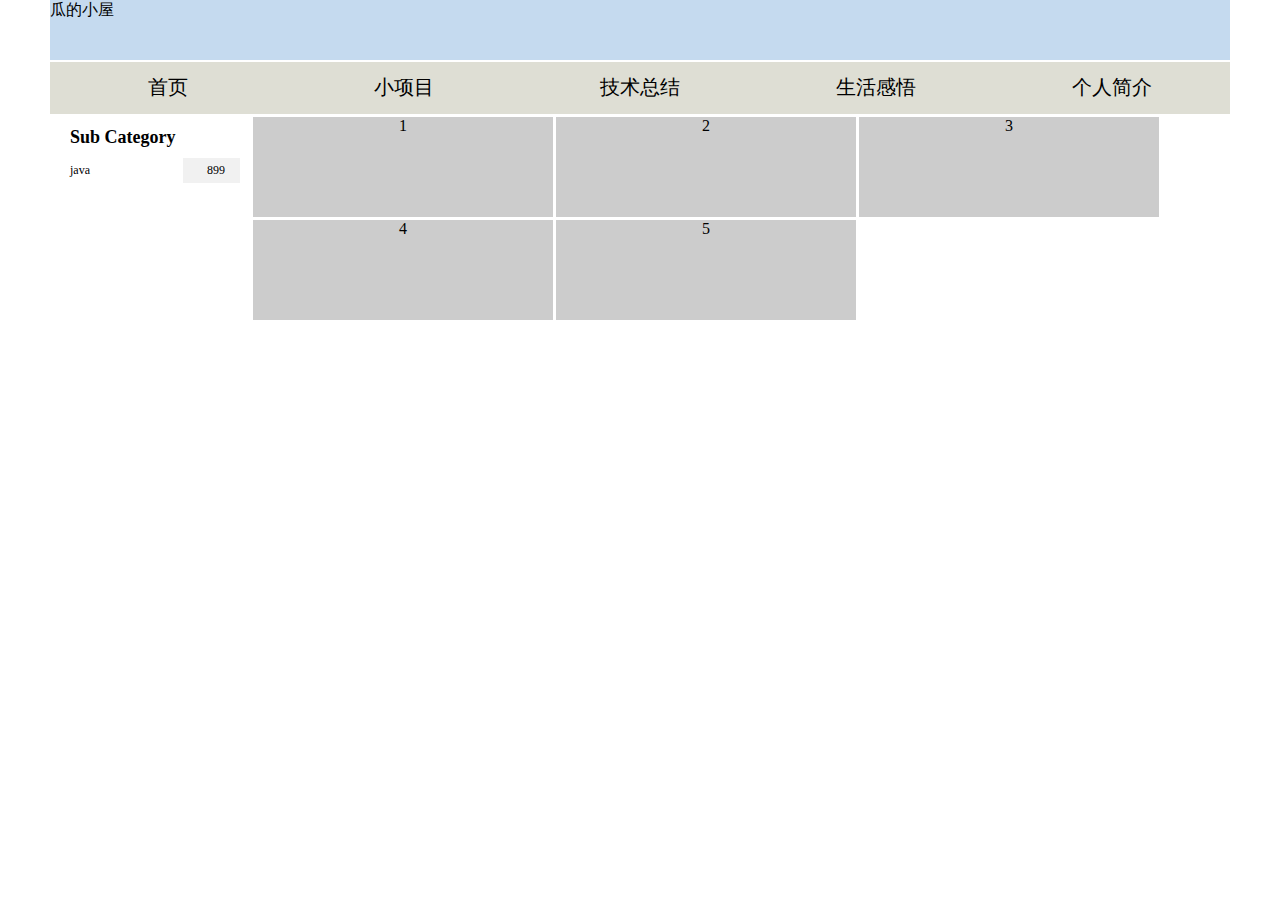
<file: index.html>
<!DOCTYPE html>
<html>
	<head>
		<meta charset="utf-8">
		<meta name="viewport" content="width=device-width, initial-scale=1.0">
		<title>瓜的小屋</title>
		<link rel="stylesheet" type="text/css" href="css/base.css">
		<link rel="stylesheet" type="text/css" href="css/index.css">
	</head>
	<body>
	<div class="container">
		<div class="logo_top">瓜的小屋</div>
		<div class="nav_bar">
			<ul class="bar_ul">
				<li datatype="index">首页</li>
				<li datatype="project">小项目</li>
				<li datatype="technology">技术总结</li>
				<li datatype="life">生活感悟</li>
                <li datatype="profile">个人简介</li>
			</ul>
		</div>
		<div class="main_body">
		    <div class="nav_bar_plug">
		        <div class="nav_bar_title_plug">Sub Category</div>
		        <ul class="nav_bar_ul_plug">
		            <li class="nav_bar_li_plug"><div class="nav_bar_div_left_plug">java</div><div class="nav_bar_div_right_plug">899</div></li>
		        </ul>
		    </div>
        	<div class="panel_context con1">1</div>
            <div class="panel_context con2">2</div>
            <div class="panel_context con3">3</div>
            <div class="panel_context con4">4</div>
            <div class="panel_context con5">5</div>
        </div>
    </div>
	</body>
	<script type="text/javascript" src="sea-modules/lib/seajs/2.2.0/sea.js"></script>
	<script type="text/javascript" src="sea-modules/config.js"></script>
	<script type="text/javascript">
        seajs.use("static/view/view_index",function(Index){
			Index.init();
			Index.initProjectList();
		});
	</script>
</html>
</file>
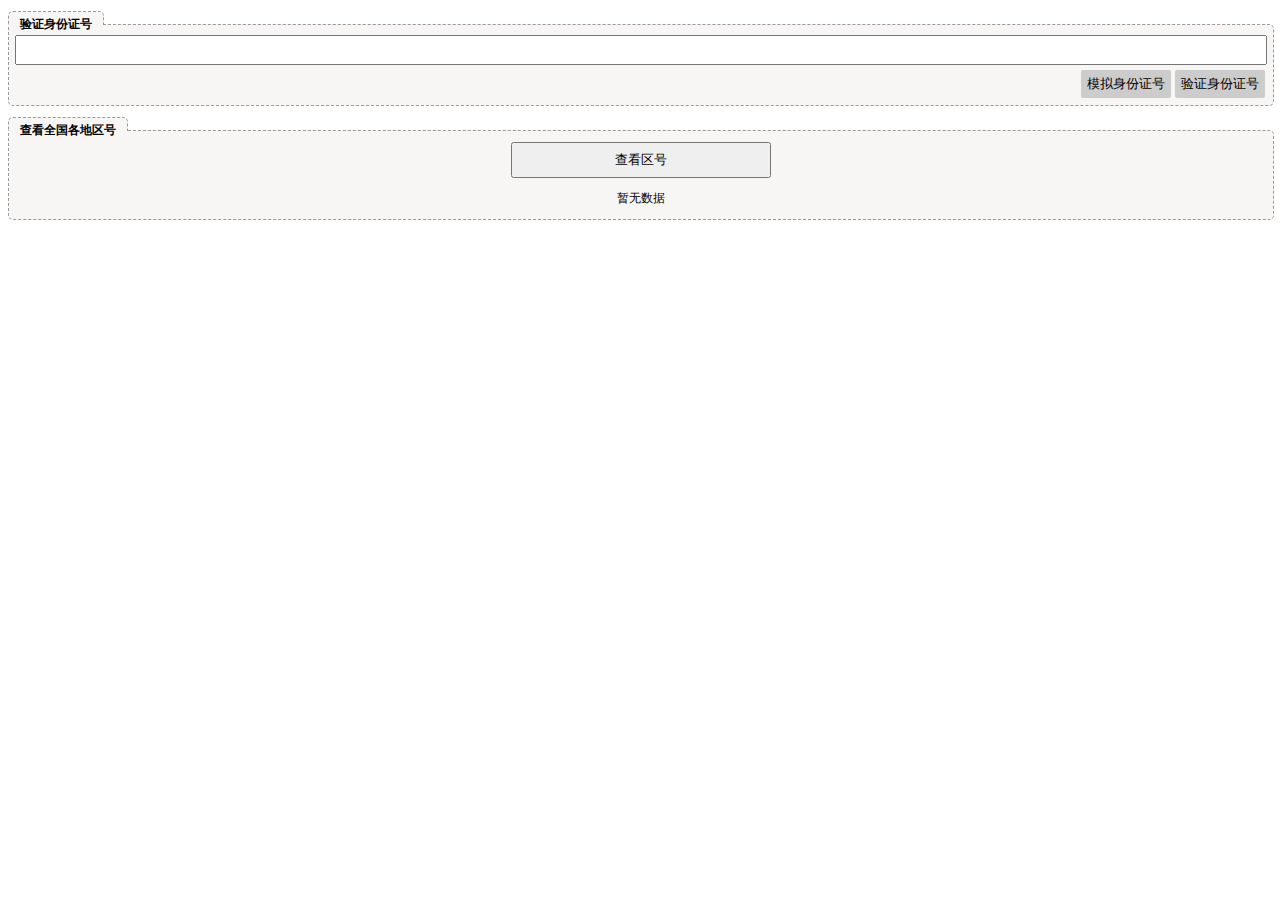
<file: tools/tools.html>
<html>
<head>
<meta http-equiv="Content-Type" content="text/html; charset=utf-8" />
<!-- meta name="viewport" content="width=device-width, initial-scale=1.0, maximum-scale=1.0, user-scalable=no,target-densitydpi=medium-dpi" -->
<meta name="viewport" content="width=device-width,target-densitydpi=high-dpi,initial-scale=1.0, minimum-scale=1.0, maximum-scale=1.0, user-scalable=no"/>
<title>small tools</title>
<script type="text/javascript">
/**
* 
* 检查身份证号码是否有效的方法
* 
*ISO 7064:1983.MOD11-2校验码计算法 : (身份证校验码-18位)
*假设某一17位数字是
*17位数字 1 2 3 4 5 6 7 8 9 0 1 2 3 4 5 6 7
*加权因子 7 9 10 5 8 4 2 1 6 3 7 9 10 5 8 4 2
*计算17位数字各位数字与对应的加权因子的乘积的和S：1×7＋2×9＋3×10＋4×5＋5×8＋6×4＋7×2＋8×1＋9×6＋0×3＋1×7＋2×9＋3×10＋4×5＋5×8＋6×4＋7×2＝368；
*计算S÷11的余数T：368 mod 11＝5；
*(( 余数0－10对应校验码为[1, 0, X , 9, 8, 7, 6, 5, 4, 3, 2]，算法如下 ))
*计算（12-T）÷11的余数R，如果R＝10，校验码为字母"X"；如果R≠10，校验码为数字"R"：（12-5）mod 11＝7。
*该17位数字的校验码就是7，聚合在一为123456789012345677。
*
*使用以上算法计算一下自己身份证最后一位，即可知道算法正确与否。
*/

var weightFactors = [7,9,10,5,8,4,2,1,6,3,7,9,10,5,8,4,2];
/**
* @param idCard 身份证号
* @return 是否有效
*/
function checkIdCard(idCard){
	if(isBlank(idCard)){
		return false;
	}
	var s = 0;
	if(/^[\d]{17}[\dXx]{1}/.test(idCard)){
		for(var i=0;i<17;i++){
			s += parseInt(idCard.substring(i, i+1))*weightFactors[i];
		}
		var t = s%11;
		var r = (12-t)%11==10?"X":(12-t)%11;
		if(idCard.substring(17) == r){
			return true;
		}	
	}
	return false;
}

/**
* 
* 模拟生成身份证号的方法 
*
* @param input 输入字符串
* @return 模拟身份证号
*/
function createIdCard(input){
	//处理字符串
	if(isBlank(input)){
		input = "";
	}
	var len = input.length<17?input.length:17;
	for(var i=0;i<len;i++){
		if(/[^\d]{1}/.test(input[i])){
			input = input.substring(0,i);
			break;
		}
	}
	input = rightPad(input, 17, "0");
	input = input.substring(0,17);
	//计算最后一位 
	var s = 0;
	for(var i=0;i<17;i++){
		s += parseInt(input.substring(i, i+1))*weightFactors[i];
	}
	var t = s%11;
	var r = (12-t)%11==10?"X":(12-t)%11;
	//返回结果
	return input+r;
}
/**
* 提示信息
*/
function showPrompt(input){
	var prompt = document.getElementById("prompt");
	var idcard = "";
	if(typeof input == "boolean"){
		prompt.innerHTML = "输入的身份证" + (input?"合法":"不合法");
		if(input){
			idcard = document.getElementById("idcard").value;
		}
	}else{
		prompt.innerHTML = "模拟身份证号：" + input;
		idcard = input;
	}
	//显示性别，年龄，地区等信息
	if(!isBlank(idcard)){
		prompt.innerHTML += "</br>"+explainIDCard(idcard);
	}
}

/**
*解析身份证号
*注意substring(start,stop) 与 substr(start [,length])的用法
*/
function explainIDCard(idcard){
	if(isBlank(idcard)||idcard.length!=18)return "";
	var sex = idcard.substring(16,17)%2==1?"男":"女";
	var birthday = idcard.substring(6,10)+"年"+idcard.substr(10,2)+"月"+idcard.substr(12,2)+"日";
	var area = eval("areaJson.a"+idcard.substring(0,6));
	area = isBlank(area)?"未知地区":area;
	return "性别："+sex+"</br>生日："+birthday+"</br>地区："+area;
}

function copyElement(targetID,sourceID,thisObj){
	var targetObj = document.getElementById(targetID);
	var sourceObj = document.getElementById(sourceID);
	if(targetObj.innerHTML == sourceObj.innerHTML){
		targetObj.innerHTML = "暂无数据";
		thisObj.value = "查看区号";
	}else{
		targetObj.innerHTML = sourceObj.innerHTML;
		thisObj.value = "收起数据";
	}
}


/**
 *验证是否为空值
 */
function isBlank(input){
	if(typeof input == 'undefined' || input == '' ||input == 'undefined')
	return true;
}

/**
*input右侧追加len个char字符，char为空默认追加空格
*/
function rightPad(input,len,char){
	if(isBlank(input)) input ="";
	if(isBlank(len)) len = 0;
	if(isBlank(char)) char=" ";
	for(var i=0;i<len;i++){
		input += char;	
	}
	return input;
}

</script>

<style type="text/css">
body{
	font-size:12px;
}

.panel{
	position:relative;
	width:100%;
	background-color:#F8F5F5;
	line-height:30px;
	border:1px dashed #999;
	border-radius:5px;
	-moz-border-radius:5px; /* 老的 Firefox */
	border-top-left-radius:0px;
	margin: 24px 0px 10px 0px;
}
.panel .title{
	position:absolute;
	height:13px;
	background-color: inherit;
	border:inherit;
	border-bottom:none;
	border-top-left-radius:5px;
	border-top-right-radius:5px;
	/*-moz-border-radius:5px; /* 老的 Firefox */
	font-weight:600;
	line-height:25px;
	color:#000;
	top: -14px;
	left:-1px;
	padding: 0px 11px 0px 11px;
}
.panel .context{
	margin:10px 6px 40px 6px;
}
.panel .context input[type='text']{
	width:100%;
	height:30px;
}
.panel .context .prompt{
	line-height:20px;
	color:#F00;
}
.panel .context .btns{
	float:right;
}
.panel .context .btns input[type='button']{
	height:28px;
	border:1px;
	border-radius:2px;
	background-color: #CCCCCC;
	margin:5px 2px 0px 2px;
	float:left;
}

/**给地区区号*/
.oneBtn .context{
	margin: 6px 6px 6px 6px;
    text-align: center;
}
.oneBtn .context input[type='button']{
    height: 36px;
    width: 50%;
    max-width: 260px;
    margin: 5px;
}
/**区号显示面板*/
.showdata{
	opacity:1.0;
	display:block;
	z-index:0;
}
.showdata span{
	font-size:14px;
	font-weight:600;
	line-height:30px;
}
.areaCode{
	display:none;
}
</style>
</head>

<body>
<div class="panel">
    <div class="title">验证身份证号</div>
    <div class="context">
        <input type="text" id="idcard" name="idcard"  alt="请输入身份证号" />
        <div class="prompt" id="prompt" ></div>
        <div class="btns">
            <input type="button" id="createBtn" name="createBtn" value="模拟身份证号"  onClick="showPrompt(createIdCard(idcard.value))"/>
        	<input type="button" id="verificationBtn" name="verifictionBtn" value="验证身份证号"  onClick="showPrompt(checkIdCard(idcard.value))"/>
        </div>
    </div>
</div>
<div class="panel oneBtn">
    <div class="title">查看全国各地区号</div>
    <div class="context">
    	<input type="button" id="queryAreaCode" name="queryAreaCode" value="查看区号"  onClick="copyElement('showdata','areaCode',this)"/>
        <div class="showdata" id="showdata">暂无数据</div>
    </div>
</div>
<!--  body底部处理数据较大代码 -->
<script type="text/javascript">
/**定义区号对应地区名json变量*/
var areaJson ={
"aa110000":"北京市",
"a110100":"北京市市辖区",
"a110101":"北京市东城区",
"a110102":"北京市西城区",
"a110103":"北京市崇文区",
"a110104":"北京市宣武区",
"a110105":"北京市朝阳区",
"a110106":"北京市丰台区",
"a110107":"北京市石景山区",
"a110108":"北京市海淀区",
"a110109":"北京市门头沟区",
"a110111":"北京市房山区",
"a110112":"北京市通州区",
"a110113":"北京市顺义区",
"a110200":"北京市县",
"a110221":"北京市昌平县",
"a110224":"北京市大兴县",
"a110226":"北京市平谷县",
"a110227":"北京市怀柔县",
"a110228":"北京市密云县",
"a110229":"北京市延庆县",

"a120000":"天津市",
"a120100":"天津市市辖区",
"a120101":"天津市和平区",
"a120102":"天津市河东区",
"a120103":"天津市河西区",
"a120104":"天津市南开区",
"a120105":"天津市河北区",
"a120106":"天津市红桥区",
"a120107":"天津市塘沽区",
"a120108":"天津市汉沽区",
"a120109":"天津市大港区",
"a120110":"天津市东丽区",
"a120111":"天津市西青区",
"a120112":"天津市津南区",
"a120113":"天津市北辰区",
"a120200":"天津市县",
"a120221":"天津市宁河县",
"a120222":"天津市武清县",
"a120223":"天津市静海县",
"a120224":"天津市宝坻县",
"a120225":"天津市蓟县",

"a130000":"河北省",
"a130100":"河北省石家庄市",
"a130101":"河北省石家庄市市辖区",
"a130102":"河北省石家庄市长安区",
"a130103":"河北省石家庄市桥东区",
"a130104":"河北省石家庄市桥西区",
"a130105":"河北省石家庄市新华区",
"a130106":"河北省石家庄市郊区",
"a130107":"河北省石家庄市井陉矿区",
"a130121":"河北省石家庄市井陉县",
"a130123":"河北省石家庄市正定县",
"a130124":"河北省石家庄市栾城县",
"a130125":"河北省石家庄市行唐县",
"a130126":"河北省石家庄市灵寿县",
"a130127":"河北省石家庄市高邑县",
"a130128":"河北省石家庄市深泽县",
"a130129":"河北省石家庄市赞皇县",
"a130130":"河北省石家庄市无极县",
"a130131":"河北省石家庄市平山县",
"a130132":"河北省石家庄市元氏县",
"a130133":"河北省石家庄市赵县",
"a130181":"河北省石家庄市辛集市",
"a130182":"河北省石家庄市藁城市",
"a130183":"河北省石家庄市晋州市",
"a130184":"河北省石家庄市新乐市",
"a130185":"河北省石家庄市鹿泉市",
"a130200":"河北省唐山市",
"a130201":"河北省唐山市市辖区",
"a130202":"河北省唐山市路南区",
"a130203":"河北省唐山市路北区",
"a130204":"河北省唐山市古冶区",
"a130205":"河北省唐山市开平区",
"a130206":"河北省唐山市新区",
"a130221":"河北省唐山市丰润县",
"a130223":"河北省唐山市滦县",
"a130224":"河北省唐山市滦南县",
"a130225":"河北省唐山市乐亭县",
"a130227":"河北省唐山市迁西县",
"a130229":"河北省唐山市玉田县",
"a130230":"河北省唐山市唐海县",
"a130281":"河北省唐山市遵化市",
"a130282":"河北省唐山市丰南市",
"a130283":"河北省唐山市迁安市",
"a130300":"河北省秦皇岛市秦皇岛市",
"a130301":"河北省秦皇岛市市辖区",
"a130302":"河北省秦皇岛市海港区",
"a130303":"河北省秦皇岛市山海关区",
"a130304":"河北省秦皇岛市北戴河区",
"a130321":"河北省秦皇岛市青龙满族自治县",
"a130322":"河北省秦皇岛市昌黎县",
"a130323":"河北省秦皇岛市抚宁县",
"a130324":"河北省秦皇岛市卢龙县",
"a130400":"河北省邯郸市邯郸市",
"a130401":"河北省邯郸市市辖区",
"a130402":"河北省邯郸市邯山区",
"a130403":"河北省邯郸市丛台区",
"a130404":"河北省邯郸市复兴区",
"a130406":"河北省邯郸市峰峰矿区",
"a130421":"河北省邯郸市邯郸县",
"a130423":"河北省邯郸市临漳县",
"a130424":"河北省邯郸市成安县",
"a130425":"河北省邯郸市大名县",
"a130426":"河北省邯郸市涉县",
"a130427":"河北省邯郸市磁县",
"a130428":"河北省邯郸市肥乡县",
"a130429":"河北省邯郸市永年县",
"a130430":"河北省邯郸市邱县",
"a130431":"河北省邯郸市鸡泽县",
"a130432":"河北省邯郸市广平县",
"a130433":"河北省邯郸市馆陶县",
"a130434":"河北省邯郸市魏县",
"a130435":"河北省邯郸市曲周县",
"a130481":"河北省邯郸市武安市",
"a130500":"河北省邢台市",
"a130501":"河北省邢台市市辖区",
"a130502":"河北省邢台市桥东区",
"a130503":"河北省邢台市桥西区",
"a130521":"河北省邢台市邢台县",
"a130522":"河北省邢台市临城县",
"a130523":"河北省邢台市内丘县",
"a130524":"河北省邢台市柏乡县",
"a130525":"河北省邢台市隆尧县",
"a130526":"河北省邢台市任县",
"a130527":"河北省邢台市南和县",
"a130528":"河北省邢台市宁晋县",
"a130529":"河北省邢台市巨鹿县",
"a130530":"河北省邢台市新河县",
"a130531":"河北省邢台市广宗县",
"a130532":"河北省邢台市平乡县",
"a130533":"河北省邢台市威县",
"a130534":"河北省邢台市清河县",
"a130535":"河北省邢台市临西县",
"a130581":"河北省邢台市南宫市",
"a130582":"河北省邢台市沙河市",
"a130600":"河北省保定市",
"a130601":"河北省保定市市辖区",
"a130602":"河北省保定市新市区",
"a130603":"河北省保定市北市区",
"a130604":"河北省保定市南市区",
"a130621":"河北省保定市满城县",
"a130622":"河北省保定市清苑县",
"a130623":"河北省保定市涞水县",
"a130624":"河北省保定市阜平县",
"a130625":"河北省保定市徐水县",
"a130626":"河北省保定市定兴县",
"a130627":"河北省保定市唐县",
"a130628":"河北省保定市高阳县",
"a130629":"河北省保定市容城县",
"a130630":"河北省保定市涞源县",
"a130631":"河北省保定市望都县",
"a130632":"河北省保定市安新县",
"a130633":"河北省保定市易县",
"a130634":"河北省保定市曲阳县",
"a130635":"河北省保定市蠡县",
"a130636":"河北省保定市顺平县",
"a130637":"河北省保定市博野县",
"a130638":"河北省保定市雄县",
"a130681":"河北省保定市涿州市",
"a130682":"河北省保定市定州市",
"a130683":"河北省保定市安国市",
"a130684":"河北省保定市高碑店市",
"a130700":"河北省张家口市",
"a130701":"河北省张家口市市辖区",
"a130702":"河北省张家口市桥东区",
"a130703":"河北省张家口市桥西区",
"a130705":"河北省张家口市宣化区",
"a130706":"河北省张家口市下花园区",
"a130721":"河北省张家口市宣化县",
"a130722":"河北省张家口市张北县",
"a130723":"河北省张家口市康保县",
"a130724":"河北省张家口市沽源县",
"a130725":"河北省张家口市尚义县",
"a130726":"河北省张家口市蔚县",
"a130727":"河北省张家口市阳原县",
"a130728":"河北省张家口市怀安县",
"a130729":"河北省张家口市万全县",
"a130730":"河北省张家口市怀来县",
"a130731":"河北省张家口市涿鹿县",
"a130732":"河北省张家口市赤城县",
"a130733":"河北省张家口市崇礼县",
"a130800":"河北省承德市",
"a130801":"河北省承德市市辖区",
"a130802":"河北省承德市双桥区",
"a130803":"河北省承德市双滦区",
"a130804":"河北省承德市鹰手营子矿区",
"a130821":"河北省承德市承德县",
"a130822":"河北省承德市兴隆县",
"a130823":"河北省承德市平泉县",
"a130824":"河北省承德市滦平县",
"a130825":"河北省承德市隆化县",
"a130826":"河北省承德市丰宁满族自治县",
"a130827":"河北省承德市宽城满族自治县",
"a130828":"河北省承德市围场满族蒙古族自治县",
"a130900":"河北省沧州市",
"a130901":"河北省沧州市市辖区",
"a130902":"河北省沧州市新华区",
"a130903":"河北省沧州市运河区",
"a130921":"河北省沧州市沧县",
"a130922":"河北省沧州市青县",
"a130923":"河北省沧州市东光县",
"a130924":"河北省沧州市海兴县",
"a130925":"河北省沧州市盐山县",
"a130926":"河北省沧州市肃宁县",
"a130927":"河北省沧州市南皮县",
"a130928":"河北省沧州市吴桥县",
"a130929":"河北省沧州市献县",
"a130930":"河北省沧州市孟村回族自治县",
"a130981":"河北省沧州市泊头市",
"a130982":"河北省沧州市任丘市",
"a130983":"河北省沧州市黄骅市",
"a130984":"河北省沧州市河间市",
"a131000":"河北省廊坊市",
"a131001":"河北省廊坊市市辖区",
"a131002":"河北省廊坊市安次区",
"a131022":"河北省廊坊市固安县",
"a131023":"河北省廊坊市永清县",
"a131024":"河北省廊坊市香河县",
"a131025":"河北省廊坊市大城县",
"a131026":"河北省廊坊市文安县",
"a131028":"河北省廊坊市大厂回族自治县",
"a131081":"河北省廊坊市霸州市",
"a131082":"河北省廊坊市三河市",
"a131100":"河北省衡水市",
"a131101":"河北省衡水市市辖区",
"a131102":"河北省衡水市桃城区",
"a131121":"河北省衡水市枣强县",
"a131122":"河北省衡水市武邑县",
"a131123":"河北省衡水市武强县",
"a131124":"河北省衡水市饶阳县",
"a131125":"河北省衡水市安平县",
"a131126":"河北省衡水市故城县",
"a131127":"河北省衡水市景县",
"a131128":"河北省衡水市阜城县",
"a131181":"河北省衡水市冀州市",
"a131182":"河北省衡水市深州市",

"a140000":"山西省",
"a140100":"山西省太原市",
"a140101":"山西省太原市市辖区",
"a140105":"山西省太原市小店区",
"a140106":"山西省太原市迎泽区",
"a140107":"山西省太原市杏花岭区",
"a140108":"山西省太原市尖草坪区",
"a140109":"山西省太原市万柏林区",
"a140110":"山西省太原市晋源区",
"a140121":"山西省太原市清徐县",
"a140122":"山西省太原市阳曲县",
"a140123":"山西省太原市娄烦县",
"a140181":"山西省太原市古交市",
"a140200":"山西省大同市",
"a140201":"山西省大同市市辖区",
"a140202":"山西省大同市城区",
"a140203":"山西省大同市矿区",
"a140211":"山西省大同市南郊区",
"a140212":"山西省大同市新荣区",
"a140221":"山西省大同市阳高县",
"a140222":"山西省大同市天镇县",
"a140223":"山西省大同市广灵县",
"a140224":"山西省大同市灵丘县",
"a140225":"山西省大同市浑源县",
"a140226":"山西省大同市左云县",
"a140227":"山西省大同市大同县",
"a140300":"山西省阳泉市",
"a140301":"山西省阳泉市市辖区",
"a140302":"山西省阳泉市城区",
"a140303":"山西省阳泉市矿区",
"a140311":"山西省阳泉市郊区",
"a140321":"山西省阳泉市平定县",
"a140322":"山西省阳泉市盂县",
"a140400":"山西省长治市",
"a140401":"山西省长治市市辖区",
"a140402":"山西省长治市城区",
"a140411":"山西省长治市郊区",
"a140421":"山西省长治市长治县",
"a140423":"山西省长治市襄垣县",
"a140424":"山西省长治市屯留县",
"a140425":"山西省长治市平顺县",
"a140426":"山西省长治市黎城县",
"a140427":"山西省长治市壶关县",
"a140428":"山西省长治市长子县",
"a140429":"山西省长治市武乡县",
"a140430":"山西省长治市沁县",
"a140431":"山西省长治市沁源县",
"a140481":"山西省长治市潞城市",
"a140500":"山西省晋城市",
"a140501":"山西省晋城市市辖区",
"a140502":"山西省晋城市城区",
"a140521":"山西省晋城市沁水县",
"a140522":"山西省晋城市阳城县",
"a140524":"山西省晋城市陵川县",
"a140525":"山西省晋城市泽州县",
"a140581":"山西省晋城市高平市",
"a140600":"山西省晋城市朔州市",
"a140601":"山西省晋城市市辖区",
"a140602":"山西省晋城市朔城区",
"a140603":"山西省晋城市平鲁区",
"a140621":"山西省晋城市山阴县",
"a140622":"山西省晋城市应县",
"a140623":"山西省晋城市右玉县",
"a140624":"山西省晋城市怀仁县",
"a142200":"山西省忻州地区",
"a142201":"山西省忻州地区忻州市",
"a142202":"山西省忻州地区原平市",
"a142222":"山西省忻州地区定襄县",
"a142223":"山西省忻州地区五台县",
"a142225":"山西省忻州地区代县",
"a142226":"山西省忻州地区繁峙县",
"a142227":"山西省忻州地区宁武县",
"a142228":"山西省忻州地区静乐县",
"a142229":"山西省忻州地区神池县",
"a142230":"山西省忻州地区五寨县",
"a142231":"山西省忻州地区岢岚县",
"a142232":"山西省忻州地区河曲县",
"a142233":"山西省忻州地区保德县",
"a142234":"山西省忻州地区偏关县",
"a142300":"山西省忻州地区吕梁地区",
"a142301":"山西省忻州地区孝义市",
"a142302":"山西省忻州地区离石市",
"a142303":"山西省忻州地区汾阳市",
"a142322":"山西省忻州地区文水县",
"a142323":"山西省忻州地区交城县",
"a142325":"山西省忻州地区兴县",
"a142326":"山西省忻州地区临县",
"a142327":"山西省忻州地区柳林县",
"a142328":"山西省忻州地区石楼县",
"a142329":"山西省忻州地区岚县",
"a142330":"山西省忻州地区方山县",
"a142332":"山西省忻州地区中阳县",
"a142333":"山西省忻州地区交口县",
"a142400":"山西省晋中地区",
"a142401":"山西省晋中地区榆次市",
"a142402":"山西省晋中地区介休市",
"a142421":"山西省晋中地区榆社县",
"a142422":"山西省晋中地区左权县",
"a142423":"山西省晋中地区和顺县",
"a142424":"山西省晋中地区昔阳县",
"a142427":"山西省晋中地区寿阳县",
"a142429":"山西省晋中地区太谷县",
"a142430":"山西省晋中地区祁县",
"a142431":"山西省晋中地区平遥县",
"a142433":"山西省晋中地区灵石县",
"a142600":"山西省临汾地区",
"a142601":"山西省临汾地区临汾市",
"a142602":"山西省临汾地区侯马市",
"a142603":"山西省临汾地区霍州市",
"a142621":"山西省临汾地区曲沃县",
"a142622":"山西省临汾地区翼城县",
"a142623":"山西省临汾地区襄汾县",
"a142625":"山西省临汾地区洪洞县",
"a142627":"山西省临汾地区古县",
"a142628":"山西省临汾地区安泽县",
"a142629":"山西省临汾地区浮山县",
"a142630":"山西省临汾地区吉县",
"a142631":"山西省临汾地区乡宁县",
"a142632":"山西省临汾地区蒲县",
"a142633":"山西省临汾地区大宁县",
"a142634":"山西省临汾地区永和县",
"a142635":"山西省临汾地区隰县",
"a142636":"山西省临汾地区汾西县",
"a142700":"山西省运城地区",
"a142701":"山西省运城地区运城市",
"a142702":"山西省运城地区永济市",
"a142703":"山西省运城地区河津市",
"a142723":"山西省运城地区芮城县",
"a142724":"山西省运城地区临猗县",
"a142725":"山西省运城地区万荣县",
"a142726":"山西省运城地区新绛县",
"a142727":"山西省运城地区稷山县",
"a142729":"山西省运城地区闻喜县",
"a142730":"山西省运城地区夏县",
"a142731":"山西省运城地区绛县",
"a142732":"山西省运城地区平陆县",
"a142733":"山西省运城地区垣曲县",

"a150000":"内蒙古自治区",
"a150100":"内蒙古自治区呼和浩特市",
"a150101":"内蒙古自治区呼和浩特市市辖区",
"a150102":"内蒙古自治区呼和浩特市新城区",
"a150103":"内蒙古自治区呼和浩特市回民区",
"a150104":"内蒙古自治区呼和浩特市玉泉区",
"a150105":"内蒙古自治区呼和浩特市郊区",
"a150121":"内蒙古自治区呼和浩特市土默特左旗",
"a150122":"内蒙古自治区呼和浩特市托克托县",
"a150123":"内蒙古自治区呼和浩特市和林格尔县",
"a150124":"内蒙古自治区呼和浩特市清水河县",
"a150125":"内蒙古自治区呼和浩特市武川县",
"a150200":"内蒙古自治区包头市",
"a150201":"内蒙古自治区包头市市辖区",
"a150202":"内蒙古自治区包头市东河区",
"a150203":"内蒙古自治区包头市昆都伦区",
"a150204":"内蒙古自治区包头市青山区",
"a150205":"内蒙古自治区包头市石拐矿区",
"a150206":"内蒙古自治区包头市白云矿区",
"a150207":"内蒙古自治区包头市郊区",
"a150221":"内蒙古自治区包头市土默特右旗",
"a150222":"内蒙古自治区包头市固阳县",
"a150223":"内蒙古自治区包头市达尔罕茂明安联合旗",
"a150300":"内蒙古自治区乌海市",
"a150301":"内蒙古自治区乌海市市辖区",
"a150302":"内蒙古自治区乌海市海勃湾区",
"a150303":"内蒙古自治区乌海市海南区",
"a150304":"内蒙古自治区乌海市乌达区",
"a150400":"内蒙古自治区赤峰市",
"a150401":"内蒙古自治区赤峰市市辖区",
"a150402":"内蒙古自治区赤峰市红山区",
"a150403":"内蒙古自治区赤峰市元宝山区",
"a150404":"内蒙古自治区赤峰市松山区",
"a150421":"内蒙古自治区赤峰市阿鲁科尔沁旗",
"a150422":"内蒙古自治区赤峰市巴林左旗",
"a150423":"内蒙古自治区赤峰市巴林右旗",
"a150424":"内蒙古自治区赤峰市林西县",
"a150425":"内蒙古自治区赤峰市克什克腾旗",
"a150426":"内蒙古自治区赤峰市翁牛特旗",
"a150428":"内蒙古自治区赤峰市喀喇沁旗",
"a150429":"内蒙古自治区赤峰市宁城县",
"a150430":"内蒙古自治区赤峰市敖汉旗",
"a152100":"内蒙古自治区呼伦贝尔市",
"a152101":"内蒙古自治区呼伦贝尔市海拉尔区",
"a152102":"内蒙古自治区呼伦贝尔市满洲里市",
"a152103":"内蒙古自治区呼伦贝尔市扎兰屯市",
"a152104":"内蒙古自治区呼伦贝尔市牙克石市",
"a152105":"内蒙古自治区呼伦贝尔市根河市",
"a152106":"内蒙古自治区呼伦贝尔市额尔古纳市",
"a152122":"内蒙古自治区呼伦贝尔市阿荣旗",
"a152123":"内蒙古自治区呼伦贝尔市莫力达瓦达斡尔族自治旗",
"a152127":"内蒙古自治区呼伦贝尔市鄂伦春自治旗",
"a152128":"内蒙古自治区呼伦贝尔市鄂温克族自治旗",
"a152129":"内蒙古自治区呼伦贝尔市新巴尔虎右旗",
"a152130":"内蒙古自治区呼伦贝尔市新巴尔虎左旗",
"a152131":"内蒙古自治区呼伦贝尔市陈巴尔虎旗",
"a152200":"内蒙古自治区兴安盟",
"a152201":"内蒙古自治区兴安盟乌兰浩特市",
"a152202":"内蒙古自治区兴安盟阿尔山市",
"a152221":"内蒙古自治区兴安盟科尔沁右翼前旗",
"a152222":"内蒙古自治区兴安盟科尔沁右翼中旗",
"a152223":"内蒙古自治区兴安盟扎赉特旗",
"a152224":"内蒙古自治区兴安盟突泉县",
"a152300":"内蒙古自治区哲里木盟",
"a152301":"内蒙古自治区哲里木盟通辽市",
"a152302":"内蒙古自治区哲里木盟霍林郭勒市",
"a152322":"内蒙古自治区哲里木盟科尔沁左翼中旗",
"a152323":"内蒙古自治区哲里木盟科尔沁左翼后旗",
"a152324":"内蒙古自治区哲里木盟开鲁县",
"a152325":"内蒙古自治区哲里木盟库伦旗",
"a152326":"内蒙古自治区哲里木盟奈曼旗",
"a152327":"内蒙古自治区哲里木盟扎鲁特旗",
"a152500":"内蒙古自治区锡林郭勒盟",
"a152501":"内蒙古自治区锡林郭勒盟二连浩特市",
"a152502":"内蒙古自治区锡林郭勒盟锡林浩特市",
"a152522":"内蒙古自治区锡林郭勒盟阿巴嘎旗",
"a152523":"内蒙古自治区锡林郭勒盟苏尼特左旗",
"a152524":"内蒙古自治区锡林郭勒盟苏尼特右旗",
"a152525":"内蒙古自治区锡林郭勒盟东乌珠穆沁旗",
"a152526":"内蒙古自治区锡林郭勒盟西乌珠穆沁旗",
"a152527":"内蒙古自治区锡林郭勒盟太仆寺旗",
"a152528":"内蒙古自治区锡林郭勒盟镶黄旗",
"a152529":"内蒙古自治区锡林郭勒盟正镶白旗",
"a152530":"内蒙古自治区锡林郭勒盟正蓝旗",
"a152531":"内蒙古自治区锡林郭勒盟多伦县",
"a152600":"内蒙古自治区乌兰察布盟",
"a152601":"内蒙古自治区乌兰察布盟集宁市",
"a152602":"内蒙古自治区乌兰察布盟丰镇市",
"a152624":"内蒙古自治区乌兰察布盟卓资县",
"a152625":"内蒙古自治区乌兰察布盟化德县",
"a152626":"内蒙古自治区乌兰察布盟商都县",
"a152627":"内蒙古自治区乌兰察布盟兴和县",
"a152629":"内蒙古自治区乌兰察布盟凉城县",
"a152630":"内蒙古自治区乌兰察布盟察哈尔右翼前旗",
"a152631":"内蒙古自治区乌兰察布盟察哈尔右翼中旗",
"a152632":"内蒙古自治区乌兰察布盟察哈尔右翼后旗",
"a152634":"内蒙古自治区乌兰察布盟四子王旗",
"a152700":"内蒙古自治区伊克昭盟",
"a152701":"内蒙古自治区伊克昭盟东胜市",
"a152722":"内蒙古自治区伊克昭盟达拉特旗",
"a152723":"内蒙古自治区伊克昭盟准格尔旗",
"a152724":"内蒙古自治区伊克昭盟鄂托克前旗",
"a152725":"内蒙古自治区伊克昭盟鄂托克旗",
"a152726":"内蒙古自治区伊克昭盟杭锦旗",
"a152727":"内蒙古自治区伊克昭盟乌审旗",
"a152728":"内蒙古自治区伊克昭盟伊金霍洛旗",
"a152800":"内蒙古自治区巴彦淖尔盟",
"a152801":"内蒙古自治区巴彦淖尔盟临河市",
"a152822":"内蒙古自治区巴彦淖尔盟五原县",
"a152823":"内蒙古自治区巴彦淖尔盟磴口县",
"a152824":"内蒙古自治区巴彦淖尔盟乌拉特前旗",
"a152825":"内蒙古自治区巴彦淖尔盟乌拉特中旗",
"a152826":"内蒙古自治区巴彦淖尔盟乌拉特后旗",
"a152827":"内蒙古自治区巴彦淖尔盟杭锦后旗",
"a152900":"内蒙古自治区阿拉善盟",
"a152921":"内蒙古自治区阿拉善盟阿拉善左旗",
"a152922":"内蒙古自治区阿拉善盟阿拉善右旗",
"a152923":"内蒙古自治区阿拉善盟额济纳旗",

"a210000":"辽宁省",
"a210100":"辽宁省沈阳市",
"a210101":"辽宁省沈阳市市辖区",
"a210102":"辽宁省沈阳市和平区",
"a210103":"辽宁省沈阳市沈河区",
"a210104":"辽宁省沈阳市大东区",
"a210105":"辽宁省沈阳市皇姑区",
"a210106":"辽宁省沈阳市铁西区",
"a210111":"辽宁省沈阳市苏家屯区",
"a210112":"辽宁省沈阳市东陵区",
"a210113":"辽宁省沈阳市新城子区",
"a210114":"辽宁省沈阳市于洪区",
"a210122":"辽宁省沈阳市辽中县",
"a210123":"辽宁省沈阳市康平县",
"a210124":"辽宁省沈阳市法库县",
"a210181":"辽宁省沈阳市新民市",
"a210200":"辽宁省大连市",
"a210201":"辽宁省大连市市辖区",
"a210202":"辽宁省大连市中山区",
"a210203":"辽宁省大连市西岗区",
"a210204":"辽宁省大连市沙河口区",
"a210211":"辽宁省大连市甘井子区",
"a210212":"辽宁省大连市旅顺口区",
"a210213":"辽宁省大连市金州区",
"a210224":"辽宁省大连市长海县",
"a210281":"辽宁省大连市瓦房店市",
"a210282":"辽宁省大连市普兰店市",
"a210283":"辽宁省大连市庄河市",
"a210300":"辽宁省鞍山市",
"a210301":"辽宁省鞍山市市辖区",
"a210302":"辽宁省鞍山市铁东区",
"a210303":"辽宁省鞍山市铁西区",
"a210304":"辽宁省鞍山市立山区",
"a210311":"辽宁省鞍山市千山区",
"a210321":"辽宁省鞍山市台安县",
"a210323":"辽宁省鞍山市岫岩满族自治县",
"a210381":"辽宁省鞍山市海城市",
"a210400":"辽宁省抚顺市",
"a210401":"辽宁省抚顺市市辖区",
"a210402":"辽宁省抚顺市新抚区",
"a210403":"辽宁省抚顺市露天区",
"a210404":"辽宁省抚顺市望花区",
"a210411":"辽宁省抚顺市顺城区",
"a210421":"辽宁省抚顺市抚顺县",
"a210422":"辽宁省抚顺市新宾满族自治县",
"a210423":"辽宁省抚顺市清原满族自治县",
"a210500":"辽宁省本溪市",
"a210501":"辽宁省本溪市市辖区",
"a210502":"辽宁省本溪市平山区",
"a210503":"辽宁省本溪市溪湖区",
"a210504":"辽宁省本溪市明山区",
"a210505":"辽宁省本溪市南芬区",
"a210521":"辽宁省本溪市本溪满族自治县",
"a210522":"辽宁省本溪市桓仁满族自治县",
"a210600":"辽宁省丹东市",
"a210601":"辽宁省丹东市市辖区",
"a210602":"辽宁省丹东市元宝区",
"a210603":"辽宁省丹东市振兴区",
"a210604":"辽宁省丹东市振安区",
"a210624":"辽宁省丹东市宽甸满族自治县",
"a210681":"辽宁省丹东市东港市",
"a210682":"辽宁省丹东市凤城市",
"a210700":"辽宁省锦州市",
"a210701":"辽宁省锦州市市辖区",
"a210702":"辽宁省锦州市古塔区",
"a210703":"辽宁省锦州市凌河区",
"a210711":"辽宁省锦州市太和区",
"a210726":"辽宁省锦州市黑山县",
"a210727":"辽宁省锦州市义县",
"a210781":"辽宁省锦州市凌海市",
"a210782":"辽宁省锦州市北宁市",
"a210800":"辽宁省营口市",
"a210801":"辽宁省营口市市辖区",
"a210802":"辽宁省营口市站前区",
"a210803":"辽宁省营口市西市区",
"a210804":"辽宁省营口市鲅鱼圈区",
"a210811":"辽宁省营口市老边区",
"a210881":"辽宁省营口市盖州市",
"a210882":"辽宁省营口市大石桥市",
"a210900":"辽宁省阜新市",
"a210901":"辽宁省阜新市市辖区",
"a210902":"辽宁省阜新市海州区",
"a210903":"辽宁省阜新市新邱区",
"a210904":"辽宁省阜新市太平区",
"a210905":"辽宁省阜新市清河门区",
"a210911":"辽宁省阜新市细河区",
"a210921":"辽宁省阜新市阜新蒙古族自治县",
"a210922":"辽宁省阜新市彰武县",
"a211000":"辽宁省辽阳市",
"a211001":"辽宁省辽阳市市辖区",
"a211002":"辽宁省辽阳市白塔区",
"a211003":"辽宁省辽阳市文圣区",
"a211004":"辽宁省辽阳市宏伟区",
"a211005":"辽宁省辽阳市弓长岭区",
"a211011":"辽宁省辽阳市太子河区",
"a211021":"辽宁省辽阳市辽阳县",
"a211081":"辽宁省辽阳市灯塔市",
"a211100":"辽宁省盘锦市",
"a211101":"辽宁省盘锦市市辖区",
"a211102":"辽宁省盘锦市双台子区",
"a211103":"辽宁省盘锦市兴隆台区",
"a211121":"辽宁省盘锦市大洼县",
"a211122":"辽宁省盘锦市盘山县",
"a211200":"辽宁省铁岭市",
"a211201":"辽宁省铁岭市市辖区",
"a211202":"辽宁省铁岭市银州区",
"a211204":"辽宁省铁岭市清河区",
"a211221":"辽宁省铁岭市铁岭县",
"a211223":"辽宁省铁岭市西丰县",
"a211224":"辽宁省铁岭市昌图县",
"a211281":"辽宁省铁岭市铁法市",
"a211282":"辽宁省铁岭市开原市",
"a211300":"辽宁省朝阳市",
"a211301":"辽宁省朝阳市市辖区",
"a211302":"辽宁省朝阳市双塔区",
"a211303":"辽宁省朝阳市龙城区",
"a211321":"辽宁省朝阳市朝阳县",
"a211322":"辽宁省朝阳市建平县",
"a211324":"辽宁省朝阳市喀喇沁左翼蒙古族自治县",
"a211381":"辽宁省朝阳市北票市",
"a211382":"辽宁省朝阳市凌源市",
"a211400":"辽宁省葫芦岛市",
"a211401":"辽宁省葫芦岛市市辖区",
"a211402":"辽宁省葫芦岛市连山区",
"a211403":"辽宁省葫芦岛市龙港区",
"a211404":"辽宁省葫芦岛市南票区",
"a211421":"辽宁省葫芦岛市绥中县",
"a211422":"辽宁省葫芦岛市建昌县",
"a211481":"辽宁省葫芦岛市兴城市",
"a220000":"吉林省",
"a220100":"吉林省长春市",
"a220101":"吉林省长春市市辖区",
"a220102":"吉林省长春市南关区",
"a220103":"吉林省长春市宽城区",
"a220104":"吉林省长春市朝阳区",
"a220105":"吉林省长春市二道区",
"a220106":"吉林省长春市绿园区",
"a220112":"吉林省长春市双阳区",
"a220122":"吉林省长春市农安县",
"a220181":"吉林省长春市九台市",
"a220182":"吉林省长春市榆树市",
"a220183":"吉林省长春市德惠市",
"a220200":"吉林省吉林市",
"a220201":"吉林省吉林市市辖区",
"a220202":"吉林省吉林市昌邑区",
"a220203":"吉林省吉林市龙潭区",
"a220204":"吉林省吉林市船营区",
"a220211":"吉林省吉林市丰满区",
"a220221":"吉林省吉林市永吉县",
"a220281":"吉林省吉林市蛟河市",
"a220282":"吉林省吉林市桦甸市",
"a220283":"吉林省吉林市舒兰市",
"a220284":"吉林省吉林市磐石市",
"a220300":"吉林省四平市",
"a220301":"吉林省四平市市辖区",
"a220302":"吉林省四平市铁西区",
"a220303":"吉林省四平市铁东区",
"a220322":"吉林省四平市梨树县",
"a220323":"吉林省四平市伊通满族自治县",
"a220381":"吉林省四平市公主岭市",
"a220382":"吉林省四平市双辽市",
"a220400":"吉林省辽源市",
"a220401":"吉林省辽源市市辖区",
"a220402":"吉林省辽源市龙山区",
"a220403":"吉林省辽源市西安区",
"a220421":"吉林省辽源市东丰县",
"a220422":"吉林省辽源市东辽县",
"a220500":"吉林省通化市",
"a220501":"吉林省通化市市辖区",
"a220502":"吉林省通化市东昌区",
"a220503":"吉林省通化市二道江区",
"a220521":"吉林省通化市通化县",
"a220523":"吉林省通化市辉南县",
"a220524":"吉林省通化市柳河县",
"a220581":"吉林省通化市梅河口市",
"a220582":"吉林省通化市集安市",
"a220600":"吉林省白山市",
"a220601":"吉林省白山市市辖区",
"a220602":"吉林省白山市八道江区",
"a220621":"吉林省白山市抚松县",
"a220622":"吉林省白山市靖宇县",
"a220623":"吉林省白山市长白朝鲜族自治县",
"a220625":"吉林省白山市江源县",
"a220681":"吉林省白山市临江市",
"a220700":"吉林省松原市",
"a220701":"吉林省松原市市辖区",
"a220702":"吉林省松原市宁江区",
"a220721":"吉林省松原市前郭尔罗斯蒙古族自治县",
"a220722":"吉林省松原市长岭县",
"a220723":"吉林省松原市乾安县",
"a220724":"吉林省松原市扶余县",
"a220800":"吉林省白城市",
"a220801":"吉林省白城市市辖区",
"a220802":"吉林省白城市洮北区",
"a220821":"吉林省白城市镇赉县",
"a220822":"吉林省白城市通榆县",
"a220881":"吉林省白城市洮南市",
"a220882":"吉林省白城市大安市",
"a222400":"吉林省延边朝鲜族自治州",
"a222401":"吉林省延边朝鲜族自治州延吉市",
"a222402":"吉林省延边朝鲜族自治州图们市",
"a222403":"吉林省延边朝鲜族自治州敦化市",
"a222404":"吉林省延边朝鲜族自治州珲春市",
"a222405":"吉林省延边朝鲜族自治州龙井市",
"a222406":"吉林省延边朝鲜族自治州和龙市",
"a222424":"吉林省延边朝鲜族自治州汪清县",
"a222426":"吉林省延边朝鲜族自治州安图县",
"a230000":"黑龙江省",
"a230100":"黑龙江省哈尔滨市",
"a230101":"黑龙江省哈尔滨市市辖区",
"a230102":"黑龙江省哈尔滨市道里区",
"a230103":"黑龙江省哈尔滨市南岗区",
"a230104":"黑龙江省哈尔滨市道外区",
"a230105":"黑龙江省哈尔滨市太平区",
"a230106":"黑龙江省哈尔滨市香坊区",
"a230107":"黑龙江省哈尔滨市动力区",
"a230108":"黑龙江省哈尔滨市平房区",
"a230121":"黑龙江省哈尔滨市呼兰县",
"a230123":"黑龙江省哈尔滨市依兰县",
"a230124":"黑龙江省哈尔滨市方正县",
"a230125":"黑龙江省哈尔滨市宾县",
"a230126":"黑龙江省哈尔滨市巴彦县",
"a230127":"黑龙江省哈尔滨市木兰县",
"a230128":"黑龙江省哈尔滨市通河县",
"a230129":"黑龙江省哈尔滨市延寿县",
"a230181":"黑龙江省哈尔滨市阿城市",
"a230182":"黑龙江省哈尔滨市双城市",
"a230183":"黑龙江省哈尔滨市尚志市",
"a230184":"黑龙江省哈尔滨市五常市",
"a230200":"黑龙江省齐齐哈尔市",
"a230201":"黑龙江省齐齐哈尔市市辖区",
"a230202":"黑龙江省齐齐哈尔市龙沙区",
"a230203":"黑龙江省齐齐哈尔市建华区",
"a230204":"黑龙江省齐齐哈尔市铁锋区",
"a230205":"黑龙江省齐齐哈尔市昂昂溪区",
"a230206":"黑龙江省齐齐哈尔市富拉尔基区",
"a230207":"黑龙江省齐齐哈尔市碾子山区",
"a230208":"黑龙江省齐齐哈尔市梅里斯达斡尔族区",
"a230221":"黑龙江省齐齐哈尔市龙江县",
"a230223":"黑龙江省齐齐哈尔市依安县",
"a230224":"黑龙江省齐齐哈尔市泰来县",
"a230225":"黑龙江省齐齐哈尔市甘南县",
"a230227":"黑龙江省齐齐哈尔市富裕县",
"a230229":"黑龙江省齐齐哈尔市克山县",
"a230230":"黑龙江省齐齐哈尔市克东县",
"a230231":"黑龙江省齐齐哈尔市拜泉县",
"a230281":"黑龙江省齐齐哈尔市讷河市",
"a230300":"黑龙江省鸡西市",
"a230301":"黑龙江省鸡西市市辖区",
"a230302":"黑龙江省鸡西市鸡冠区",
"a230303":"黑龙江省鸡西市恒山区",
"a230304":"黑龙江省鸡西市滴道区",
"a230305":"黑龙江省鸡西市梨树区",
"a230306":"黑龙江省鸡西市城子河区",
"a230307":"黑龙江省鸡西市麻山区",
"a230321":"黑龙江省鸡西市鸡东县",
"a230381":"黑龙江省鸡西市虎林市",
"a230382":"黑龙江省鸡西市密山市",
"a230400":"黑龙江省鹤岗市",
"a230401":"黑龙江省鹤岗市市辖区",
"a230402":"黑龙江省鹤岗市向阳区",
"a230403":"黑龙江省鹤岗市工农区",
"a230404":"黑龙江省鹤岗市南山区",
"a230405":"黑龙江省鹤岗市兴安区",
"a230406":"黑龙江省鹤岗市东山区",
"a230407":"黑龙江省鹤岗市兴山区",
"a230421":"黑龙江省鹤岗市萝北县",
"a230422":"黑龙江省鹤岗市绥滨县",
"a230500":"黑龙江省双鸭山市",
"a230501":"黑龙江省双鸭山市市辖区",
"a230502":"黑龙江省双鸭山市尖山区",
"a230503":"黑龙江省双鸭山市岭东区",
"a230505":"黑龙江省双鸭山市四方台区",
"a230506":"黑龙江省双鸭山市宝山区",
"a230521":"黑龙江省双鸭山市集贤县",
"a230522":"黑龙江省双鸭山市友谊县",
"a230523":"黑龙江省双鸭山市宝清县",
"a230524":"黑龙江省双鸭山市饶河县",
"a230600":"黑龙江省大庆市",
"a230601":"黑龙江省大庆市市辖区",
"a230602":"黑龙江省大庆市萨尔图区",
"a230603":"黑龙江省大庆市龙凤区",
"a230604":"黑龙江省大庆市让胡路区",
"a230605":"黑龙江省大庆市红岗区",
"a230606":"黑龙江省大庆市大同区",
"a230621":"黑龙江省大庆市肇州县",
"a230622":"黑龙江省大庆市肇源县",
"a230623":"黑龙江省大庆市林甸县",
"a230624":"黑龙江省大庆市杜尔伯特蒙古族自治县",
"a230700":"黑龙江省伊春市",
"a230701":"黑龙江省伊春市市辖区",
"a230702":"黑龙江省伊春市伊春区",
"a230703":"黑龙江省伊春市南岔区",
"a230704":"黑龙江省伊春市友好区",
"a230705":"黑龙江省伊春市西林区",
"a230706":"黑龙江省伊春市翠峦区",
"a230707":"黑龙江省伊春市新青区",
"a230708":"黑龙江省伊春市美溪区",
"a230709":"黑龙江省伊春市金山屯区",
"a230710":"黑龙江省伊春市五营区",
"a230711":"黑龙江省伊春市乌马河区",
"a230712":"黑龙江省伊春市汤旺河区",
"a230713":"黑龙江省伊春市带岭区",
"a230714":"黑龙江省伊春市乌伊岭区",
"a230715":"黑龙江省伊春市红星区",
"a230716":"黑龙江省伊春市上甘岭区",
"a230722":"黑龙江省伊春市嘉荫县",
"a230781":"黑龙江省伊春市铁力市",
"a230800":"黑龙江省佳木斯市",
"a230801":"黑龙江省佳木斯市市辖区",
"a230802":"黑龙江省佳木斯市永红区",
"a230803":"黑龙江省佳木斯市向阳区",
"a230804":"黑龙江省佳木斯市前进区",
"a230805":"黑龙江省佳木斯市东风区",
"a230811":"黑龙江省佳木斯市郊区",
"a230822":"黑龙江省佳木斯市桦南县",
"a230826":"黑龙江省佳木斯市桦川县",
"a230828":"黑龙江省佳木斯市汤原县",
"a230833":"黑龙江省佳木斯市抚远县",
"a230881":"黑龙江省佳木斯市同江市",
"a230882":"黑龙江省佳木斯市富锦市",
"a230900":"黑龙江省七台河市",
"a230901":"黑龙江省七台河市市辖区",
"a230902":"黑龙江省七台河市新兴区",
"a230903":"黑龙江省七台河市桃山区",
"a230904":"黑龙江省七台河市茄子河区",
"a230921":"黑龙江省七台河市勃利县",
"a231000":"黑龙江省牡丹江市",
"a231001":"黑龙江省牡丹江市市辖区",
"a231002":"黑龙江省牡丹江市东安区",
"a231003":"黑龙江省牡丹江市阳明区",
"a231004":"黑龙江省牡丹江市爱民区",
"a231005":"黑龙江省牡丹江市西安区",
"a231024":"黑龙江省牡丹江市东宁县",
"a231025":"黑龙江省牡丹江市林口县",
"a231081":"黑龙江省牡丹江市绥芬河市",
"a231083":"黑龙江省牡丹江市海林市",
"a231084":"黑龙江省牡丹江市宁安市",
"a231085":"黑龙江省牡丹江市穆棱市",
"a231100":"黑龙江省黑河市",
"a231101":"黑龙江省黑河市市辖区",
"a231102":"黑龙江省黑河市爱辉区",
"a231121":"黑龙江省黑河市嫩江县",
"a231123":"黑龙江省黑河市逊克县",
"a231124":"黑龙江省黑河市孙吴县",
"a231181":"黑龙江省黑河市北安市",
"a231182":"黑龙江省黑河市五大连池市",
"a232300":"黑龙江省绥化地区",
"a232301":"黑龙江省绥化地区绥化市",
"a232302":"黑龙江省绥化地区安达市",
"a232303":"黑龙江省绥化地区肇东市",
"a232304":"黑龙江省绥化地区海伦市",
"a232324":"黑龙江省绥化地区望奎县",
"a232325":"黑龙江省绥化地区兰西县",
"a232326":"黑龙江省绥化地区青冈县",
"a232330":"黑龙江省绥化地区庆安县",
"a232331":"黑龙江省绥化地区明水县",
"a232332":"黑龙江省绥化地区绥棱县",
"a232700":"黑龙江省大兴安岭地区",
"a232721":"黑龙江省大兴安岭地区呼玛县",
"a232722":"黑龙江省大兴安岭地区塔河县",
"a232723":"黑龙江省大兴安岭地区漠河县",
"a310000":"上海市",
"a310100":"上海市市辖区",
"a310101":"上海市黄浦区",
"a310102":"上海市南市区",
"a310103":"上海市卢湾区",
"a310104":"上海市徐汇区",
"a310105":"上海市长宁区",
"a310106":"上海市静安区",
"a310107":"上海市普陀区",
"a310108":"上海市闸北区",
"a310109":"上海市虹口区",
"a310110":"上海市杨浦区",
"a310112":"上海市闵行区",
"a310113":"上海市宝山区",
"a310114":"上海市嘉定区",
"a310115":"上海市浦东新区",
"a310116":"上海市金山区",
"a310117":"上海市松江区",
"a310226":"上海市奉贤区",
"a310229":"上海市青浦区",
"a310230":"上海市崇明县",

"a320000":"江苏省",
"a320100":"江苏省南京市",
"a320101":"江苏省南京市市辖区",
"a320102":"江苏省南京市玄武区",
"a320104":"江苏省南京市秦淮区",
"a320105":"江苏省南京市建邺区",
"a320106":"江苏省南京市鼓楼区",
"a320111":"江苏省南京市浦口区",
"a320113":"江苏省南京市栖霞区",
"a320114":"江苏省南京市雨花台区",
"a320121":"江苏省南京市江宁区",
"a320123":"江苏省南京市六合区",
"a320124":"江苏省南京市溧水区",
"a320125":"江苏省南京市高淳区",
"a320200":"江苏省无锡市",
"a320201":"江苏省无锡市市辖区",
"a320202":"江苏省无锡市崇安区",
"a320203":"江苏省无锡市南长区",
"a320204":"江苏省无锡市北塘区",
"a320211":"江苏省无锡市郊区",
"a320281":"江苏省无锡市江阴市",
"a320282":"江苏省无锡市宜兴市",
"a320283":"江苏省无锡市锡山区",
"a320300":"江苏省徐州市",
"a320301":"江苏省徐州市市辖区",
"a320302":"江苏省徐州市鼓楼区",
"a320303":"江苏省徐州市云龙区",
"a320304":"江苏省徐州市九里区",
"a320305":"江苏省徐州市贾汪区",
"a320311":"江苏省徐州市泉山区",
"a320321":"江苏省徐州市丰县",
"a320322":"江苏省徐州市沛县",
"a320323":"江苏省徐州市铜山区",
"a320324":"江苏省徐州市睢宁县",
"a320381":"江苏省徐州市新沂市",
"a320382":"江苏省徐州市邳州市",
"a320400":"江苏省常州市",
"a320401":"江苏省常州市市辖区",
"a320402":"江苏省常州市天宁区",
"a320404":"江苏省常州市钟楼区",
"a320405":"江苏省常州市戚墅堰区",
"a320411":"江苏省常州市郊区",
"a320481":"江苏省常州市溧阳市",
"a320482":"江苏省常州市金坛市",
"a320483":"江苏省常州市武进市",
"a320500":"江苏省苏州市",
"a320501":"江苏省苏州市市辖区",
"a320502":"江苏省苏州市沧浪区",
"a320503":"江苏省苏州市平江区",
"a320504":"江苏省苏州市金阊区",
"a320511":"江苏省苏州市郊区",
"a320581":"江苏省苏州市常熟市",
"a320582":"江苏省苏州市张家港市",
"a320583":"江苏省苏州市昆山市",
"a320584":"江苏省苏州市吴江市",
"a320585":"江苏省苏州市太仓市",
"a320586":"江苏省苏州市吴县市",
"a320600":"江苏省南通市",
"a320601":"江苏省南通市市辖区",
"a320602":"江苏省南通市崇川区",
"a320611":"江苏省南通市港闸区",
"a320621":"江苏省南通市海安县",
"a320623":"江苏省南通市如东县",
"a320681":"江苏省南通市启东市",
"a320682":"江苏省南通市如皋市",
"a320683":"江苏省南通市通州市",
"a320684":"江苏省南通市海门市",
"a320700":"江苏省连云港市",
"a320701":"江苏省连云港市市辖区",
"a320703":"江苏省连云港市连云区",
"a320704":"江苏省连云港市云台区",
"a320705":"江苏省连云港市新浦区",
"a320706":"江苏省连云港市海州区",
"a320721":"江苏省连云港市赣榆县",
"a320722":"江苏省连云港市东海县",
"a320723":"江苏省连云港市灌云县",
"a320724":"江苏省连云港市灌南县",
"a320800":"江苏省淮阴市",
"a320801":"江苏省淮阴市市辖区",
"a320802":"江苏省淮阴市清河区",
"a320811":"江苏省淮阴市清浦区",
"a320821":"江苏省淮阴市淮阴县",
"a320826":"江苏省淮阴市涟水县",
"a320829":"江苏省淮阴市洪泽县",
"a320830":"江苏省淮阴市盱眙县",
"a320831":"江苏省淮阴市金湖县",
"a320882":"江苏省淮阴市淮安市",
"a320900":"江苏省盐城市",
"a320901":"江苏省盐城市市辖区",
"a320902":"江苏省盐城市城区",
"a320921":"江苏省盐城市响水县",
"a320922":"江苏省盐城市滨海县",
"a320923":"江苏省盐城市阜宁县",
"a320924":"江苏省盐城市射阳县",
"a320925":"江苏省盐城市建湖县",
"a320928":"江苏省盐城市盐都县",
"a320981":"江苏省盐城市东台市",
"a320982":"江苏省盐城市大丰市",
"a321000":"江苏省扬州市",
"a321001":"江苏省扬州市市辖区",
"a321002":"江苏省扬州市广陵区",
"a321011":"江苏省扬州市郊区",
"a321023":"江苏省扬州市宝应县",
"a321027":"江苏省扬州市邗江县",
"a321081":"江苏省扬州市仪征市",
"a321084":"江苏省扬州市高邮市",
"a321088":"江苏省扬州市江都区",
"a321100":"江苏省镇江市",
"a321101":"江苏省镇江市市辖区",
"a321102":"江苏省镇江市京口区",
"a321111":"江苏省镇江市润州区",
"a321121":"江苏省镇江市丹徒县",
"a321181":"江苏省镇江市丹阳市",
"a321182":"江苏省镇江市扬中市",
"a321183":"江苏省镇江市句容市",
"a321200":"江苏省泰州市",
"a321201":"江苏省泰州市市辖区",
"a321202":"江苏省泰州市海陵区",
"a321203":"江苏省泰州市高港区",
"a321281":"江苏省泰州市兴化市",
"a321282":"江苏省泰州市靖江市",
"a321283":"江苏省泰州市泰兴市",
"a321284":"江苏省泰州市姜堰区",
"a321300":"江苏省宿迁市",
"a321301":"江苏省宿迁市市辖区",
"a321302":"江苏省宿迁市宿城区",
"a321321":"江苏省宿迁市宿豫县",
"a321322":"江苏省宿迁市沭阳县",
"a321323":"江苏省宿迁市泗阳县",
"a321324":"江苏省宿迁市泗洪县",
"a330000":"浙江省",
"a330100":"浙江省杭州市",
"a330101":"浙江省杭州市市辖区",
"a330102":"浙江省杭州市上城区",
"a330103":"浙江省杭州市下城区",
"a330104":"浙江省杭州市江干区",
"a330105":"浙江省杭州市拱墅区",
"a330106":"浙江省杭州市西湖区",
"a330108":"浙江省杭州市滨江区",
"a330122":"浙江省杭州市桐庐县",
"a330127":"浙江省杭州市淳安县",
"a330181":"浙江省杭州市萧山市",
"a330182":"浙江省杭州市建德市",
"a330183":"浙江省杭州市富阳市",
"a330184":"浙江省杭州市余杭市",
"a330185":"浙江省杭州市临安市",
"a330200":"浙江省宁波市",
"a330201":"浙江省宁波市市辖区",
"a330203":"浙江省宁波市海曙区",
"a330204":"浙江省宁波市江东区",
"a330205":"浙江省宁波市江北区",
"a330206":"浙江省宁波市北仑区",
"a330211":"浙江省宁波市镇海区",
"a330225":"浙江省宁波市象山县",
"a330226":"浙江省宁波市宁海县",
"a330227":"浙江省宁波市鄞县",
"a330281":"浙江省宁波市余姚市",
"a330282":"浙江省宁波市慈溪市",
"a330283":"浙江省宁波市奉化市",
"a330300":"浙江省温州市",
"a330301":"浙江省温州市市辖区",
"a330302":"浙江省温州市鹿城区",
"a330303":"浙江省温州市龙湾区",
"a330304":"浙江省温州市瓯海区",
"a330322":"浙江省温州市洞头县",
"a330324":"浙江省温州市永嘉县",
"a330326":"浙江省温州市平阳县",
"a330327":"浙江省温州市苍南县",
"a330328":"浙江省温州市文成县",
"a330329":"浙江省温州市泰顺县",
"a330381":"浙江省温州市瑞安市",
"a330382":"浙江省温州市乐清市",
"a330400":"浙江省嘉兴市",
"a330401":"浙江省嘉兴市市辖区",
"a330402":"浙江省嘉兴市秀城区",
"a330411":"浙江省嘉兴市郊区",
"a330421":"浙江省嘉兴市嘉善县",
"a330424":"浙江省嘉兴市海盐县",
"a330481":"浙江省嘉兴市海宁市",
"a330482":"浙江省嘉兴市平湖市",
"a330483":"浙江省嘉兴市桐乡市",
"a330500":"浙江省湖州市",
"a330501":"浙江省湖州市市辖区",
"a330521":"浙江省湖州市德清县",
"a330522":"浙江省湖州市长兴县",
"a330523":"浙江省湖州市安吉县",
"a330600":"浙江省绍兴市",
"a330601":"浙江省绍兴市市辖区",
"a330602":"浙江省绍兴市越城区",
"a330621":"浙江省绍兴市绍兴县",
"a330624":"浙江省绍兴市新昌县",
"a330681":"浙江省绍兴市诸暨市",
"a330682":"浙江省绍兴市上虞市",
"a330683":"浙江省绍兴市嵊州市",
"a330700":"浙江省金华市",
"a330701":"浙江省金华市市辖区",
"a330702":"浙江省金华市婺城区",
"a330721":"浙江省金华市金华县",
"a330723":"浙江省金华市武义县",
"a330726":"浙江省金华市浦江县",
"a330727":"浙江省金华市磐安县",
"a330781":"浙江省金华市兰溪市",
"a330782":"浙江省金华市义乌市",
"a330783":"浙江省金华市东阳市",
"a330784":"浙江省金华市永康市",
"a330800":"浙江省衢州市",
"a330801":"浙江省衢州市市辖区",
"a330802":"浙江省衢州市柯城区",
"a330821":"浙江省衢州市衢县",
"a330822":"浙江省衢州市常山县",
"a330824":"浙江省衢州市开化县",
"a330825":"浙江省衢州市龙游县",
"a330881":"浙江省衢州市江山市",
"a330900":"浙江省舟山市",
"a330901":"浙江省舟山市市辖区",
"a330902":"浙江省舟山市定海区",
"a330903":"浙江省舟山市普陀区",
"a330921":"浙江省舟山市岱山县",
"a330922":"浙江省舟山市嵊泗县",
"a331000":"浙江省台州市",
"a331001":"浙江省台州市市辖区",
"a331002":"浙江省台州市椒江区",
"a331003":"浙江省台州市黄岩区",
"a331004":"浙江省台州市路桥区",
"a331021":"浙江省台州市玉环县",
"a331022":"浙江省台州市三门县",
"a331023":"浙江省台州市天台县",
"a331024":"浙江省台州市仙居县",
"a331081":"浙江省台州市温岭市",
"a331082":"浙江省台州市临海市",
"a332500":"浙江省丽水地区",
"a332501":"浙江省丽水地区丽水市",
"a332502":"浙江省丽水地区龙泉市",
"a332522":"浙江省丽水地区青田县",
"a332523":"浙江省丽水地区云和县",
"a332525":"浙江省丽水地区庆元县",
"a332526":"浙江省丽水地区缙云县",
"a332527":"浙江省丽水地区遂昌县",
"a332528":"浙江省丽水地区松阳县",
"a332529":"浙江省丽水地区景宁畲族自治县",
"a340000":"安徽省",
"a340100":"安徽省合肥市",
"a340101":"安徽省合肥市市辖区",
"a340102":"安徽省合肥市东市区",
"a340103":"安徽省合肥市中市区",
"a340104":"安徽省合肥市西市区",
"a340111":"安徽省合肥市郊区",
"a340121":"安徽省合肥市长丰县",
"a340122":"安徽省合肥市肥东县",
"a340123":"安徽省合肥市肥西县",
"a340200":"安徽省芜湖市",
"a340201":"安徽省芜湖市市辖区",
"a340202":"安徽省芜湖市镜湖区",
"a340203":"安徽省芜湖市马塘区",
"a340204":"安徽省芜湖市新芜区",
"a340207":"安徽省芜湖市鸠江区",
"a340221":"安徽省芜湖市芜湖县",
"a340222":"安徽省芜湖市繁昌县",
"a340223":"安徽省芜湖市南陵县",
"a340300":"安徽省蚌埠市",
"a340301":"安徽省蚌埠市市辖区",
"a340302":"安徽省蚌埠市东市区",
"a340303":"安徽省蚌埠市中市区",
"a340304":"安徽省蚌埠市西市区",
"a340311":"安徽省蚌埠市郊区",
"a340321":"安徽省蚌埠市怀远县",
"a340322":"安徽省蚌埠市五河县",
"a340323":"安徽省蚌埠市固镇县",
"a340400":"安徽省淮南市",
"a340401":"安徽省淮南市市辖区",
"a340402":"安徽省淮南市大通区",
"a340403":"安徽省淮南市田家庵区",
"a340404":"安徽省淮南市谢家集区",
"a340405":"安徽省淮南市八公山区",
"a340406":"安徽省淮南市潘集区",
"a340421":"安徽省淮南市凤台县",
"a340500":"安徽省马鞍山市",
"a340501":"安徽省马鞍山市市辖区",
"a340502":"安徽省马鞍山市金家庄区",
"a340503":"安徽省马鞍山市花山区",
"a340504":"安徽省马鞍山市雨山区",
"a340505":"安徽省马鞍山市向山区",
"a340521":"安徽省马鞍山市当涂县",
"a340600":"安徽省淮北市",
"a340601":"安徽省淮北市市辖区",
"a340602":"安徽省淮北市杜集区",
"a340603":"安徽省淮北市相山区",
"a340604":"安徽省淮北市烈山区",
"a340621":"安徽省淮北市濉溪县",
"a340700":"安徽省铜陵市",
"a340701":"安徽省铜陵市市辖区",
"a340702":"安徽省铜陵市铜官山区",
"a340703":"安徽省铜陵市狮子山区",
"a340711":"安徽省铜陵市郊区",
"a340721":"安徽省铜陵市铜陵县",
"a340800":"安徽省安庆市",
"a340801":"安徽省安庆市市辖区",
"a340802":"安徽省安庆市迎江区",
"a340803":"安徽省安庆市大观区",
"a340811":"安徽省安庆市郊区",
"a340822":"安徽省安庆市怀宁县",
"a340823":"安徽省安庆市枞阳县",
"a340824":"安徽省安庆市潜山县",
"a340825":"安徽省安庆市太湖县",
"a340826":"安徽省安庆市宿松县",
"a340827":"安徽省安庆市望江县",
"a340828":"安徽省安庆市岳西县",
"a340881":"安徽省安庆市桐城市",
"a341000":"安徽省黄山市",
"a341001":"安徽省黄山市市辖区",
"a341002":"安徽省黄山市屯溪区",
"a341003":"安徽省黄山市黄山区",
"a341004":"安徽省黄山市徽州区",
"a341021":"安徽省黄山市歙县",
"a341022":"安徽省黄山市休宁县",
"a341023":"安徽省黄山市黟县",
"a341024":"安徽省黄山市祁门县",
"a341100":"安徽省滁州市",
"a341101":"安徽省滁州市市辖区",
"a341102":"安徽省滁州市琅琊区",
"a341103":"安徽省滁州市南谯区",
"a341122":"安徽省滁州市来安县",
"a341124":"安徽省滁州市全椒县",
"a341125":"安徽省滁州市定远县",
"a341126":"安徽省滁州市凤阳县",
"a341181":"安徽省滁州市天长市",
"a341182":"安徽省滁州市明光市",
"a341200":"安徽省阜阳市",
"a341201":"安徽省阜阳市市辖区",
"a341202":"安徽省阜阳市颍州区",
"a341203":"安徽省阜阳市颍东区",
"a341204":"安徽省阜阳市颍泉区",
"a341221":"安徽省阜阳市临泉县",
"a341222":"安徽省阜阳市太和县",
"a341223":"安徽省阜阳市涡阳县",
"a341224":"安徽省阜阳市蒙城县",
"a341225":"安徽省阜阳市阜南县",
"a341226":"安徽省阜阳市颍上县",
"a341227":"安徽省阜阳市利辛县",
"a341281":"安徽省阜阳市亳州市",
"a341282":"安徽省阜阳市界首市",
"a341300":"安徽省宿州市",
"a341301":"安徽省宿州市市辖区",
"a341302":"安徽省宿州市甬桥区",
"a341321":"安徽省宿州市砀山县",
"a341322":"安徽省宿州市萧县",
"a341323":"安徽省宿州市灵璧县",
"a341324":"安徽省宿州市泗县",
"a342400":"安徽省六安地区",
"a342401":"安徽省六安地区六安市",
"a342422":"安徽省六安地区寿县",
"a342423":"安徽省六安地区霍邱县",
"a342425":"安徽省六安地区舒城县",
"a342426":"安徽省六安地区金寨县",
"a342427":"安徽省六安地区霍山县",
"a342500":"安徽省宣城地区",
"a342501":"安徽省宣城地区宣州市",
"a342502":"安徽省宣城地区宁国市",
"a342522":"安徽省宣城地区郎溪县",
"a342523":"安徽省宣城地区广德县",
"a342529":"安徽省宣城地区泾县",
"a342530":"安徽省宣城地区旌德县",
"a342531":"安徽省宣城地区绩溪县",
"a342600":"安徽省巢湖地区",
"a342601":"安徽省巢湖地区巢湖市",
"a342622":"安徽省巢湖地区庐江县",
"a342623":"安徽省巢湖地区无为县",
"a342625":"安徽省巢湖地区含山县",
"a342626":"安徽省巢湖地区和县",
"a342900":"安徽省池州地区",
"a342901":"安徽省池州地区贵池市",
"a342921":"安徽省池州地区东至县",
"a342922":"安徽省池州地区石台县",
"a342923":"安徽省池州地区青阳县",
"a350000":"福建省",
"a350100":"福建省福州市",
"a350101":"福建省福州市市辖区",
"a350102":"福建省福州市鼓楼区",
"a350103":"福建省福州市台江区",
"a350104":"福建省福州市仓山区",
"a350105":"福建省福州市马尾区",
"a350111":"福建省福州市晋安区",
"a350121":"福建省福州市闽侯县",
"a350122":"福建省福州市连江县",
"a350123":"福建省福州市罗源县",
"a350124":"福建省福州市闽清县",
"a350125":"福建省福州市永泰县",
"a350128":"福建省福州市平潭县",
"a350181":"福建省福州市福清市",
"a350182":"福建省福州市长乐市",
"a350200":"福建省厦门市",
"a350201":"福建省厦门市市辖区",
"a350202":"福建省厦门市鼓浪屿区",
"a350203":"福建省厦门市思明区",
"a350204":"福建省厦门市开元区",
"a350205":"福建省厦门市杏林区",
"a350206":"福建省厦门市湖里区",
"a350211":"福建省厦门市集美区",
"a350212":"福建省厦门市同安区",
"a350300":"福建省莆田市",
"a350301":"福建省莆田市市辖区",
"a350302":"福建省莆田市城厢区",
"a350303":"福建省莆田市涵江区",
"a350321":"福建省莆田市莆田县",
"a350322":"福建省莆田市仙游县",
"a350400":"福建省三明市",
"a350401":"福建省三明市市辖区",
"a350402":"福建省三明市梅列区",
"a350403":"福建省三明市三元区",
"a350421":"福建省三明市明溪县",
"a350423":"福建省三明市清流县",
"a350424":"福建省三明市宁化县",
"a350425":"福建省三明市大田县",
"a350426":"福建省三明市尤溪县",
"a350427":"福建省三明市沙县",
"a350428":"福建省三明市将乐县",
"a350429":"福建省三明市泰宁县",
"a350430":"福建省三明市建宁县",
"a350481":"福建省三明市永安市",
"a350500":"福建省泉州市",
"a350501":"福建省泉州市市辖区",
"a350502":"福建省泉州市鲤城区",
"a350503":"福建省泉州市丰泽区",
"a350504":"福建省泉州市洛江区",
"a350521":"福建省泉州市惠安县",
"a350524":"福建省泉州市安溪县",
"a350525":"福建省泉州市永春县",
"a350526":"福建省泉州市德化县",
"a350527":"福建省泉州市金门县",
"a350581":"福建省泉州市石狮市",
"a350582":"福建省泉州市晋江市",
"a350583":"福建省泉州市南安市",
"a350600":"福建省漳州市",
"a350601":"福建省漳州市市辖区",
"a350602":"福建省漳州市芗城区",
"a350603":"福建省漳州市龙文区",
"a350622":"福建省漳州市云霄县",
"a350623":"福建省漳州市漳浦县",
"a350624":"福建省漳州市诏安县",
"a350625":"福建省漳州市长泰县",
"a350626":"福建省漳州市东山县",
"a350627":"福建省漳州市南靖县",
"a350628":"福建省漳州市平和县",
"a350629":"福建省漳州市华安县",
"a350681":"福建省漳州市龙海市",
"a350700":"福建省南平市",
"a350701":"福建省南平市市辖区",
"a350702":"福建省南平市延平区",
"a350721":"福建省南平市顺昌县",
"a350722":"福建省南平市浦城县",
"a350723":"福建省南平市光泽县",
"a350724":"福建省南平市松溪县",
"a350725":"福建省南平市政和县",
"a350781":"福建省南平市邵武市",
"a350782":"福建省南平市武夷山市",
"a350783":"福建省南平市建瓯市",
"a350784":"福建省南平市建阳市",
"a350800":"福建省龙岩市",
"a350801":"福建省龙岩市市辖区",
"a350802":"福建省龙岩市新罗区",
"a350821":"福建省龙岩市长汀县",
"a350822":"福建省龙岩市永定县",
"a350823":"福建省龙岩市上杭县",
"a350824":"福建省龙岩市武平县",
"a350825":"福建省龙岩市连城县",
"a350881":"福建省龙岩市漳平市",
"a352200":"福建省宁德地区",
"a352201":"福建省宁德地区宁德市",
"a352202":"福建省宁德地区福安市",
"a352203":"福建省宁德地区福鼎市",
"a352225":"福建省宁德地区霞浦县",
"a352227":"福建省宁德地区古田县",
"a352228":"福建省宁德地区屏南县",
"a352229":"福建省宁德地区寿宁县",
"a352230":"福建省宁德地区周宁县",
"a352231":"福建省宁德地区柘荣县",

"a360000":"江西省",
"a360100":"江西省南昌市",
"a360101":"江西省南昌市市辖区",
"a360102":"江西省南昌市东湖区",
"a360103":"江西省南昌市西湖区",
"a360104":"江西省南昌市青云谱区",
"a360105":"江西省南昌市湾里区",
"a360111":"江西省南昌市郊区",
"a360121":"江西省南昌市南昌县",
"a360122":"江西省南昌市新建县",
"a360123":"江西省南昌市安义县",
"a360124":"江西省南昌市进贤县",
"a360200":"江西省景德镇市",
"a360201":"江西省景德镇市市辖区",
"a360202":"江西省景德镇市昌江区",
"a360203":"江西省景德镇市珠山区",
"a360222":"江西省景德镇市浮梁县",
"a360281":"江西省景德镇市乐平市",
"a360300":"江西省萍乡市",
"a360301":"江西省萍乡市市辖区",
"a360302":"江西省萍乡市安源区",
"a360313":"江西省萍乡市湘东区",
"a360321":"江西省萍乡市莲花县",
"a360322":"江西省萍乡市上栗县",
"a360323":"江西省萍乡市芦溪县",
"a360400":"江西省九江市",
"a360401":"江西省九江市市辖区",
"a360402":"江西省九江市庐山区",
"a360403":"江西省九江市浔阳区",
"a360421":"江西省九江市九江县",
"a360423":"江西省九江市武宁县",
"a360424":"江西省九江市修水县",
"a360425":"江西省九江市永修县",
"a360426":"江西省九江市德安县",
"a360427":"江西省九江市星子县",
"a360428":"江西省九江市都昌县",
"a360429":"江西省九江市湖口县",
"a360430":"江西省九江市彭泽县",
"a360481":"江西省九江市瑞昌市",
"a360500":"江西省新余市",
"a360501":"江西省新余市市辖区",
"a360502":"江西省新余市渝水区",
"a360521":"江西省新余市分宜县",
"a360600":"江西省鹰潭市",
"a360601":"江西省鹰潭市市辖区",
"a360602":"江西省鹰潭市月湖区",
"a360622":"江西省鹰潭市余江县",
"a360681":"江西省鹰潭市贵溪市",
"a360700":"江西省赣州市",
"a360701":"江西省赣州市市辖区",
"a360702":"江西省赣州市章贡区",
"a360721":"江西省赣州市赣县",
"a360722":"江西省赣州市信丰县",
"a360723":"江西省赣州市大余县",
"a360724":"江西省赣州市上犹县",
"a360725":"江西省赣州市崇义县",
"a360726":"江西省赣州市安远县",
"a360727":"江西省赣州市龙南县",
"a360728":"江西省赣州市定南县",
"a360729":"江西省赣州市全南县",
"a360730":"江西省赣州市宁都县",
"a360731":"江西省赣州市于都县",
"a360732":"江西省赣州市兴国县",
"a360733":"江西省赣州市会昌县",
"a360734":"江西省赣州市寻乌县",
"a360735":"江西省赣州市石城县",
"a360781":"江西省赣州市瑞金市",
"a360782":"江西省赣州市南康市",
"a362200":"江西省宜春地区",
"a362201":"江西省宜春地区宜春市",
"a362202":"江西省宜春地区丰城市",
"a362203":"江西省宜春地区樟树市",
"a362204":"江西省宜春地区高安市",
"a362226":"江西省宜春地区奉新县",
"a362227":"江西省宜春地区万载县",
"a362228":"江西省宜春地区上高县",
"a362229":"江西省宜春地区宜丰县",
"a362232":"江西省宜春地区靖安县",
"a362233":"江西省宜春地区铜鼓县",
"a362300":"江西省上饶地区",
"a362301":"江西省上饶地区上饶市",
"a362302":"江西省上饶地区德兴市",
"a362321":"江西省上饶地区上饶县",
"a362322":"江西省上饶地区广丰县",
"a362323":"江西省上饶地区玉山县",
"a362324":"江西省上饶地区铅山县",
"a362325":"江西省上饶地区横峰县",
"a362326":"江西省上饶地区弋阳县",
"a362329":"江西省上饶地区余干县",
"a362330":"江西省上饶地区波阳县",
"a362331":"江西省上饶地区万年县",
"a362334":"江西省上饶地区婺源县",
"a362400":"江西省吉安地区",
"a362401":"江西省吉安地区吉安市",
"a362402":"江西省吉安地区井冈山市",
"a362421":"江西省吉安地区吉安县",
"a362422":"江西省吉安地区吉水县",
"a362423":"江西省吉安地区峡江县",
"a362424":"江西省吉安地区新干县",
"a362425":"江西省吉安地区永丰县",
"a362426":"江西省吉安地区泰和县",
"a362427":"江西省吉安地区遂川县",
"a362428":"江西省吉安地区万安县",
"a362429":"江西省吉安地区安福县",
"a362430":"江西省吉安地区永新县",
"a362432":"江西省吉安地区宁冈县",
"a362500":"江西省抚州地区",
"a362502":"江西省抚州地区临川市",
"a362522":"江西省抚州地区南城县",
"a362523":"江西省抚州地区黎川县",
"a362524":"江西省抚州地区南丰县",
"a362525":"江西省抚州地区崇仁县",
"a362526":"江西省抚州地区乐安县",
"a362527":"江西省抚州地区宜黄县",
"a362528":"江西省抚州地区金溪县",
"a362529":"江西省抚州地区资溪县",
"a362531":"江西省抚州地区东乡县",
"a362532":"江西省抚州地区广昌县",

"a370000":"山东省",
"a370100":"山东省济南市",
"a370101":"山东省济南市市辖区",
"a370102":"山东省济南市历下区",
"a370103":"山东省济南市市中区",
"a370104":"山东省济南市槐荫区",
"a370105":"山东省济南市天桥区",
"a370112":"山东省济南市历城区",
"a370123":"山东省济南市长清县",
"a370124":"山东省济南市平阴县",
"a370125":"山东省济南市济阳县",
"a370126":"山东省济南市商河县",
"a370181":"山东省济南市章丘市",
"a370200":"山东省青岛市",
"a370201":"山东省青岛市市辖区",
"a370202":"山东省青岛市市南区",
"a370203":"山东省青岛市市北区",
"a370205":"山东省青岛市四方区",
"a370211":"山东省青岛市黄岛区",
"a370212":"山东省青岛市崂山区",
"a370213":"山东省青岛市李沧区",
"a370214":"山东省青岛市城阳区",
"a370281":"山东省青岛市胶州市",
"a370282":"山东省青岛市即墨市",
"a370283":"山东省青岛市平度市",
"a370284":"山东省青岛市胶南市",
"a370285":"山东省青岛市莱西市",
"a370300":"山东省淄博市",
"a370301":"山东省淄博市市辖区",
"a370302":"山东省淄博市淄川区",
"a370303":"山东省淄博市张店区",
"a370304":"山东省淄博市博山区",
"a370305":"山东省淄博市临淄区",
"a370306":"山东省淄博市周村区",
"a370321":"山东省淄博市桓台县",
"a370322":"山东省淄博市高青县",
"a370323":"山东省淄博市沂源县",
"a370400":"山东省枣庄市",
"a370401":"山东省枣庄市市辖区",
"a370402":"山东省枣庄市市中区",
"a370403":"山东省枣庄市薛城区",
"a370404":"山东省枣庄市峄城区",
"a370405":"山东省枣庄市台儿庄区",
"a370406":"山东省枣庄市山亭区",
"a370481":"山东省枣庄市滕州市",
"a370500":"山东省东营市",
"a370501":"山东省东营市市辖区",
"a370502":"山东省东营市东营区",
"a370503":"山东省东营市河口区",
"a370521":"山东省东营市垦利县",
"a370522":"山东省东营市利津县",
"a370523":"山东省东营市广饶县",
"a370600":"山东省烟台市",
"a370601":"山东省烟台市市辖区",
"a370602":"山东省烟台市芝罘区",
"a370611":"山东省烟台市福山区",
"a370612":"山东省烟台市牟平区",
"a370613":"山东省烟台市莱山区",
"a370634":"山东省烟台市长岛县",
"a370681":"山东省烟台市龙口市",
"a370682":"山东省烟台市莱阳市",
"a370683":"山东省烟台市莱州市",
"a370684":"山东省烟台市蓬莱市",
"a370685":"山东省烟台市招远市",
"a370686":"山东省烟台市栖霞市",
"a370687":"山东省烟台市海阳市",
"a370700":"山东省潍坊市",
"a370701":"山东省潍坊市市辖区",
"a370702":"山东省潍坊市潍城区",
"a370703":"山东省潍坊市寒亭区",
"a370704":"山东省潍坊市坊子区",
"a370705":"山东省潍坊市奎文区",
"a370724":"山东省潍坊市临朐县",
"a370725":"山东省潍坊市昌乐县",
"a370781":"山东省潍坊市青州市",
"a370782":"山东省潍坊市诸城市",
"a370783":"山东省潍坊市寿光市",
"a370784":"山东省潍坊市安丘市",
"a370785":"山东省潍坊市高密市",
"a370786":"山东省潍坊市昌邑市",
"a370800":"山东省济宁市",
"a370801":"山东省济宁市市辖区",
"a370802":"山东省济宁市市中区",
"a370811":"山东省济宁市任城区",
"a370826":"山东省济宁市微山县",
"a370827":"山东省济宁市鱼台县",
"a370828":"山东省济宁市金乡县",
"a370829":"山东省济宁市嘉祥县",
"a370830":"山东省济宁市汶上县",
"a370831":"山东省济宁市泗水县",
"a370832":"山东省济宁市梁山县",
"a370881":"山东省济宁市曲阜市",
"a370882":"山东省济宁市兖州市",
"a370883":"山东省济宁市邹城市",
"a370900":"山东省泰安市",
"a370901":"山东省泰安市市辖区",
"a370902":"山东省泰安市泰山区",
"a370911":"山东省泰安市郊区",
"a370921":"山东省泰安市宁阳县",
"a370923":"山东省泰安市东平县",
"a370982":"山东省泰安市新泰市",
"a370983":"山东省泰安市肥城市",
"a371000":"山东省威海市",
"a371001":"山东省威海市市辖区",
"a371002":"山东省威海市环翠区",
"a371081":"山东省威海市文登市",
"a371082":"山东省威海市荣成市",
"a371083":"山东省威海市乳山市",
"a371100":"山东省日照市",
"a371101":"山东省日照市市辖区",
"a371102":"山东省日照市东港区",
"a371121":"山东省日照市五莲县",
"a371122":"山东省日照市莒县",
"a371200":"山东省莱芜市",
"a371201":"山东省莱芜市市辖区",
"a371202":"山东省莱芜市莱城区",
"a371203":"山东省莱芜市钢城区",
"a371300":"山东省临沂市",
"a371301":"山东省临沂市市辖区",
"a371302":"山东省临沂市兰山区",
"a371311":"山东省临沂市罗庄区",
"a371312":"山东省临沂市河东区",
"a371321":"山东省临沂市沂南县",
"a371322":"山东省临沂市郯城县",
"a371323":"山东省临沂市沂水县",
"a371324":"山东省临沂市苍山县",
"a371325":"山东省临沂市费县",
"a371326":"山东省临沂市平邑县",
"a371327":"山东省临沂市莒南县",
"a371328":"山东省临沂市蒙阴县",
"a371329":"山东省临沂市临沭县",
"a371400":"山东省德州市",
"a371401":"山东省德州市市辖区",
"a371402":"山东省德州市德城区",
"a371421":"山东省德州市陵县",
"a371422":"山东省德州市宁津县",
"a371423":"山东省德州市庆云县",
"a371424":"山东省德州市临邑县",
"a371425":"山东省德州市齐河县",
"a371426":"山东省德州市平原县",
"a371427":"山东省德州市夏津县",
"a371428":"山东省德州市武城县",
"a371481":"山东省德州市乐陵市",
"a371482":"山东省德州市禹城市",
"a371500":"山东省聊城市",
"a371501":"山东省聊城市市辖区",
"a371502":"山东省聊城市东昌府区",
"a371521":"山东省聊城市阳谷县",
"a371522":"山东省聊城市莘县",
"a371523":"山东省聊城市茌平县",
"a371524":"山东省聊城市东阿县",
"a371525":"山东省聊城市冠县",
"a371526":"山东省聊城市高唐县",
"a371581":"山东省聊城市临清市",
"a372300":"山东省滨州地区",
"a372301":"山东省滨州地区滨州市",
"a372321":"山东省滨州地区惠民县",
"a372323":"山东省滨州地区阳信县",
"a372324":"山东省滨州地区无棣县",
"a372325":"山东省滨州地区沾化县",
"a372328":"山东省滨州地区博兴县",
"a372330":"山东省滨州地区邹平县",
"a372900":"山东省菏泽地区",
"a372901":"山东省菏泽地区菏泽市",
"a372922":"山东省菏泽地区曹县",
"a372923":"山东省菏泽地区定陶县",
"a372924":"山东省菏泽地区成武县",
"a372925":"山东省菏泽地区单县",
"a372926":"山东省菏泽地区巨野县",
"a372928":"山东省菏泽地区郓城县",
"a372929":"山东省菏泽地区鄄城县",
"a372930":"山东省菏泽地区东明县",

"a410000":"河南省",
"a410100":"河南省郑州市",
"a410101":"河南省郑州市市辖区",
"a410102":"河南省郑州市中原区",
"a410103":"河南省郑州市二七区",
"a410104":"河南省郑州市管城回族区",
"a410105":"河南省郑州市金水区",
"a410106":"河南省郑州市上街区",
"a410108":"河南省郑州市邙山区",
"a410122":"河南省郑州市中牟县",
"a410181":"河南省郑州市巩义市",
"a410182":"河南省郑州市荥阳市",
"a410183":"河南省郑州市新密市",
"a410184":"河南省郑州市新郑市",
"a410185":"河南省郑州市登封市",
"a410200":"河南省开封市",
"a410201":"河南省开封市市辖区",
"a410202":"河南省开封市龙亭区",
"a410203":"河南省开封市顺河回族区",
"a410204":"河南省开封市鼓楼区",
"a410205":"河南省开封市南关区",
"a410211":"河南省开封市郊区",
"a410221":"河南省开封市杞县",
"a410222":"河南省开封市通许县",
"a410223":"河南省开封市尉氏县",
"a410224":"河南省开封市开封县",
"a410225":"河南省开封市兰考县",
"a410300":"河南省洛阳市",
"a410301":"河南省洛阳市市辖区",
"a410302":"河南省洛阳市老城区",
"a410303":"河南省洛阳市西工区",
"a410304":"河南省洛阳市廛河回族区",
"a410305":"河南省洛阳市涧西区",
"a410306":"河南省洛阳市吉利区",
"a410311":"河南省洛阳市郊区",
"a410322":"河南省洛阳市孟津县",
"a410323":"河南省洛阳市新安县",
"a410324":"河南省洛阳市栾川县",
"a410325":"河南省洛阳市嵩县",
"a410326":"河南省洛阳市汝阳县",
"a410327":"河南省洛阳市宜阳县",
"a410328":"河南省洛阳市洛宁县",
"a410329":"河南省洛阳市伊川县",
"a410381":"河南省洛阳市偃师市",
"a410400":"河南省平顶山市",
"a410401":"河南省平顶山市市辖区",
"a410402":"河南省平顶山市新华区",
"a410403":"河南省平顶山市卫东区",
"a410404":"河南省平顶山市石龙区",
"a410411":"河南省平顶山市湛河区",
"a410421":"河南省平顶山市宝丰县",
"a410422":"河南省平顶山市叶县",
"a410423":"河南省平顶山市鲁山县",
"a410425":"河南省平顶山市郏县",
"a410481":"河南省平顶山市舞钢市",
"a410482":"河南省平顶山市汝州市",
"a410500":"河南省安阳市",
"a410501":"河南省安阳市市辖区",
"a410502":"河南省安阳市文峰区",
"a410503":"河南省安阳市北关区",
"a410504":"河南省安阳市铁西区",
"a410511":"河南省安阳市郊区",
"a410522":"河南省安阳市安阳县",
"a410523":"河南省安阳市汤阴县",
"a410526":"河南省安阳市滑县",
"a410527":"河南省安阳市内黄县",
"a410581":"河南省安阳市林州市",
"a410600":"河南省鹤壁市",
"a410601":"河南省鹤壁市市辖区",
"a410602":"河南省鹤壁市鹤山区",
"a410603":"河南省鹤壁市山城区",
"a410611":"河南省鹤壁市郊区",
"a410621":"河南省鹤壁市浚县",
"a410622":"河南省鹤壁市淇县",
"a410700":"河南省新乡市",
"a410701":"河南省新乡市市辖区",
"a410702":"河南省新乡市红旗区",
"a410703":"河南省新乡市新华区",
"a410704":"河南省新乡市北站区",
"a410711":"河南省新乡市郊区",
"a410721":"河南省新乡市新乡县",
"a410724":"河南省新乡市获嘉县",
"a410725":"河南省新乡市原阳县",
"a410726":"河南省新乡市延津县",
"a410727":"河南省新乡市封丘县",
"a410728":"河南省新乡市长垣县",
"a410781":"河南省新乡市卫辉市",
"a410782":"河南省新乡市辉县市",
"a410800":"河南省焦作市",
"a410801":"河南省焦作市市辖区",
"a410802":"河南省焦作市解放区",
"a410803":"河南省焦作市中站区",
"a410804":"河南省焦作市马村区",
"a410811":"河南省焦作市山阳区",
"a410821":"河南省焦作市修武县",
"a410822":"河南省焦作市博爱县",
"a410823":"河南省焦作市武陟县",
"a410825":"河南省焦作市温县",
"a410881":"河南省焦作市济源市",
"a410882":"河南省焦作市沁阳市",
"a410883":"河南省焦作市孟州市",
"a410900":"河南省濮阳市",
"a410901":"河南省濮阳市市辖区",
"a410902":"河南省濮阳市市区",
"a410922":"河南省濮阳市清丰县",
"a410923":"河南省濮阳市南乐县",
"a410926":"河南省濮阳市范县",
"a410927":"河南省濮阳市台前县",
"a410928":"河南省濮阳市濮阳县",
"a411000":"河南省许昌市",
"a411001":"河南省许昌市市辖区",
"a411002":"河南省许昌市魏都区",
"a411023":"河南省许昌市许昌县",
"a411024":"河南省许昌市鄢陵县",
"a411025":"河南省许昌市襄城县",
"a411081":"河南省许昌市禹州市",
"a411082":"河南省许昌市长葛市",
"a411100":"河南省漯河市",
"a411101":"河南省漯河市市辖区",
"a411102":"河南省漯河市源汇区",
"a411121":"河南省漯河市舞阳县",
"a411122":"河南省漯河市临颍县",
"a411123":"河南省漯河市郾城县",
"a411200":"河南省三门峡市",
"a411201":"河南省三门峡市市辖区",
"a411202":"河南省三门峡市湖滨区",
"a411221":"河南省三门峡市渑池县",
"a411222":"河南省三门峡市陕县",
"a411224":"河南省三门峡市卢氏县",
"a411281":"河南省三门峡市义马市",
"a411282":"河南省三门峡市灵宝市",
"a411300":"河南省南阳市",
"a411301":"河南省南阳市市辖区",
"a411302":"河南省南阳市宛城区",
"a411303":"河南省南阳市卧龙区",
"a411321":"河南省南阳市南召县",
"a411322":"河南省南阳市方城县",
"a411323":"河南省南阳市西峡县",
"a411324":"河南省南阳市镇平县",
"a411325":"河南省南阳市内乡县",
"a411326":"河南省南阳市淅川县",
"a411327":"河南省南阳市社旗县",
"a411328":"河南省南阳市唐河县",
"a411329":"河南省南阳市新野县",
"a411330":"河南省南阳市桐柏县",
"a411381":"河南省南阳市邓州市",
"a411400":"河南省商丘市",
"a411401":"河南省商丘市市辖区",
"a411402":"河南省商丘市梁园区",
"a411403":"河南省商丘市睢阳区",
"a411421":"河南省商丘市民权县",
"a411422":"河南省商丘市睢县",
"a411423":"河南省商丘市宁陵县",
"a411424":"河南省商丘市柘城县",
"a411425":"河南省商丘市虞城县",
"a411426":"河南省商丘市夏邑县",
"a411481":"河南省商丘市永城市",
"a411500":"河南省信阳市",
"a411501":"河南省信阳市市辖区",
"a411502":"河南省信阳市师河区",
"a411503":"河南省信阳市平桥区",
"a411521":"河南省信阳市罗山县",
"a411522":"河南省信阳市光山县",
"a411523":"河南省信阳市新县",
"a411524":"河南省信阳市商城县",
"a411525":"河南省信阳市固始县",
"a411526":"河南省信阳市潢川县",
"a411527":"河南省信阳市淮滨县",
"a411528":"河南省信阳市息县",
"a412700":"河南省周口地区",
"a412701":"河南省周口地区周口市",
"a412702":"河南省周口地区项城市",
"a412721":"河南省周口地区扶沟县",
"a412722":"河南省周口地区西华县",
"a412723":"河南省周口地区商水县",
"a412724":"河南省周口地区太康县",
"a412725":"河南省周口地区鹿邑县",
"a412726":"河南省周口地区郸城县",
"a412727":"河南省周口地区淮阳县",
"a412728":"河南省周口地区沈丘县",
"a412800":"河南省驻马店地区",
"a412801":"河南省驻马店地区驻马店市",
"a412821":"河南省驻马店地区确山县",
"a412822":"河南省驻马店地区泌阳县",
"a412823":"河南省驻马店地区遂平县",
"a412824":"河南省驻马店地区西平县",
"a412825":"河南省驻马店地区上蔡县",
"a412826":"河南省驻马店地区汝南县",
"a412827":"河南省驻马店地区平舆县",
"a412828":"河南省驻马店地区新蔡县",
"a412829":"河南省驻马店地区正阳县",
"a420000":"湖北省",
"a420100":"湖北省武汉市",
"a420101":"湖北省武汉市市辖区",
"a420102":"湖北省武汉市江岸区",
"a420103":"湖北省武汉市江汉区",
"a420104":"湖北省武汉市乔口区",
"a420105":"湖北省武汉市汉阳区",
"a420106":"湖北省武汉市武昌区",
"a420107":"湖北省武汉市青山区",
"a420111":"湖北省武汉市洪山区",
"a420112":"湖北省武汉市东西湖区",
"a420113":"湖北省武汉市汉南区",
"a420114":"湖北省武汉市蔡甸区",
"a420115":"湖北省武汉市江夏区",
"a420116":"湖北省武汉市黄陂区",
"a420117":"湖北省武汉市新洲区",
"a420200":"湖北省黄石市",
"a420201":"湖北省黄石市市辖区",
"a420202":"湖北省黄石市黄石港区",
"a420203":"湖北省黄石市石灰窑区",
"a420204":"湖北省黄石市下陆区",
"a420205":"湖北省黄石市铁山区",
"a420222":"湖北省黄石市阳新县",
"a420281":"湖北省黄石市大冶市",
"a420300":"湖北省十堰市",
"a420301":"湖北省十堰市市辖区",
"a420302":"湖北省十堰市茅箭区",
"a420303":"湖北省十堰市张湾区",
"a420321":"湖北省十堰市郧县",
"a420322":"湖北省十堰市郧西县",
"a420323":"湖北省十堰市竹山县",
"a420324":"湖北省十堰市竹溪县",
"a420325":"湖北省十堰市房县",
"a420381":"湖北省十堰市丹江口市",
"a420500":"湖北省宜昌市",
"a420501":"湖北省宜昌市市辖区",
"a420502":"湖北省宜昌市西陵区",
"a420503":"湖北省宜昌市伍家岗区",
"a420504":"湖北省宜昌市点军区",
"a420505":"湖北省宜昌市虎亭区",
"a420521":"湖北省宜昌市宜昌县",
"a420525":"湖北省宜昌市远安县",
"a420526":"湖北省宜昌市兴山县",
"a420527":"湖北省宜昌市秭归县",
"a420528":"湖北省宜昌市长阳土家族自治县",
"a420529":"湖北省宜昌市五峰土家族自治县",
"a420581":"湖北省宜昌市宜都市",
"a420582":"湖北省宜昌市当阳市",
"a420583":"湖北省宜昌市枝江市",
"a420600":"湖北省襄樊市",
"a420601":"湖北省襄樊市市辖区",
"a420602":"湖北省襄樊市襄城区",
"a420606":"湖北省襄樊市樊城区",
"a420621":"湖北省襄樊市襄阳县",
"a420624":"湖北省襄樊市南漳县",
"a420625":"湖北省襄樊市谷城县",
"a420626":"湖北省襄樊市保康县",
"a420682":"湖北省襄樊市老河口市",
"a420683":"湖北省襄樊市枣阳市",
"a420684":"湖北省襄樊市宜城市",
"a420700":"湖北省鄂州市",
"a420701":"湖北省鄂州市市辖区",
"a420702":"湖北省鄂州市梁子湖区",
"a420703":"湖北省鄂州市华容区",
"a420704":"湖北省鄂州市鄂城区",
"a420800":"湖北省荆门市",
"a420801":"湖北省荆门市市辖区",
"a420802":"湖北省荆门市东宝区",
"a420821":"湖北省荆门市京山县",
"a420822":"湖北省荆门市沙洋县",
"a420881":"湖北省荆门市钟祥市",
"a420900":"湖北省孝感市",
"a420901":"湖北省孝感市市辖区",
"a420902":"湖北省孝感市孝南区",
"a420921":"湖北省孝感市孝昌县",
"a420922":"湖北省孝感市大悟县",
"a420923":"湖北省孝感市云梦县",
"a420981":"湖北省孝感市应城市",
"a420982":"湖北省孝感市安陆市",
"a420983":"湖北省孝感市广水市",
"a420984":"湖北省孝感市汉川市",
"a421000":"湖北省荆州市",
"a421001":"湖北省荆州市市辖区",
"a421002":"湖北省荆州市沙市区",
"a421003":"湖北省荆州市荆州区",
"a421022":"湖北省荆州市公安县",
"a421023":"湖北省荆州市监利县",
"a421024":"湖北省荆州市江陵县",
"a421081":"湖北省荆州市石首市",
"a421083":"湖北省荆州市洪湖市",
"a421087":"湖北省荆州市松滋市",
"a421100":"湖北省黄冈市",
"a421101":"湖北省黄冈市市辖区",
"a421102":"湖北省黄冈市黄州区",
"a421121":"湖北省黄冈市团风县",
"a421122":"湖北省黄冈市红安县",
"a421123":"湖北省黄冈市罗田县",
"a421124":"湖北省黄冈市英山县",
"a421125":"湖北省黄冈市浠水县",
"a421126":"湖北省黄冈市蕲春县",
"a421127":"湖北省黄冈市黄梅县",
"a421181":"湖北省黄冈市麻城市",
"a421182":"湖北省黄冈市武穴市",
"a421200":"湖北省咸宁市",
"a421201":"湖北省咸宁市市辖区",
"a421202":"湖北省咸宁市咸安区",
"a421221":"湖北省咸宁市嘉鱼县",
"a421222":"湖北省咸宁市通城县",
"a421223":"湖北省咸宁市崇阳县",
"a421224":"湖北省咸宁市通山县",
"a422800":"湖北省施土家族苗族自治州",
"a422801":"湖北省恩施土家族苗族自治州恩施县",
"a422802":"湖北省恩施土家族苗族自治州利川市",
"a422822":"湖北省恩施土家族苗族自治州建始县",
"a422823":"湖北省恩施土家族苗族自治州巴东县",
"a422825":"湖北省恩施土家族苗族自治州宣恩县",
"a422826":"湖北省恩施土家族苗族自治州咸丰县",
"a422827":"湖北省恩施土家族苗族自治州来凤县",
"a422828":"湖北省恩施土家族苗族自治州鹤峰县",
"a429000":"湖北省省直辖县级行政单位",
"a429001":"湖北省随州市",
"a429004":"湖北省仙桃市",
"a429005":"湖北省潜江市",
"a429006":"湖北省天门市",
"a429021":"湖北省神农架林区",

"a430000":"湖南省",
"a430100":"湖南省长沙市",
"a430101":"湖南省长沙市市辖区",
"a430102":"湖南省长沙市芙蓉区",
"a430103":"湖南省长沙市天心区",
"a430104":"湖南省长沙市岳麓区",
"a430105":"湖南省长沙市开福区",
"a430111":"湖南省长沙市雨花区",
"a430121":"湖南省长沙市长沙县",
"a430122":"湖南省长沙市望城县",
"a430124":"湖南省长沙市宁乡县",
"a430181":"湖南省长沙市浏阳市",
"a430200":"湖南省株洲市",
"a430201":"湖南省株洲市市辖区",
"a430202":"湖南省株洲市荷塘区",
"a430203":"湖南省株洲市芦淞区",
"a430204":"湖南省株洲市石峰区",
"a430211":"湖南省株洲市天元区",
"a430221":"湖南省株洲市株洲县",
"a430223":"湖南省株洲市攸县",
"a430224":"湖南省株洲市茶陵县",
"a430225":"湖南省株洲市炎陵县",
"a430281":"湖南省株洲市醴陵市",
"a430300":"湖南省湘潭市",
"a430301":"湖南省湘潭市市辖区",
"a430302":"湖南省湘潭市雨湖区",
"a430304":"湖南省湘潭市岳塘区",
"a430321":"湖南省湘潭市湘潭县",
"a430381":"湖南省湘潭市湘乡市",
"a430382":"湖南省湘潭市韶山市",
"a430400":"湖南省衡阳市",
"a430401":"湖南省衡阳市市辖区",
"a430402":"湖南省衡阳市江东区",
"a430403":"湖南省衡阳市城南区",
"a430404":"湖南省衡阳市城北区",
"a430411":"湖南省衡阳市郊区",
"a430412":"湖南省衡阳市南岳区",
"a430421":"湖南省衡阳市衡阳县",
"a430422":"湖南省衡阳市衡南县",
"a430423":"湖南省衡阳市衡山县",
"a430424":"湖南省衡阳市衡东县",
"a430426":"湖南省衡阳市祁东县",
"a430481":"湖南省衡阳市耒阳市",
"a430482":"湖南省衡阳市常宁市",
"a430500":"湖南省邵阳市",
"a430501":"湖南省邵阳市市辖区",
"a430502":"湖南省邵阳市双清区",
"a430503":"湖南省邵阳市大祥区",
"a430511":"湖南省邵阳市北塔区",
"a430521":"湖南省邵阳市邵东县",
"a430522":"湖南省邵阳市新邵县",
"a430523":"湖南省邵阳市邵阳县",
"a430524":"湖南省邵阳市隆回县",
"a430525":"湖南省邵阳市洞口县",
"a430527":"湖南省邵阳市绥宁县",
"a430528":"湖南省邵阳市新宁县",
"a430529":"湖南省邵阳市城步苗族自治县",
"a430581":"湖南省邵阳市武冈市",
"a430600":"湖南省岳阳市",
"a430601":"湖南省岳阳市市辖区",
"a430602":"湖南省岳阳市岳阳楼区",
"a430603":"湖南省岳阳市云溪区",
"a430611":"湖南省岳阳市君山区",
"a430621":"湖南省岳阳市岳阳县",
"a430623":"湖南省岳阳市华容县",
"a430624":"湖南省岳阳市湘阴县",
"a430626":"湖南省岳阳市平江县",
"a430681":"湖南省岳阳市汨罗市",
"a430682":"湖南省岳阳市临湘市",
"a430700":"湖南省常德市",
"a430701":"湖南省常德市市辖区",
"a430702":"湖南省常德市武陵区",
"a430703":"湖南省常德市鼎城区",
"a430721":"湖南省常德市安乡县",
"a430722":"湖南省常德市汉寿县",
"a430723":"湖南省常德市澧县",
"a430724":"湖南省常德市临澧县",
"a430725":"湖南省常德市桃源县",
"a430726":"湖南省常德市石门县",
"a430781":"湖南省常德市津市市",
"a430800":"湖南省张家界市",
"a430801":"湖南省张家界市市辖区",
"a430802":"湖南省张家界市永定区",
"a430811":"湖南省张家界市武陵源区",
"a430821":"湖南省张家界市慈利县",
"a430822":"湖南省张家界市桑植县",
"a430900":"湖南省益阳市",
"a430901":"湖南省益阳市市辖区",
"a430902":"湖南省益阳市资阳区",
"a430903":"湖南省益阳市赫山区",
"a430921":"湖南省益阳市南县",
"a430922":"湖南省益阳市桃江县",
"a430923":"湖南省益阳市安化县",
"a430981":"湖南省益阳市沅江市",
"a431000":"湖南省郴州市",
"a431001":"湖南省郴州市市辖区",
"a431002":"湖南省郴州市北湖区",
"a431003":"湖南省郴州市苏仙区",
"a431021":"湖南省郴州市桂阳县",
"a431022":"湖南省郴州市宜章县",
"a431023":"湖南省郴州市永兴县",
"a431024":"湖南省郴州市嘉禾县",
"a431025":"湖南省郴州市临武县",
"a431026":"湖南省郴州市汝城县",
"a431027":"湖南省郴州市桂东县",
"a431028":"湖南省郴州市安仁县",
"a431081":"湖南省郴州市资兴市",
"a431100":"湖南省永州市",
"a431101":"湖南省永州市市辖区",
"a431102":"湖南省永州市芝山区",
"a431103":"湖南省永州市冷水滩区",
"a431121":"湖南省永州市祁阳县",
"a431122":"湖南省永州市东安县",
"a431123":"湖南省永州市双牌县",
"a431124":"湖南省永州市道县",
"a431125":"湖南省永州市江永县",
"a431126":"湖南省永州市宁远县",
"a431127":"湖南省永州市蓝山县",
"a431128":"湖南省永州市新田县",
"a431129":"湖南省永州市江华瑶族自治县",
"a431200":"湖南省怀化市",
"a431201":"湖南省怀化市市辖区",
"a431202":"湖南省怀化市鹤城区",
"a431221":"湖南省怀化市中方县",
"a431222":"湖南省怀化市沅陵县",
"a431223":"湖南省怀化市辰溪县",
"a431224":"湖南省怀化市溆浦县",
"a431225":"湖南省怀化市会同县",
"a431226":"湖南省怀化市麻阳苗族自治县",
"a431227":"湖南省怀化市新晃侗族自治县",
"a431228":"湖南省怀化市芷江侗族自治县",
"a431229":"湖南省怀化市靖州苗族侗族自治县",
"a431230":"湖南省怀化市通道侗族自治县",
"a431281":"湖南省怀化市洪江市",
"a432500":"湖南省娄底地区",
"a432501":"湖南省娄底地区娄底市",
"a432502":"湖南省娄底地区冷水江市",
"a432503":"湖南省娄底地区涟源市",
"a432522":"湖南省娄底地区双峰县",
"a432524":"湖南省娄底地区新化县",
"a433000":"湖南省怀化市",
"a433001":"湖南省怀化市",
"a433100":"湖南省湘西土家族苗族自治州",
"a433101":"湖南省湘西土家族苗族自治州吉首市",
"a433122":"湖南省湘西土家族苗族自治州泸溪县",
"a433123":"湖南省湘西土家族苗族自治州凤凰县",
"a433124":"湖南省湘西土家族苗族自治州花垣县",
"a433125":"湖南省湘西土家族苗族自治州保靖县",
"a433126":"湖南省湘西土家族苗族自治州古丈县",
"a433127":"湖南省湘西土家族苗族自治州永顺县",
"a433130":"湖南省湘西土家族苗族自治州龙山县",

"a440000":"广东省",
"a440100":"广东省广州市",
"a440101":"广东省广州市市辖区",
"a440102":"广东省广州市东山区",
"a440103":"广东省广州市荔湾区",
"a440104":"广东省广州市越秀区",
"a440105":"广东省广州市海珠区",
"a440106":"广东省广州市天河区",
"a440107":"广东省广州市芳村区",
"a440111":"广东省广州市白云区",
"a440112":"广东省广州市黄埔区",
"a440181":"广东省广州市番禺市",
"a440182":"广东省广州市花都市",
"a440183":"广东省广州市增城市",
"a440184":"广东省广州市从化市",
"a440200":"广东省韶关市",
"a440201":"广东省韶关市市辖区",
"a440202":"广东省韶关市北江区",
"a440203":"广东省韶关市武江区",
"a440204":"广东省韶关市浈江区",
"a440221":"广东省韶关市曲江县",
"a440222":"广东省韶关市始兴县",
"a440224":"广东省韶关市仁化县",
"a440229":"广东省韶关市翁源县",
"a440232":"广东省韶关市乳源瑶族自治县",
"a440233":"广东省韶关市新丰县",
"a440281":"广东省韶关市乐昌市",
"a440282":"广东省韶关市南雄市",
"a440300":"广东省深圳市",
"a440301":"广东省深圳市市辖区",
"a440303":"广东省深圳市罗湖区",
"a440304":"广东省深圳市福田区",
"a440305":"广东省深圳市南山区",
"a440306":"广东省深圳市宝安区",
"a440307":"广东省深圳市龙岗区",
"a440308":"广东省深圳市盐田区",
"a440400":"广东省珠海市",
"a440401":"广东省珠海市市辖区",
"a440402":"广东省珠海市香洲区",
"a440421":"广东省珠海市斗门县",
"a440500":"广东省汕头市",
"a440501":"广东省汕头市市辖区",
"a440506":"广东省汕头市达濠区",
"a440507":"广东省汕头市龙湖区",
"a440508":"广东省汕头市金园区",
"a440509":"广东省汕头市升平区",
"a440510":"广东省汕头市河浦区",
"a440523":"广东省汕头市南澳县",
"a440582":"广东省汕头市潮阳市",
"a440583":"广东省汕头市澄海市",
"a440600":"广东省佛山市",
"a440601":"广东省佛山市市辖区",
"a440602":"广东省佛山市城区",
"a440603":"广东省佛山市石湾区",
"a440681":"广东省佛山市顺德市",
"a440682":"广东省佛山市南海市",
"a440683":"广东省佛山市三水市",
"a440684":"广东省佛山市高明市",
"a440700":"广东省江门市",
"a440701":"广东省江门市市辖区",
"a440703":"广东省江门市蓬江区",
"a440704":"广东省江门市江海区",
"a440781":"广东省江门市台山市",
"a440782":"广东省江门市新会市",
"a440783":"广东省江门市开平市",
"a440784":"广东省江门市鹤山市",
"a440785":"广东省江门市恩平市",
"a440800":"广东省湛江市",
"a440801":"广东省湛江市市辖区",
"a440802":"广东省湛江市赤坎区",
"a440803":"广东省湛江市霞山区",
"a440804":"广东省湛江市坡头区",
"a440811":"广东省湛江市麻章区",
"a440823":"广东省湛江市遂溪县",
"a440825":"广东省湛江市徐闻县",
"a440881":"广东省湛江市廉江市",
"a440882":"广东省湛江市雷州市",
"a440883":"广东省湛江市吴川市",
"a440900":"广东省茂名市",
"a440901":"广东省茂名市市辖区",
"a440902":"广东省茂名市茂南区",
"a440923":"广东省茂名市电白县",
"a440981":"广东省茂名市高州市",
"a440982":"广东省茂名市化州市",
"a440983":"广东省茂名市信宜市",
"a441200":"广东省肇庆市",
"a441201":"广东省肇庆市市辖区",
"a441202":"广东省肇庆市端州区",
"a441203":"广东省肇庆市鼎湖区",
"a441223":"广东省肇庆市广宁县",
"a441224":"广东省肇庆市怀集县",
"a441225":"广东省肇庆市封开县",
"a441226":"广东省肇庆市德庆县",
"a441283":"广东省肇庆市高要市",
"a441284":"广东省肇庆市四会市",
"a441300":"广东省惠州市",
"a441301":"广东省惠州市市辖区",
"a441302":"广东省惠州市惠城区",
"a441322":"广东省惠州市博罗县",
"a441323":"广东省惠州市惠东县",
"a441324":"广东省惠州市龙门县",
"a441381":"广东省惠州市惠阳市",
"a441400":"广东省梅州市",
"a441401":"广东省梅州市市辖区",
"a441402":"广东省梅州市梅江区",
"a441421":"广东省梅州市梅县",
"a441422":"广东省梅州市大埔县",
"a441423":"广东省梅州市丰顺县",
"a441424":"广东省梅州市五华县",
"a441426":"广东省梅州市平远县",
"a441427":"广东省梅州市蕉岭县",
"a441481":"广东省梅州市兴宁市",
"a441500":"广东省汕尾市",
"a441501":"广东省汕尾市市辖区",
"a441502":"广东省汕尾市城区",
"a441521":"广东省汕尾市海丰县",
"a441523":"广东省汕尾市陆河县",
"a441581":"广东省汕尾市陆丰市",
"a441600":"广东省河源市",
"a441601":"广东省河源市市辖区",
"a441602":"广东省河源市源城区",
"a441621":"广东省河源市紫金县",
"a441622":"广东省河源市龙川县",
"a441623":"广东省河源市连平县",
"a441624":"广东省河源市和平县",
"a441625":"广东省河源市东源县",
"a441700":"广东省阳江市",
"a441701":"广东省阳江市市辖区",
"a441702":"广东省阳江市江城区",
"a441721":"广东省阳江市阳西县",
"a441723":"广东省阳江市阳东县",
"a441781":"广东省阳江市阳春市",
"a441800":"广东省清远市",
"a441801":"广东省清远市市辖区",
"a441802":"广东省清远市清城区",
"a441821":"广东省清远市佛冈县",
"a441823":"广东省清远市阳山县",
"a441825":"广东省清远市连山壮族瑶族自治县",
"a441826":"广东省清远市连南瑶族自治县",
"a441827":"广东省清远市清新县",
"a441881":"广东省清远市英德市",
"a441882":"广东省清远市连州市",
"a441900":"广东省东莞市",
"a441901":"广东省东莞市市辖区",
"a442000":"广东省中山市",
"a442001":"广东省中山市市辖区",
"a445100":"广东省潮州市",
"a445101":"广东省潮州市市辖区",
"a445102":"广东省潮州市湘桥区",
"a445121":"广东省潮州市潮安县",
"a445122":"广东省潮州市饶平县",
"a445200":"广东省揭阳市",
"a445201":"广东省揭阳市市辖区",
"a445202":"广东省揭阳市榕城区",
"a445221":"广东省揭阳市揭东县",
"a445222":"广东省揭阳市揭西县",
"a445224":"广东省揭阳市惠来县",
"a445281":"广东省揭阳市普宁市",
"a445300":"广东省云浮市",
"a445301":"广东省云浮市市辖区",
"a445302":"广东省云浮市云城区",
"a445321":"广东省云浮市新兴县",
"a445322":"广东省云浮市郁南县",
"a445323":"广东省云浮市云安县",
"a445381":"广东省云浮市罗定市",

"a450000":"广西壮族自治区",
"a450100":"广西壮族自治区南宁市",
"a450101":"广西壮族自治区南宁市市辖区",
"a450102":"广西壮族自治区南宁市兴宁区",
"a450103":"广西壮族自治区南宁市新城区",
"a450104":"广西壮族自治区南宁市城北区",
"a450105":"广西壮族自治区南宁市江南区",
"a450106":"广西壮族自治区南宁市永新区",
"a450111":"广西壮族自治区南宁市市郊区",
"a450121":"广西壮族自治区南宁市邕宁县",
"a450122":"广西壮族自治区南宁市武鸣县",
"a450200":"广西壮族自治区柳州市",
"a450201":"广西壮族自治区柳州市市辖区",
"a450202":"广西壮族自治区柳州市城中区",
"a450203":"广西壮族自治区柳州市鱼峰区",
"a450204":"广西壮族自治区柳州市柳南区",
"a450205":"广西壮族自治区柳州市柳北区",
"a450211":"广西壮族自治区柳州市市郊区",
"a450221":"广西壮族自治区柳州市柳江县",
"a450222":"广西壮族自治区柳州市柳城县",
"a450300":"广西壮族自治区桂林市",
"a450301":"广西壮族自治区桂林市市辖区",
"a450302":"广西壮族自治区桂林市秀峰区",
"a450303":"广西壮族自治区桂林市叠彩区",
"a450304":"广西壮族自治区桂林市象山区",
"a450305":"广西壮族自治区桂林市七星区",
"a450311":"广西壮族自治区桂林市雁山区",
"a450321":"广西壮族自治区桂林市阳朔县",
"a450322":"广西壮族自治区桂林市临桂县",
"a450323":"广西壮族自治区桂林市灵川县",
"a450324":"广西壮族自治区桂林市全州县",
"a450325":"广西壮族自治区桂林市兴安县",
"a450326":"广西壮族自治区桂林市永福县",
"a450327":"广西壮族自治区桂林市灌阳县",
"a450328":"广西壮族自治区桂林市龙胜各族自治县",
"a450329":"广西壮族自治区桂林市资源县",
"a450330":"广西壮族自治区桂林市平乐县",
"a450331":"广西壮族自治区桂林市荔浦县",
"a450332":"广西壮族自治区桂林市恭城瑶族自治县",
"a450400":"广西壮族自治区梧州市",
"a450401":"广西壮族自治区梧州市市辖区",
"a450403":"广西壮族自治区梧州市万秀区",
"a450404":"广西壮族自治区梧州市蝶山区",
"a450411":"广西壮族自治区梧州市市郊区",
"a450421":"广西壮族自治区梧州市苍梧县",
"a450422":"广西壮族自治区梧州市藤县",
"a450423":"广西壮族自治区梧州市蒙山县",
"a450481":"广西壮族自治区梧州市岑溪市",
"a450500":"广西壮族自治区北海市",
"a450501":"广西壮族自治区北海市市辖区",
"a450502":"广西壮族自治区北海市海城区",
"a450503":"广西壮族自治区北海市银海区",
"a450512":"广西壮族自治区北海市铁山港区",
"a450521":"广西壮族自治区北海市合浦县",
"a450600":"广西壮族自治区防城港市",
"a450601":"广西壮族自治区防城港市市辖区",
"a450602":"广西壮族自治区防城港市港口区",
"a450603":"广西壮族自治区防城港市防城区",
"a450621":"广西壮族自治区防城港市上思县",
"a450681":"广西壮族自治区防城港市东兴市",
"a450700":"广西壮族自治区钦州市",
"a450701":"广西壮族自治区钦州市市辖区",
"a450702":"广西壮族自治区钦州市钦南区",
"a450703":"广西壮族自治区钦州市钦北区",
"a450721":"广西壮族自治区钦州市灵山县",
"a450722":"广西壮族自治区钦州市浦北县",
"a450800":"广西壮族自治区贵港市",
"a450801":"广西壮族自治区贵港市市辖区",
"a450802":"广西壮族自治区贵港市港北区",
"a450803":"广西壮族自治区贵港市港南区",
"a450821":"广西壮族自治区贵港市平南县",
"a450881":"广西壮族自治区贵港市桂平市",
"a450900":"广西壮族自治区玉林市",
"a450901":"广西壮族自治区玉林市市辖区",
"a450902":"广西壮族自治区玉林市玉州区",
"a450921":"广西壮族自治区玉林市容县",
"a450922":"广西壮族自治区玉林市陆川县",
"a450923":"广西壮族自治区玉林市博白县",
"a450924":"广西壮族自治区玉林市兴业县",
"a450981":"广西壮族自治区玉林市北流市",
"a452100":"广西壮族自治区南宁地区",
"a452101":"广西壮族自治区南宁地区凭祥市",
"a452122":"广西壮族自治区南宁地区横县",
"a452123":"广西壮族自治区南宁地区宾阳县",
"a452124":"广西壮族自治区南宁地区上林县",
"a452126":"广西壮族自治区南宁地区隆安县",
"a452127":"广西壮族自治区南宁地区马山县",
"a452128":"广西壮族自治区南宁地区扶绥县",
"a452129":"广西壮族自治区南宁地区崇左县",
"a452130":"广西壮族自治区南宁地区大新县",
"a452131":"广西壮族自治区南宁地区天等县",
"a452132":"广西壮族自治区南宁地区宁明县",
"a452133":"广西壮族自治区南宁地区龙州县",
"a452200":"广西壮族自治区柳州地区",
"a452201":"广西壮族自治区柳州地区合山市",
"a452223":"广西壮族自治区柳州地区鹿寨县",
"a452224":"广西壮族自治区柳州地区象州县",
"a452225":"广西壮族自治区柳州地区武宣县",
"a452226":"广西壮族自治区柳州地区来宾县",
"a452227":"广西壮族自治区柳州地区融安县",
"a452228":"广西壮族自治区柳州地区三江侗族自治县",
"a452229":"广西壮族自治区柳州地区融水苗族自治县",
"a452230":"广西壮族自治区柳州地区金秀瑶族自治县",
"a452231":"广西壮族自治区柳州地区忻城县",
"a452400":"广西壮族自治区贺州地区",
"a452402":"广西壮族自治区贺州地区贺州市",
"a452424":"广西壮族自治区贺州地区昭平县",
"a452427":"广西壮族自治区贺州地区钟山县",
"a452428":"广西壮族自治区贺州地区富川瑶族自治县",
"a452600":"广西壮族自治区百色地区",
"a452601":"广西壮族自治区百色地区百色市",
"a452622":"广西壮族自治区百色地区田阳县",
"a452623":"广西壮族自治区百色地区田东县",
"a452624":"广西壮族自治区百色地区平果县",
"a452625":"广西壮族自治区百色地区德保县",
"a452626":"广西壮族自治区百色地区靖西县",
"a452627":"广西壮族自治区百色地区那坡县",
"a452628":"广西壮族自治区百色地区凌云县",
"a452629":"广西壮族自治区百色地区乐业县",
"a452630":"广西壮族自治区百色地区田林县",
"a452631":"广西壮族自治区百色地区隆林各族自治县",
"a452632":"广西壮族自治区百色地区西林县",
"a452700":"广西壮族自治区河池地区",
"a452701":"广西壮族自治区河池地区河池市",
"a452702":"广西壮族自治区河池地区宜州市",
"a452723":"广西壮族自治区河池地区罗城仫佬族自治县",
"a452724":"广西壮族自治区河池地区环江毛南族自治县",
"a452725":"广西壮族自治区河池地区南丹县",
"a452726":"广西壮族自治区河池地区天峨县",
"a452727":"广西壮族自治区河池地区凤山县",
"a452728":"广西壮族自治区河池地区东兰县",
"a452729":"广西壮族自治区河池地区巴马瑶族自治县",
"a452730":"广西壮族自治区河池地区都安瑶族自治县",
"a452731":"广西壮族自治区河池地区大化瑶族自治县",
"a460000":"海南省",
"a460001":"海南省三亚市通什市",
"a460002":"海南省三亚市琼海市",
"a460003":"海南省三亚市儋州市",
"a460004":"海南省三亚市琼山市",
"a460005":"海南省三亚市文昌市",
"a460006":"海南省三亚市万宁市",
"a460007":"海南省三亚市东方市",
"a460025":"海南省三亚市定安县",
"a460026":"海南省三亚市屯昌县",
"a460027":"海南省三亚市澄迈县",
"a460028":"海南省三亚市临高县",
"a460030":"海南省三亚市白沙黎族自治县",
"a460031":"海南省三亚市昌江黎族自治县",
"a460033":"海南省三亚市乐东黎族自治县",
"a460034":"海南省三亚市陵水黎族自治县",
"a460035":"海南省三亚市保亭黎族苗族自治县",
"a460036":"海南省三亚市琼中黎族苗族自治县",
"a460037":"海南省西沙群岛",
"a460038":"海南省南沙群岛",
"a460039":"海南省中沙群岛的岛礁及其海域",
"a460100":"海南省海口市",
"a460101":"海南省海口市市辖区",
"a460102":"海南省海口市振东区",
"a460103":"海南省海口市新华区",
"a460104":"海南省海口市秀英区",
"a460200":"海南省三亚市",
"a460201":"海南省三亚市市辖区",

"a500000":"重庆市",
"a500100":"重庆市市辖区",
"a500101":"重庆市万州区",
"a500102":"重庆市涪陵区",
"a500103":"重庆市渝中区",
"a500104":"重庆市大渡口区",
"a500105":"重庆市江北区",
"a500106":"重庆市沙坪坝区",
"a500107":"重庆市九龙坡区",
"a500108":"重庆市南岸区",
"a500109":"重庆市北碚区",
"a500110":"重庆市万盛区",
"a500111":"重庆市双桥区",
"a500112":"重庆市渝北区",
"a500113":"重庆市巴南区",
"a500200":"重庆市县",
"a500221":"重庆市长寿县",
"a500222":"重庆市綦江县",
"a500223":"重庆市潼南县",
"a500224":"重庆市铜梁县",
"a500225":"重庆市大足县",
"a500226":"重庆市荣昌县",
"a500227":"重庆市璧山县",
"a500228":"重庆市梁平县",
"a500229":"重庆市城口县",
"a500230":"重庆市丰都县",
"a500231":"重庆市垫江县",
"a500232":"重庆市武隆县",
"a500233":"重庆市忠县",
"a500234":"重庆市开县",
"a500235":"重庆市云阳县",
"a500236":"重庆市奉节县",
"a500237":"重庆市巫山县",
"a500238":"重庆市巫溪县",
"a500239":"重庆市黔江土家族苗族自治县",
"a500240":"重庆市石柱土家族自治县",
"a500241":"重庆市秀山土家族苗族自治县",
"a500242":"重庆市酉阳土家族苗族自治县",
"a500243":"重庆市彭水苗族土家族自治县",
"a500300":"重庆市(市)",
"a500381":"重庆市江津市",
"a500382":"重庆市合川市",
"a500383":"重庆市永川市",
"a500384":"重庆市南川市",

"a510000":"四川省",
"a510100":"四川省成都市",
"a510101":"四川省成都市市辖区",
"a510104":"四川省成都市锦江区",
"a510105":"四川省成都市青羊区",
"a510106":"四川省成都市金牛区",
"a510107":"四川省成都市武侯区",
"a510108":"四川省成都市成华区",
"a510112":"四川省成都市龙泉驿区",
"a510113":"四川省成都市青白江区",
"a510121":"四川省成都市金堂县",
"a510122":"四川省成都市双流县",
"a510123":"四川省成都市温江县",
"a510124":"四川省成都市郫县",
"a510125":"四川省成都市新都县",
"a510129":"四川省成都市大邑县",
"a510131":"四川省成都市蒲江县",
"a510132":"四川省成都市新津县",
"a510181":"四川省成都市都江堰市",
"a510182":"四川省成都市彭州市",
"a510183":"四川省成都市邛崃市",
"a510184":"四川省成都市崇州市",
"a510300":"四川省自贡市",
"a510301":"四川省自贡市市辖区",
"a510302":"四川省自贡市自流井区",
"a510303":"四川省自贡市贡井区",
"a510304":"四川省自贡市大安区",
"a510311":"四川省自贡市沿滩区",
"a510321":"四川省自贡市荣县",
"a510322":"四川省自贡市富顺县",
"a510400":"四川省攀枝花市",
"a510401":"四川省攀枝花市市辖区",
"a510402":"四川省攀枝花市东区",
"a510403":"四川省攀枝花市西区",
"a510411":"四川省攀枝花市仁和区",
"a510421":"四川省攀枝花市米易县",
"a510422":"四川省攀枝花市盐边县",
"a510500":"四川省泸州市",
"a510501":"四川省泸州市市辖区",
"a510502":"四川省泸州市江阳区",
"a510503":"四川省泸州市纳溪区",
"a510504":"四川省泸州市龙马潭区",
"a510521":"四川省泸州市泸县",
"a510522":"四川省泸州市合江县",
"a510524":"四川省泸州市叙永县",
"a510525":"四川省泸州市古蔺县",
"a510600":"四川省德阳市",
"a510601":"四川省德阳市市辖区",
"a510603":"四川省德阳市旌阳区",
"a510623":"四川省德阳市中江县",
"a510626":"四川省德阳市罗江县",
"a510681":"四川省德阳市广汉市",
"a510682":"四川省德阳市什邡市",
"a510683":"四川省德阳市绵竹市",
"a510700":"四川省绵阳市",
"a510701":"四川省绵阳市市辖区",
"a510703":"四川省绵阳市涪城区",
"a510704":"四川省绵阳市游仙区",
"a510722":"四川省绵阳市三台县",
"a510723":"四川省绵阳市盐亭县",
"a510724":"四川省绵阳市安县",
"a510725":"四川省绵阳市梓潼县",
"a510726":"四川省绵阳市北川县",
"a510727":"四川省绵阳市平武县",
"a510781":"四川省绵阳市江油市",
"a510800":"四川省广元市",
"a510801":"四川省广元市市辖区",
"a510802":"四川省广元市市中区",
"a510811":"四川省广元市元坝区",
"a510812":"四川省广元市朝天区",
"a510821":"四川省广元市旺苍县",
"a510822":"四川省广元市青川县",
"a510823":"四川省广元市剑阁县",
"a510824":"四川省广元市苍溪县",
"a510900":"四川省遂宁市",
"a510901":"四川省遂宁市市辖区",
"a510902":"四川省遂宁市市中区",
"a510921":"四川省遂宁市蓬溪县",
"a510922":"四川省遂宁市射洪县",
"a510923":"四川省遂宁市大英县",
"a511000":"四川省内江市",
"a511001":"四川省内江市市辖区",
"a511002":"四川省内江市市中区",
"a511011":"四川省内江市东兴区",
"a511024":"四川省内江市威远县",
"a511025":"四川省内江市资中县",
"a511028":"四川省内江市隆昌县",
"a511100":"四川省乐山市",
"a511101":"四川省乐山市市辖区",
"a511102":"四川省乐山市市中区",
"a511111":"四川省乐山市沙湾区",
"a511112":"四川省乐山市五通桥区",
"a511113":"四川省乐山市金口河区",
"a511123":"四川省乐山市犍为县",
"a511124":"四川省乐山市井研县",
"a511126":"四川省乐山市夹江县",
"a511129":"四川省乐山市沐川县",
"a511132":"四川省乐山市峨边彝族自治县",
"a511133":"四川省乐山市马边彝族自治县",
"a511181":"四川省乐山市峨眉山市",
"a511300":"四川省南充市",
"a511301":"四川省南充市市辖区",
"a511302":"四川省南充市顺庆区",
"a511303":"四川省南充市高坪区",
"a511304":"四川省南充市嘉陵区",
"a511321":"四川省南充市南部县",
"a511322":"四川省南充市营山县",
"a511323":"四川省南充市蓬安县",
"a511324":"四川省南充市仪陇县",
"a511325":"四川省南充市西充县",
"a511381":"四川省南充市阆中市",
"a511500":"四川省宜宾市",
"a511501":"四川省宜宾市市辖区",
"a511502":"四川省宜宾市翠屏区",
"a511521":"四川省宜宾市宜宾县",
"a511522":"四川省宜宾市南溪县",
"a511523":"四川省宜宾市江安县",
"a511524":"四川省宜宾市长宁县",
"a511525":"四川省宜宾市高县",
"a511526":"四川省宜宾市珙县",
"a511527":"四川省宜宾市筠连县",
"a511528":"四川省宜宾市兴文县",
"a511529":"四川省宜宾市屏山县",
"a511600":"四川省广安市",
"a511601":"四川省广安市市辖区",
"a511602":"四川省广安市广安区",
"a511621":"四川省广安市岳池县",
"a511622":"四川省广安市武胜县",
"a511623":"四川省广安市邻水县",
"a511681":"四川省广安市华蓥市",
"a513000":"四川省达川地区",
"a513001":"四川省达川地区达川市",
"a513002":"四川省达川地区万源市",
"a513021":"四川省达川地区达县",
"a513022":"四川省达川地区宣汉县",
"a513023":"四川省达川地区开江县",
"a513029":"四川省达川地区大竹县",
"a513030":"四川省达川地区渠县",
"a513100":"四川省雅安地区",
"a513101":"四川省雅安地区雅安市",
"a513122":"四川省雅安地区名山县",
"a513123":"四川省雅安地区荥经县",
"a513124":"四川省雅安地区汉源县",
"a513125":"四川省雅安地区石棉县",
"a513126":"四川省雅安地区天全县",
"a513127":"四川省雅安地区芦山县",
"a513128":"四川省雅安地区宝兴县",
"a513200":"四川省阿坝藏族羌族自治州",
"a513221":"四川省阿坝藏族羌族自治州汶川县",
"a513222":"四川省阿坝藏族羌族自治州理县",
"a513223":"四川省阿坝藏族羌族自治州茂县",
"a513224":"四川省阿坝藏族羌族自治州松潘县",
"a513225":"四川省阿坝藏族羌族自治州九寨沟县",
"a513226":"四川省阿坝藏族羌族自治州金川县",
"a513227":"四川省阿坝藏族羌族自治州小金县",
"a513228":"四川省阿坝藏族羌族自治州黑水县",
"a513229":"四川省阿坝藏族羌族自治州马尔康县",
"a513230":"四川省阿坝藏族羌族自治州壤塘县",
"a513231":"四川省阿坝藏族羌族自治州阿坝县",
"a513232":"四川省阿坝藏族羌族自治州若尔盖县",
"a513233":"四川省阿坝藏族羌族自治州红原县",
"a513300":"四川省甘孜藏族自治州",
"a513321":"四川省甘孜藏族自治州康定县",
"a513322":"四川省甘孜藏族自治州泸定县",
"a513323":"四川省甘孜藏族自治州丹巴县",
"a513324":"四川省甘孜藏族自治州九龙县",
"a513325":"四川省甘孜藏族自治州雅江县",
"a513326":"四川省甘孜藏族自治州道孚县",
"a513327":"四川省甘孜藏族自治州炉霍县",
"a513328":"四川省甘孜藏族自治州甘孜县",
"a513329":"四川省甘孜藏族自治州新龙县",
"a513330":"四川省甘孜藏族自治州德格县",
"a513331":"四川省甘孜藏族自治州白玉县",
"a513332":"四川省甘孜藏族自治州石渠县",
"a513333":"四川省甘孜藏族自治州色达县",
"a513334":"四川省甘孜藏族自治州理塘县",
"a513335":"四川省甘孜藏族自治州巴塘县",
"a513336":"四川省甘孜藏族自治州乡城县",
"a513337":"四川省甘孜藏族自治州稻城县",
"a513338":"四川省甘孜藏族自治州得荣县",
"a513400":"四川省凉山彝族自治州",
"a513401":"四川省凉山彝族自治州西昌市",
"a513422":"四川省凉山彝族自治州木里藏族自治县",
"a513423":"四川省凉山彝族自治州盐源县",
"a513424":"四川省凉山彝族自治州德昌县",
"a513425":"四川省凉山彝族自治州会理县",
"a513426":"四川省凉山彝族自治州会东县",
"a513427":"四川省凉山彝族自治州宁南县",
"a513428":"四川省凉山彝族自治州普格县",
"a513429":"四川省凉山彝族自治州布拖县",
"a513430":"四川省凉山彝族自治州金阳县",
"a513431":"四川省凉山彝族自治州昭觉县",
"a513432":"四川省凉山彝族自治州喜德县",
"a513433":"四川省凉山彝族自治州冕宁县",
"a513434":"四川省凉山彝族自治州越西县",
"a513435":"四川省凉山彝族自治州甘洛县",
"a513436":"四川省凉山彝族自治州美姑县",
"a513437":"四川省凉山彝族自治州雷波县",
"a513700":"四川省巴中地区",
"a513701":"四川省巴中地区巴中市",
"a513721":"四川省巴中地区通江县",
"a513722":"四川省巴中地区南江县",
"a513723":"四川省巴中地区平昌县",
"a513800":"四川省眉山地区",
"a513821":"四川省眉山地区眉山县",
"a513822":"四川省眉山地区仁寿县",
"a513823":"四川省眉山地区彭山县",
"a513824":"四川省眉山地区洪雅县",
"a513825":"四川省眉山地区丹棱县",
"a513826":"四川省眉山地区青神县",
"a513900":"四川省眉山地区资阳地区",
"a513901":"四川省眉山地区资阳市",
"a513902":"四川省眉山地区简阳市",
"a513921":"四川省眉山地区安岳县",
"a513922":"四川省眉山地区乐至县",

"a520000":"贵州省",
"a520100":"贵州省贵阳市",
"a520101":"贵州省贵阳市市辖区",
"a520102":"贵州省贵阳市南明区",
"a520103":"贵州省贵阳市云岩区",
"a520111":"贵州省贵阳市花溪区",
"a520112":"贵州省贵阳市乌当区",
"a520113":"贵州省贵阳市白云区",
"a520121":"贵州省贵阳市开阳县",
"a520122":"贵州省贵阳市息烽县",
"a520123":"贵州省贵阳市修文县",
"a520181":"贵州省贵阳市清镇市",
"a520200":"贵州省六盘水市",
"a520201":"贵州省六盘水市钟山区",
"a520202":"贵州省六盘水市盘县特区",
"a520203":"贵州省六盘水市六枝特区",
"a520221":"贵州省六盘水市水城县",
"a520300":"贵州省遵义市",
"a520301":"贵州省遵义市市辖区",
"a520302":"贵州省遵义市红花岗区",
"a520321":"贵州省遵义市遵义县",
"a520322":"贵州省遵义市桐梓县",
"a520323":"贵州省遵义市绥阳县",
"a520324":"贵州省遵义市正安县",
"a520325":"贵州省遵义市道真仡佬族苗族自治县",
"a520326":"贵州省遵义市务川仡佬族苗族自治县",
"a520327":"贵州省遵义市凤冈县",
"a520328":"贵州省遵义市湄潭县",
"a520329":"贵州省遵义市余庆县",
"a520330":"贵州省遵义市习水县",
"a520381":"贵州省遵义市赤水市",
"a520382":"贵州省遵义市仁怀市",
"a522200":"贵州省铜仁地区",
"a522201":"贵州省铜仁地区铜仁市",
"a522222":"贵州省铜仁地区江口县",
"a522223":"贵州省铜仁地区玉屏侗族自治县",
"a522224":"贵州省铜仁地区石阡县",
"a522225":"贵州省铜仁地区思南县",
"a522226":"贵州省铜仁地区印江土家族苗族自治县",
"a522227":"贵州省铜仁地区德江县",
"a522228":"贵州省铜仁地区沿河土家族自治县",
"a522229":"贵州省铜仁地区松桃苗族自治县",
"a522230":"贵州省铜仁地区万山特区",
"a522300":"贵州省黔西南布依族苗族自治州",
"a522301":"贵州省黔西南布依族苗族自治州兴义市",
"a522322":"贵州省黔西南布依族苗族自治州兴仁县",
"a522323":"贵州省黔西南布依族苗族自治州普安县",
"a522324":"贵州省黔西南布依族苗族自治州晴隆县",
"a522325":"贵州省黔西南布依族苗族自治州贞丰县",
"a522326":"贵州省黔西南布依族苗族自治州望谟县",
"a522327":"贵州省黔西南布依族苗族自治州册亨县",
"a522328":"贵州省黔西南布依族苗族自治州安龙县",
"a522400":"贵州省毕节地区",
"a522401":"贵州省毕节地区毕节市",
"a522422":"贵州省毕节地区大方县",
"a522423":"贵州省毕节地区黔西县",
"a522424":"贵州省毕节地区金沙县",
"a522425":"贵州省毕节地区织金县",
"a522426":"贵州省毕节地区纳雍县",
"a522427":"贵州省毕节地区威宁彝族回族苗族自治县",
"a522428":"贵州省毕节地区赫章县",
"a522500":"贵州省安顺地区",
"a522501":"贵州省安顺地区安顺市",
"a522526":"贵州省安顺地区平坝县",
"a522527":"贵州省安顺地区普定县",
"a522528":"贵州省安顺地区关岭布依族苗族自治县",
"a522529":"贵州省安顺地区镇宁布依族苗族自治县",
"a522530":"贵州省安顺地区紫云苗族布依族自治县",
"a522600":"贵州省黔东南苗族侗族自治州",
"a522601":"贵州省黔东南苗族侗族自治州凯里市",
"a522622":"贵州省黔东南苗族侗族自治州黄平县",
"a522623":"贵州省黔东南苗族侗族自治州施秉县",
"a522624":"贵州省黔东南苗族侗族自治州三穗县",
"a522625":"贵州省黔东南苗族侗族自治州镇远县",
"a522626":"贵州省黔东南苗族侗族自治州岑巩县",
"a522627":"贵州省黔东南苗族侗族自治州天柱县",
"a522628":"贵州省黔东南苗族侗族自治州锦屏县",
"a522629":"贵州省黔东南苗族侗族自治州剑河县",
"a522630":"贵州省黔东南苗族侗族自治州台江县",
"a522631":"贵州省黔东南苗族侗族自治州黎平县",
"a522632":"贵州省黔东南苗族侗族自治州榕江县",
"a522633":"贵州省黔东南苗族侗族自治州从江县",
"a522634":"贵州省黔东南苗族侗族自治州雷山县",
"a522635":"贵州省黔东南苗族侗族自治州麻江县",
"a522636":"贵州省黔东南苗族侗族自治州丹寨县",
"a522700":"贵州省黔南布依族苗族自治州",
"a522701":"贵州省黔南布依族苗族自治州都匀市",
"a522702":"贵州省黔南布依族苗族自治州福泉市",
"a522722":"贵州省黔南布依族苗族自治州荔波县",
"a522723":"贵州省黔南布依族苗族自治州贵定县",
"a522725":"贵州省黔南布依族苗族自治州瓮安县",
"a522726":"贵州省黔南布依族苗族自治州独山县",
"a522727":"贵州省黔南布依族苗族自治州平塘县",
"a522728":"贵州省黔南布依族苗族自治州罗甸县",
"a522729":"贵州省黔南布依族苗族自治州长顺县",
"a522730":"贵州省黔南布依族苗族自治州龙里县",
"a522731":"贵州省黔南布依族苗族自治州惠水县",
"a522732":"贵州省黔南布依族苗族自治州三都水族自治县",

"a530000":"云南省",
"a530100":"云南省昆明市",
"a530101":"云南省昆明市市辖区",
"a530102":"云南省昆明市五华区",
"a530103":"云南省昆明市盘龙区",
"a530111":"云南省昆明市官渡区",
"a530112":"云南省昆明市西山区",
"a530113":"云南省昆明市东川区",
"a530121":"云南省昆明市呈贡县",
"a530122":"云南省昆明市晋宁县",
"a530124":"云南省昆明市富民县",
"a530125":"云南省昆明市宜良县",
"a530126":"云南省昆明市石林彝族自治县",
"a530127":"云南省昆明市嵩明县",
"a530128":"云南省昆明市禄劝彝族苗族自治县",
"a530129":"云南省昆明市寻甸回族彝族自治县",
"a530181":"云南省昆明市安宁市",
"a530300":"云南省曲靖市",
"a530301":"云南省曲靖市市辖区",
"a530302":"云南省曲靖市麒麟区",
"a530321":"云南省曲靖市马龙县",
"a530322":"云南省曲靖市陆良县",
"a530323":"云南省曲靖市师宗县",
"a530324":"云南省曲靖市罗平县",
"a530325":"云南省曲靖市富源县",
"a530326":"云南省曲靖市会泽县",
"a530328":"云南省曲靖市沾益县",
"a530381":"云南省曲靖市宣威市",
"a530400":"云南省玉溪市",
"a530401":"云南省玉溪市市辖区",
"a530402":"云南省玉溪市红塔区",
"a530421":"云南省玉溪市江川县",
"a530422":"云南省玉溪市澄江县",
"a530423":"云南省玉溪市通海县",
"a530424":"云南省玉溪市华宁县",
"a530425":"云南省玉溪市易门县",
"a530426":"云南省玉溪市峨山彝族自治县",
"a530427":"云南省玉溪市新平彝族傣族自治县",
"a530428":"云南省玉溪市元江哈尼族彝族傣族自治县",
"a532100":"云南省昭通地区",
"a532101":"云南省昭通地区昭通市",
"a532122":"云南省昭通地区鲁甸县",
"a532123":"云南省昭通地区巧家县",
"a532124":"云南省昭通地区盐津县",
"a532125":"云南省昭通地区大关县",
"a532126":"云南省昭通地区永善县",
"a532127":"云南省昭通地区绥江县",
"a532128":"云南省昭通地区镇雄县",
"a532129":"云南省昭通地区彝良县",
"a532130":"云南省昭通地区威信县",
"a532131":"云南省昭通地区水富县",
"a532300":"云南省楚雄彝族自治州",
"a532301":"云南省楚雄彝族自治州楚雄市",
"a532322":"云南省楚雄彝族自治州双柏县",
"a532323":"云南省楚雄彝族自治州牟定县",
"a532324":"云南省楚雄彝族自治州南华县",
"a532325":"云南省楚雄彝族自治州姚安县",
"a532326":"云南省楚雄彝族自治州大姚县",
"a532327":"云南省楚雄彝族自治州永仁县",
"a532328":"云南省楚雄彝族自治州元谋县",
"a532329":"云南省楚雄彝族自治州武定县",
"a532331":"云南省楚雄彝族自治州禄丰县",
"a532500":"云南省红河哈尼族彝族自治州",
"a532501":"云南省红河哈尼族彝族自治州个旧市",
"a532502":"云南省红河哈尼族彝族自治州开远市",
"a532522":"云南省红河哈尼族彝族自治州蒙自县",
"a532523":"云南省红河哈尼族彝族自治州屏边苗族自治县",
"a532524":"云南省红河哈尼族彝族自治州建水县",
"a532525":"云南省红河哈尼族彝族自治州石屏县",
"a532526":"云南省红河哈尼族彝族自治州弥勒县",
"a532527":"云南省红河哈尼族彝族自治州泸西县",
"a532528":"云南省红河哈尼族彝族自治州元阳县",
"a532529":"云南省红河哈尼族彝族自治州红河县",
"a532530":"云南省红河哈尼族彝族自治州金平苗族瑶族傣族自治县",
"a532531":"云南省红河哈尼族彝族自治州绿春县",
"a532532":"云南省红河哈尼族彝族自治州河口瑶族自治县",
"a532600":"云南省文山壮族苗族自治州",
"a532621":"云南省文山壮族苗族自治州文山县",
"a532622":"云南省文山壮族苗族自治州砚山县",
"a532623":"云南省文山壮族苗族自治州西畴县",
"a532624":"云南省文山壮族苗族自治州麻栗坡县",
"a532625":"云南省文山壮族苗族自治州马关县",
"a532626":"云南省文山壮族苗族自治州丘北县",
"a532627":"云南省文山壮族苗族自治州广南县",
"a532628":"云南省文山壮族苗族自治州富宁县",
"a532700":"云南省思茅地区",
"a532701":"云南省思茅地区思茅市",
"a532722":"云南省思茅地区普洱哈尼族彝族自治县",
"a532723":"云南省思茅地区墨江哈尼族自治县",
"a532724":"云南省思茅地区景东彝族自治县",
"a532725":"云南省思茅地区景谷傣族彝族自治县",
"a532726":"云南省思茅地区镇沅彝族哈尼族拉祜族自治县",
"a532727":"云南省思茅地区江城哈尼族彝族自治县",
"a532728":"云南省思茅地区孟连傣族拉祜族佤族自治县",
"a532729":"云南省思茅地区澜沧拉祜族自治县",
"a532730":"云南省思茅地区西盟佤族自治县",
"a532800":"云南省西双版纳傣族自治州",
"a532801":"云南省西双版纳傣族自治州景洪市",
"a532822":"云南省西双版纳傣族自治州勐海县",
"a532823":"云南省西双版纳傣族自治州勐腊县",
"a532900":"云南省大理白族自治州",
"a532901":"云南省大理白族自治州大理市",
"a532922":"云南省大理白族自治州漾濞彝族自治县",
"a532923":"云南省大理白族自治州祥云县",
"a532924":"云南省大理白族自治州宾川县",
"a532925":"云南省大理白族自治州弥渡县",
"a532926":"云南省大理白族自治州南涧彝族自治县",
"a532927":"云南省大理白族自治州巍山彝族回族自治县",
"a532928":"云南省大理白族自治州永平县",
"a532929":"云南省大理白族自治州云龙县",
"a532930":"云南省大理白族自治州洱源县",
"a532931":"云南省大理白族自治州剑川县",
"a532932":"云南省大理白族自治州鹤庆县",
"a533000":"云南省保山地区",
"a533001":"云南省保山地区保山市",
"a533022":"云南省保山地区施甸县",
"a533023":"云南省保山地区腾冲县",
"a533024":"云南省保山地区龙陵县",
"a533025":"云南省保山地区昌宁县",
"a533100":"云南省德宏傣族景颇族自治州",
"a533101":"云南省德宏傣族景颇族自治州畹町市",
"a533102":"云南省德宏傣族景颇族自治州瑞丽市",
"a533103":"云南省德宏傣族景颇族自治州潞西市",
"a533122":"云南省德宏傣族景颇族自治州梁河县",
"a533123":"云南省德宏傣族景颇族自治州盈江县",
"a533124":"云南省德宏傣族景颇族自治州陇川县",
"a533200":"云南省丽江地区",
"a533221":"云南省丽江地区丽江纳西族自治县",
"a533222":"云南省丽江地区永胜县",
"a533223":"云南省丽江地区华坪县",
"a533224":"云南省丽江地区宁蒗彝族自治县",
"a533300":"云南省怒江傈僳族自治州",
"a533321":"云南省怒江傈僳族自治州泸水县",
"a533323":"云南省怒江傈僳族自治州福贡县",
"a533324":"云南省怒江傈僳族自治州贡山独龙族怒族自治县",
"a533325":"云南省怒江傈僳族自治州兰坪白族普米族自治县",
"a533400":"云南省迪庆藏族自治州",
"a533421":"云南省迪庆藏族自治州中甸县",
"a533422":"云南省迪庆藏族自治州德钦县",
"a533423":"云南省迪庆藏族自治州维西傈僳族自治县",
"a533500":"云南省临沧地区",
"a533521":"云南省临沧地区临沧县",
"a533522":"云南省临沧地区凤庆县",
"a533523":"云南省临沧地区云县",
"a533524":"云南省临沧地区永德县",
"a533525":"云南省临沧地区镇康县",
"a533526":"云南省临沧地区双江拉祜族佤族布朗族傣族自治县",
"a533527":"云南省临沧地区耿马傣族佤族自治县",
"a533528":"云南省临沧地区沧源佤族自治县",

"a540000":"西藏自治区",
"a540100":"西藏自治区拉萨市",
"a540101":"西藏自治区拉萨市市辖区",
"a540102":"西藏自治区拉萨市城关区",
"a540121":"西藏自治区拉萨市林周县",
"a540122":"西藏自治区拉萨市当雄县",
"a540123":"西藏自治区拉萨市尼木县",
"a540124":"西藏自治区拉萨市曲水县",
"a540125":"西藏自治区拉萨市堆龙德庆县",
"a540126":"西藏自治区拉萨市达孜县",
"a540127":"西藏自治区拉萨市墨竹工卡县",
"a542100":"西藏自治区昌都地区",
"a542121":"西藏自治区昌都地区昌都县",
"a542122":"西藏自治区昌都地区江达县",
"a542123":"西藏自治区昌都地区贡觉县",
"a542124":"西藏自治区昌都地区类乌齐县",
"a542125":"西藏自治区昌都地区丁青县",
"a542126":"西藏自治区昌都地区察雅县",
"a542127":"西藏自治区昌都地区八宿县",
"a542128":"西藏自治区昌都地区左贡县",
"a542129":"西藏自治区昌都地区芒康县",
"a542132":"西藏自治区昌都地区洛隆县",
"a542133":"西藏自治区昌都地区边坝县",
"a542134":"西藏自治区昌都地区盐井县",
"a542135":"西藏自治区昌都地区碧土县",
"a542136":"西藏自治区昌都地区妥坝县",
"a542137":"西藏自治区昌都地区生达县",
"a542200":"西藏自治区山南地区",
"a542221":"西藏自治区山南地区乃东县",
"a542222":"西藏自治区山南地区扎囊县",
"a542223":"西藏自治区山南地区贡嘎县",
"a542224":"西藏自治区山南地区桑日县",
"a542225":"西藏自治区山南地区琼结县",
"a542226":"西藏自治区山南地区曲松县",
"a542227":"西藏自治区山南地区措美县",
"a542228":"西藏自治区山南地区洛扎县",
"a542229":"西藏自治区山南地区加查县",
"a542231":"西藏自治区山南地区隆子县",
"a542232":"西藏自治区山南地区错那县",
"a542233":"西藏自治区山南地区浪卡子县",
"a542300":"西藏自治区日喀则地区",
"a542301":"西藏自治区日喀则地区日喀则市",
"a542322":"西藏自治区日喀则地区南木林县",
"a542323":"西藏自治区日喀则地区江孜县",
"a542324":"西藏自治区日喀则地区定日县",
"a542325":"西藏自治区日喀则地区萨迦县",
"a542326":"西藏自治区日喀则地区拉孜县",
"a542327":"西藏自治区日喀则地区昂仁县",
"a542328":"西藏自治区日喀则地区谢通门县",
"a542329":"西藏自治区日喀则地区白朗县",
"a542330":"西藏自治区日喀则地区仁布县",
"a542331":"西藏自治区日喀则地区康马县",
"a542332":"西藏自治区日喀则地区定结县",
"a542333":"西藏自治区日喀则地区仲巴县",
"a542334":"西藏自治区日喀则地区亚东县",
"a542335":"西藏自治区日喀则地区吉隆县",
"a542336":"西藏自治区日喀则地区聂拉木县",
"a542337":"西藏自治区日喀则地区萨嘎县",
"a542338":"西藏自治区日喀则地区岗巴县",
"a542400":"西藏自治区那曲地区",
"a542421":"西藏自治区那曲地区那曲县",
"a542422":"西藏自治区那曲地区嘉黎县",
"a542423":"西藏自治区那曲地区比如县",
"a542424":"西藏自治区那曲地区聂荣县",
"a542425":"西藏自治区那曲地区安多县",
"a542426":"西藏自治区那曲地区申扎县",
"a542427":"西藏自治区那曲地区索县",
"a542428":"西藏自治区那曲地区班戈县",
"a542429":"西藏自治区那曲地区巴青县",
"a542430":"西藏自治区那曲地区尼玛县",
"a542500":"西藏自治区阿里地区",
"a542521":"西藏自治区阿里地区普兰县",
"a542522":"西藏自治区阿里地区札达县",
"a542523":"西藏自治区阿里地区噶尔县",
"a542524":"西藏自治区阿里地区日土县",
"a542525":"西藏自治区阿里地区革吉县",
"a542526":"西藏自治区阿里地区改则县",
"a542527":"西藏自治区阿里地区措勤县",
"a542528":"西藏自治区阿里地区隆格尔县",
"a542600":"西藏自治区林芝地区",
"a542621":"西藏自治区林芝地区林芝县",
"a542622":"西藏自治区林芝地区工布江达县",
"a542623":"西藏自治区林芝地区米林县",
"a542624":"西藏自治区林芝地区墨脱县",
"a542625":"西藏自治区林芝地区波密县",
"a542626":"西藏自治区林芝地区察隅县",
"a542627":"西藏自治区林芝地区朗县",

"a610000":"陕西省",
"a610100":"陕西省西安市",
"a610101":"陕西省西安市市辖区",
"a610102":"陕西省西安市新城区",
"a610103":"陕西省西安市碑林区",
"a610104":"陕西省西安市莲湖区",
"a610111":"陕西省西安市灞桥区",
"a610112":"陕西省西安市未央区",
"a610113":"陕西省西安市雁塔区",
"a610114":"陕西省西安市阎良区",
"a610115":"陕西省西安市临潼区",
"a610121":"陕西省西安市长安县",
"a610122":"陕西省西安市蓝田县",
"a610124":"陕西省西安市周至县",
"a610125":"陕西省西安市户县",
"a610126":"陕西省西安市高陵县",
"a610200":"陕西省铜川市",
"a610201":"陕西省铜川市市辖区",
"a610202":"陕西省铜川市城区",
"a610203":"陕西省铜川市郊区",
"a610221":"陕西省铜川市耀县",
"a610222":"陕西省铜川市宜君县",
"a610300":"陕西省宝鸡市",
"a610301":"陕西省宝鸡市市辖区",
"a610302":"陕西省宝鸡市渭滨区",
"a610303":"陕西省宝鸡市金台区",
"a610321":"陕西省宝鸡市宝鸡县",
"a610322":"陕西省宝鸡市凤翔县",
"a610323":"陕西省宝鸡市岐山县",
"a610324":"陕西省宝鸡市扶风县",
"a610326":"陕西省宝鸡市眉县",
"a610327":"陕西省宝鸡市陇县",
"a610328":"陕西省宝鸡市千阳县",
"a610329":"陕西省宝鸡市麟游县",
"a610330":"陕西省宝鸡市凤县",
"a610331":"陕西省宝鸡市太白县",
"a610400":"陕西省咸阳市",
"a610401":"陕西省咸阳市市辖区",
"a610402":"陕西省咸阳市秦都区",
"a610403":"陕西省咸阳市杨陵区",
"a610404":"陕西省咸阳市渭城区",
"a610422":"陕西省咸阳市三原县",
"a610423":"陕西省咸阳市泾阳县",
"a610424":"陕西省咸阳市乾县",
"a610425":"陕西省咸阳市礼泉县",
"a610426":"陕西省咸阳市永寿县",
"a610427":"陕西省咸阳市彬县",
"a610428":"陕西省咸阳市长武县",
"a610429":"陕西省咸阳市旬邑县",
"a610430":"陕西省咸阳市淳化县",
"a610431":"陕西省咸阳市武功县",
"a610481":"陕西省咸阳市兴平市",
"a610500":"陕西省渭南市",
"a610501":"陕西省渭南市市辖区",
"a610502":"陕西省渭南市临渭区",
"a610521":"陕西省渭南市华县",
"a610522":"陕西省渭南市潼关县",
"a610523":"陕西省渭南市大荔县",
"a610524":"陕西省渭南市合阳县",
"a610525":"陕西省渭南市澄城县",
"a610526":"陕西省渭南市蒲城县",
"a610527":"陕西省渭南市白水县",
"a610528":"陕西省渭南市富平县",
"a610581":"陕西省渭南市韩城市",
"a610582":"陕西省渭南市华阴市",
"a610600":"陕西省延安市",
"a610601":"陕西省延安市市辖区",
"a610602":"陕西省延安市宝塔区",
"a610621":"陕西省延安市延长县",
"a610622":"陕西省延安市延川县",
"a610623":"陕西省延安市子长县",
"a610624":"陕西省延安市安塞县",
"a610625":"陕西省延安市志丹县",
"a610626":"陕西省延安市吴旗县",
"a610627":"陕西省延安市甘泉县",
"a610628":"陕西省延安市富县",
"a610629":"陕西省延安市洛川县",
"a610630":"陕西省延安市宜川县",
"a610631":"陕西省延安市黄龙县",
"a610632":"陕西省延安市黄陵县",
"a610700":"陕西省汉中市",
"a610701":"陕西省汉中市市辖区",
"a610702":"陕西省汉中市汉台区",
"a610721":"陕西省汉中市南郑县",
"a610722":"陕西省汉中市城固县",
"a610723":"陕西省汉中市洋县",
"a610724":"陕西省汉中市西乡县",
"a610725":"陕西省汉中市勉县",
"a610726":"陕西省汉中市宁强县",
"a610727":"陕西省汉中市略阳县",
"a610728":"陕西省汉中市镇巴县",
"a610729":"陕西省汉中市留坝县",
"a610730":"陕西省汉中市佛坪县",
"a612400":"陕西省安康地区",
"a612401":"陕西省安康地区安康市",
"a612422":"陕西省安康地区汉阴县",
"a612423":"陕西省安康地区石泉县",
"a612424":"陕西省安康地区宁陕县",
"a612425":"陕西省安康地区紫阳县",
"a612426":"陕西省安康地区岚皋县",
"a612427":"陕西省安康地区平利县",
"a612428":"陕西省安康地区镇坪县",
"a612429":"陕西省安康地区旬阳县",
"a612430":"陕西省安康地区白河县",
"a612500":"陕西省商洛地区",
"a612501":"陕西省商洛地区商州市",
"a612522":"陕西省商洛地区洛南县",
"a612523":"陕西省商洛地区丹凤县",
"a612524":"陕西省商洛地区商南县",
"a612525":"陕西省商洛地区山阳县",
"a612526":"陕西省商洛地区镇安县",
"a612527":"陕西省商洛地区柞水县",
"a612700":"陕西省榆林地区",
"a612701":"陕西省榆林地区榆林市",
"a612722":"陕西省榆林地区神木县",
"a612723":"陕西省榆林地区府谷县",
"a612724":"陕西省榆林地区横山县",
"a612725":"陕西省榆林地区靖边县",
"a612726":"陕西省榆林地区定边县",
"a612727":"陕西省榆林地区绥德县",
"a612728":"陕西省榆林地区米脂县",
"a612729":"陕西省榆林地区佳县",
"a612730":"陕西省榆林地区吴堡县",
"a612731":"陕西省榆林地区清涧县",
"a612732":"陕西省榆林地区子洲县",

"a620000":"甘肃省",
"a620100":"甘肃省兰州市",
"a620101":"甘肃省兰州市市辖区",
"a620102":"甘肃省兰州市城关区",
"a620103":"甘肃省兰州市七里河区",
"a620104":"甘肃省兰州市西固区",
"a620105":"甘肃省兰州市安宁区",
"a620111":"甘肃省兰州市红古区",
"a620121":"甘肃省兰州市永登县",
"a620122":"甘肃省兰州市皋兰县",
"a620123":"甘肃省兰州市榆中县",
"a620200":"甘肃省嘉峪关市",
"a620201":"甘肃省嘉峪关市市辖区",
"a620300":"甘肃省嘉峪关市金昌市",
"a620301":"甘肃省嘉峪关市市辖区",
"a620302":"甘肃省嘉峪关市金川区",
"a620321":"甘肃省嘉峪关市永昌县",
"a620400":"甘肃省白银市",
"a620401":"甘肃省白银市市辖区",
"a620402":"甘肃省白银市白银区",
"a620403":"甘肃省白银市平川区",
"a620421":"甘肃省白银市靖远县",
"a620422":"甘肃省白银市会宁县",
"a620423":"甘肃省白银市景泰县",
"a620500":"甘肃省天水市",
"a620501":"甘肃省天水市市辖区",
"a620502":"甘肃省天水市秦城区",
"a620503":"甘肃省天水市北道区",
"a620521":"甘肃省天水市清水县",
"a620522":"甘肃省天水市秦安县",
"a620523":"甘肃省天水市甘谷县",
"a620524":"甘肃省天水市武山县",
"a620525":"甘肃省天水市张家川回族自治县",
"a622100":"甘肃省酒泉地区",
"a622101":"甘肃省酒泉地区玉门市",
"a622102":"甘肃省酒泉地区酒泉市",
"a622103":"甘肃省酒泉地区敦煌市",
"a622123":"甘肃省酒泉地区金塔县",
"a622124":"甘肃省酒泉地区肃北蒙古族自治县",
"a622125":"甘肃省酒泉地区阿克塞哈萨克族自治县",
"a622126":"甘肃省酒泉地区安西县",
"a622200":"甘肃省张掖地区",
"a622201":"甘肃省张掖地区张掖市",
"a622222":"甘肃省张掖地区肃南裕固族自治县",
"a622223":"甘肃省张掖地区民乐县",
"a622224":"甘肃省张掖地区临泽县",
"a622225":"甘肃省张掖地区高台县",
"a622226":"甘肃省张掖地区山丹县",
"a622300":"甘肃省武威地区",
"a622301":"甘肃省武威地区武威市",
"a622322":"甘肃省武威地区民勤县",
"a622323":"甘肃省武威地区古浪县",
"a622326":"甘肃省武威地区天祝藏族自治县",
"a622400":"甘肃省定西地区",
"a622421":"甘肃省定西地区定西县",
"a622424":"甘肃省定西地区通渭县",
"a622425":"甘肃省定西地区陇西县",
"a622426":"甘肃省定西地区渭源县",
"a622427":"甘肃省定西地区临洮县",
"a622428":"甘肃省定西地区漳县",
"a622429":"甘肃省定西地区岷县",
"a622600":"甘肃省陇南地区",
"a622621":"甘肃省陇南地区武都县",
"a622623":"甘肃省陇南地区宕昌县",
"a622624":"甘肃省陇南地区成县",
"a622625":"甘肃省陇南地区康县",
"a622626":"甘肃省陇南地区文县",
"a622627":"甘肃省陇南地区西和县",
"a622628":"甘肃省陇南地区礼县",
"a622629":"甘肃省陇南地区两当县",
"a622630":"甘肃省陇南地区徽县",
"a622700":"甘肃省平凉地区",
"a622701":"甘肃省平凉地区平凉市",
"a622722":"甘肃省平凉地区泾川县",
"a622723":"甘肃省平凉地区灵台县",
"a622724":"甘肃省平凉地区崇信县",
"a622725":"甘肃省平凉地区华亭县",
"a622726":"甘肃省平凉地区庄浪县",
"a622727":"甘肃省平凉地区静宁县",
"a622800":"甘肃省庆阳地区",
"a622801":"甘肃省庆阳地区西峰市",
"a622821":"甘肃省庆阳地区庆阳县",
"a622822":"甘肃省庆阳地区环县",
"a622823":"甘肃省庆阳地区华池县",
"a622824":"甘肃省庆阳地区合水县",
"a622825":"甘肃省庆阳地区正宁县",
"a622826":"甘肃省庆阳地区宁县",
"a622827":"甘肃省庆阳地区镇原县",
"a622900":"甘肃省临夏回族自治州",
"a622901":"甘肃省临夏回族自治州临夏市",
"a622921":"甘肃省临夏回族自治州临夏县",
"a622922":"甘肃省临夏回族自治州康乐县",
"a622923":"甘肃省临夏回族自治州永靖县",
"a622924":"甘肃省临夏回族自治州广河县",
"a622925":"甘肃省临夏回族自治州和政县",
"a622926":"甘肃省临夏回族自治州东乡族自治县",
"a622927":"甘肃省临夏回族自治州积石山保安族东乡族撒拉族自治县",
"a623000":"甘肃省甘南藏族自治州",
"a623001":"甘肃省甘南藏族自治州合作市",
"a623021":"甘肃省甘南藏族自治州临潭县",
"a623022":"甘肃省甘南藏族自治州卓尼县",
"a623023":"甘肃省甘南藏族自治州舟曲县",
"a623024":"甘肃省甘南藏族自治州迭部县",
"a623025":"甘肃省甘南藏族自治州玛曲县",
"a623026":"甘肃省甘南藏族自治州碌曲县",
"a623027":"甘肃省甘南藏族自治州夏河县",

"a630000":"青海省",
"a630100":"青海省西宁市",
"a630101":"青海省西宁市市辖区",
"a630102":"青海省西宁市城东区",
"a630103":"青海省西宁市城中区",
"a630104":"青海省西宁市城西区",
"a630105":"青海省西宁市城北区",
"a630121":"青海省西宁市大通回族土族自治县",
"a632100":"青海省海东地区",
"a632121":"青海省海东地区平安县",
"a632122":"青海省海东地区民和回族土族自治县",
"a632123":"青海省海东地区乐都县",
"a632124":"青海省海东地区湟中县",
"a632125":"青海省海东地区湟源县",
"a632126":"青海省海东地区互助土族自治县",
"a632127":"青海省海东地区化隆回族自治县",
"a632128":"青海省海东地区循化撒拉族自治县",
"a632200":"青海省海北藏族自治州",
"a632221":"青海省海北藏族自治州门源回族自治县",
"a632222":"青海省海北藏族自治州祁连县",
"a632223":"青海省海北藏族自治州海晏县",
"a632224":"青海省海北藏族自治州刚察县",
"a632300":"青海省黄南藏族自治州",
"a632321":"青海省黄南藏族自治州同仁县",
"a632322":"青海省黄南藏族自治州尖扎县",
"a632323":"青海省黄南藏族自治州泽库县",
"a632324":"青海省黄南藏族自治州河南蒙古族自治县",
"a632500":"青海省海南藏族自治州",
"a632521":"青海省海南藏族自治州共和县",
"a632522":"青海省海南藏族自治州同德县",
"a632523":"青海省海南藏族自治州贵德县",
"a632524":"青海省海南藏族自治州兴海县",
"a632525":"青海省海南藏族自治州贵南县",
"a632600":"青海省果洛藏族自治州",
"a632621":"青海省果洛藏族自治州玛沁县",
"a632622":"青海省果洛藏族自治州班玛县",
"a632623":"青海省果洛藏族自治州甘德县",
"a632624":"青海省果洛藏族自治州达日县",
"a632625":"青海省果洛藏族自治州久治县",
"a632626":"青海省果洛藏族自治州玛多县",
"a632700":"青海省玉树藏族自治州",
"a632721":"青海省玉树藏族自治州玉树县",
"a632722":"青海省玉树藏族自治州杂多县",
"a632723":"青海省玉树藏族自治州称多县",
"a632724":"青海省玉树藏族自治州治多县",
"a632725":"青海省玉树藏族自治州囊谦县",
"a632726":"青海省玉树藏族自治州曲麻莱县",
"a632800":"青海省海西蒙古族藏族自治州",
"a632801":"青海省海西蒙古族藏族自治州格尔木市",
"a632802":"青海省海西蒙古族藏族自治州德令哈市",
"a632821":"青海省海西蒙古族藏族自治州乌兰县",
"a632822":"青海省海西蒙古族藏族自治州都兰县",
"a632823":"青海省海西蒙古族藏族自治州天峻县",

"a640000":"宁夏回族自治区",
"a640100":"宁夏回族自治区银川市",
"a640101":"宁夏回族自治区银川市市辖区",
"a640102":"宁夏回族自治区银川市城区",
"a640103":"宁夏回族自治区银川市新城区",
"a640111":"宁夏回族自治区银川市郊区",
"a640121":"宁夏回族自治区银川市永宁县",
"a640122":"宁夏回族自治区银川市贺兰县",
"a640200":"宁夏回族自治区石嘴山市",
"a640201":"宁夏回族自治区石嘴山市市辖区",
"a640202":"宁夏回族自治区石嘴山市大武口区",
"a640203":"宁夏回族自治区石嘴山市石嘴山区",
"a640204":"宁夏回族自治区石嘴山市石炭井区",
"a640221":"宁夏回族自治区石嘴山市平罗县",
"a640222":"宁夏回族自治区石嘴山市陶乐县",
"a640223":"宁夏回族自治区石嘴山市惠农县",
"a640300":"宁夏回族自治区吴忠市",
"a640301":"宁夏回族自治区吴忠市市辖区",
"a640302":"宁夏回族自治区吴忠市利通区",
"a640321":"宁夏回族自治区吴忠市中卫县",
"a640322":"宁夏回族自治区吴忠市中宁县",
"a640323":"宁夏回族自治区吴忠市盐池县",
"a640324":"宁夏回族自治区吴忠市同心县",
"a640381":"宁夏回族自治区吴忠市青铜峡市",
"a640382":"宁夏回族自治区吴忠市灵武市",
"a642200":"宁夏回族自治区固原地区",
"a642221":"宁夏回族自治区固原地区固原县",
"a642222":"宁夏回族自治区固原地区海原县",
"a642223":"宁夏回族自治区固原地区西吉县",
"a642224":"宁夏回族自治区固原地区隆德县",
"a642225":"宁夏回族自治区固原地区泾源县",
"a642226":"宁夏回族自治区固原地区彭阳县",
"a650000":"新疆维吾尔自治区",
"a650100":"新疆维吾尔族自治区乌鲁木齐市",
"a650101":"新疆维吾尔族自治区乌鲁木齐市市辖区",
"a650102":"新疆维吾尔族自治区乌鲁木齐市天山区",
"a650103":"新疆维吾尔族自治区乌鲁木齐市沙依巴克区",
"a650104":"新疆维吾尔族自治区乌鲁木齐市新市区",
"a650105":"新疆维吾尔族自治区乌鲁木齐市水磨沟区",
"a650106":"新疆维吾尔族自治区乌鲁木齐市头屯河区",
"a650107":"新疆维吾尔族自治区乌鲁木齐市南山矿区",
"a650108":"新疆维吾尔族自治区乌鲁木齐市东山区",
"a650121":"新疆维吾尔族自治区乌鲁木齐市乌鲁木齐县",
"a650200":"新疆维吾尔族自治区克拉玛依市",
"a650201":"新疆维吾尔族自治区克拉玛依市市辖区",
"a650202":"新疆维吾尔族自治区克拉玛依市独山子区",
"a650203":"新疆维吾尔族自治区克拉玛依市克拉玛依区",
"a650204":"新疆维吾尔族自治区克拉玛依市白碱滩区",
"a650205":"新疆维吾尔族自治区克拉玛依市乌尔禾区",
"a652100":"新疆维吾尔族自治区吐鲁番地区",
"a652101":"新疆维吾尔族自治区吐鲁番地区吐鲁番市",
"a652122":"新疆维吾尔族自治区吐鲁番地区鄯善县",
"a652123":"新疆维吾尔族自治区吐鲁番地区托克逊县",
"a652200":"新疆维吾尔族自治区哈密地区",
"a652201":"新疆维吾尔族自治区哈密地区哈密市",
"a652222":"新疆维吾尔族自治区哈密地区巴里坤哈萨克自治县",
"a652223":"新疆维吾尔族自治区哈密地区伊吾县",
"a652300":"新疆维吾尔族自治区昌吉回族自治州",
"a652301":"新疆维吾尔族自治区昌吉回族自治州昌吉市",
"a652302":"新疆维吾尔族自治区昌吉回族自治州阜康市",
"a652303":"新疆维吾尔族自治区昌吉回族自治州米泉市",
"a652323":"新疆维吾尔族自治区昌吉回族自治州呼图壁县",
"a652324":"新疆维吾尔族自治区昌吉回族自治州玛纳斯县",
"a652325":"新疆维吾尔族自治区昌吉回族自治州奇台县",
"a652327":"新疆维吾尔族自治区昌吉回族自治州吉木萨尔县",
"a652328":"新疆维吾尔族自治区昌吉回族自治州木垒哈萨克自治县",
"a652700":"新疆维吾尔族自治区博尔塔拉蒙古自治州",
"a652701":"新疆维吾尔族自治区博尔塔拉蒙古自治州博乐市",
"a652722":"新疆维吾尔族自治区博尔塔拉蒙古自治州精河县",
"a652723":"新疆维吾尔族自治区博尔塔拉蒙古自治州温泉县",
"a652800":"新疆维吾尔族自治区巴音郭楞蒙古自治州",
"a652801":"新疆维吾尔族自治区巴音郭楞蒙古自治州库尔勒市",
"a652822":"新疆维吾尔族自治区巴音郭楞蒙古自治州轮台县",
"a652823":"新疆维吾尔族自治区巴音郭楞蒙古自治州尉犁县",
"a652824":"新疆维吾尔族自治区巴音郭楞蒙古自治州若羌县",
"a652825":"新疆维吾尔族自治区巴音郭楞蒙古自治州且末县",
"a652826":"新疆维吾尔族自治区巴音郭楞蒙古自治州焉耆回族自治县",
"a652827":"新疆维吾尔族自治区巴音郭楞蒙古自治州和静县",
"a652828":"新疆维吾尔族自治区巴音郭楞蒙古自治州和硕县",
"a652829":"新疆维吾尔族自治区巴音郭楞蒙古自治州博湖县",
"a652900":"新疆维吾尔族自治区阿克苏地区",
"a652901":"新疆维吾尔族自治区阿克苏地区阿克苏市",
"a652922":"新疆维吾尔族自治区阿克苏地区温宿县",
"a652923":"新疆维吾尔族自治区阿克苏地区库车县",
"a652924":"新疆维吾尔族自治区阿克苏地区沙雅县",
"a652925":"新疆维吾尔族自治区阿克苏地区新和县",
"a652926":"新疆维吾尔族自治区阿克苏地区拜城县",
"a652927":"新疆维吾尔族自治区阿克苏地区乌什县",
"a652928":"新疆维吾尔族自治区阿克苏地区阿瓦提县",
"a652929":"新疆维吾尔族自治区阿克苏地区柯坪县",
"a653000":"新疆维吾尔族自治区克孜勒苏柯尔克孜自治州",
"a653001":"新疆维吾尔族自治区克孜勒苏柯尔克孜自治州阿图什市",
"a653022":"新疆维吾尔族自治区克孜勒苏柯尔克孜自治州阿克陶县",
"a653023":"新疆维吾尔族自治区克孜勒苏柯尔克孜自治州阿合奇县",
"a653024":"新疆维吾尔族自治区克孜勒苏柯尔克孜自治州乌恰县",
"a653100":"新疆维吾尔族自治区喀什地区",
"a653101":"新疆维吾尔族自治区喀什地区喀什市",
"a653121":"新疆维吾尔族自治区喀什地区疏附县",
"a653122":"新疆维吾尔族自治区喀什地区疏勒县",
"a653123":"新疆维吾尔族自治区喀什地区英吉沙县",
"a653124":"新疆维吾尔族自治区喀什地区泽普县",
"a653125":"新疆维吾尔族自治区喀什地区莎车县",
"a653126":"新疆维吾尔族自治区喀什地区叶城县",
"a653127":"新疆维吾尔族自治区喀什地区麦盖提县",
"a653128":"新疆维吾尔族自治区喀什地区岳普湖县",
"a653129":"新疆维吾尔族自治区喀什地区伽师县",
"a653130":"新疆维吾尔族自治区喀什地区巴楚县",
"a653131":"新疆维吾尔族自治区喀什地区塔什库尔干塔吉克自治县",
"a653200":"新疆维吾尔族自治区和田地区",
"a653201":"新疆维吾尔族自治区和田地区和田市",
"a653221":"新疆维吾尔族自治区和田地区和田县",
"a653222":"新疆维吾尔族自治区和田地区墨玉县",
"a653223":"新疆维吾尔族自治区和田地区皮山县",
"a653224":"新疆维吾尔族自治区和田地区洛浦县",
"a653225":"新疆维吾尔族自治区和田地区策勒县",
"a653226":"新疆维吾尔族自治区和田地区于田县",
"a653227":"新疆维吾尔族自治区和田地区民丰县",
"a654000":"新疆维吾尔族自治区伊犁哈萨克自治州",
"a654001":"新疆维吾尔族自治区伊犁哈萨克自治州奎屯市",
"a654100":"新疆维吾尔族自治区伊犁哈萨克自治州伊犁地区",
"a654101":"新疆维吾尔族自治区伊犁哈萨克自治州伊宁市",
"a654121":"新疆维吾尔族自治区伊犁哈萨克自治州伊宁县",
"a654122":"新疆自治区伊犁哈萨克自治州察布查尔锡伯自治县",
"a654123":"新疆维吾尔族自治区伊犁哈萨克自治州霍城县",
"a654124":"新疆维吾尔族自治区伊犁哈萨克自治州巩留县",
"a654125":"新疆维吾尔族自治区伊犁哈萨克自治州新源县",
"a654126":"新疆维吾尔族自治区伊犁哈萨克自治州昭苏县",
"a654127":"新疆维吾尔族自治区伊犁哈萨克自治州特克斯县",
"a654128":"新疆维吾尔族自治区伊犁哈萨克自治州尼勒克县",
"a654200":"新疆维吾尔族自治区塔城地区",
"a654201":"新疆维吾尔族自治区塔城地区塔城市",
"a654202":"新疆维吾尔族自治区塔城地区乌苏市",
"a654221":"新疆维吾尔族自治区塔城地区额敏县",
"a654223":"新疆维吾尔族自治区塔城地区沙湾县",
"a654224":"新疆维吾尔族自治区塔城地区托里县",
"a654225":"新疆维吾尔族自治区塔城地区裕民县",
"a654226":"新疆维吾尔族自治区塔城地区和布克赛尔蒙古自治县",
"a654300":"新疆维吾尔族自治区阿勒泰地区",
"a654301":"新疆维吾尔族自治区阿勒泰地区阿勒泰市",
"a654321":"新疆维吾尔族自治区阿勒泰地区布尔津县",
"a654322":"新疆维吾尔族自治区阿勒泰地区富蕴县",
"a654323":"新疆维吾尔族自治区阿勒泰地区福海县",
"a654324":"新疆维吾尔族自治区阿勒泰地区哈巴河县",
"a654325":"新疆维吾尔族自治区阿勒泰地区青河县",
"a654326":"新疆维吾尔族自治区阿勒泰地区吉木乃县",
"a659000":"新疆维吾尔族自治区直辖县级行政单位",
"a659001":"新疆维吾尔自治区石河子市",
"a659001":"新疆维吾尔自治区阿拉尔"
};
</script>

<div class="areaCode" id="areaCode">
</br><span>直 辖 市 </span>
</br>北京市 010  上海市 021 
</br>天津市 022  重庆市 023 

</br><span>河 北 省 </span>
</br>石家庄 0311 南宫市 0319 
</br>辛集市 0311 衡水市 0318 
</br>邢台市 0319 沙河市 0319 
</br>邯郸市 0310 沧州市 0317 
</br>泊头市 0317 任丘市 0317 
</br>唐山市 0315 秦皇岛 0335 
</br>保定市 0312 承德市 0314 
</br>定州市 0312 涿州市 0312 
</br>廊坊市 0316 张家口 0313 

</br><span>山 西 省 </span>
</br>太原市 0351 榆次市 0354 
</br>忻州市 0350 大同市 0352 
</br>临汾市 0357 侯马市 0357 
</br>运城市 0359 阳泉市 0353 
</br>长治市 0355 晋城市 0356 

</br><span>内 蒙 古 </span>
</br>呼和浩特 0471 集宁市 0474 
</br>二连浩特 0479 包头市 0472 
</br>临河市 0478 乌海市 0473 
</br>东胜市 0477 海拉尔 0470 
</br>满洲里市 0470 牙克石 0470 
</br>赤峰市 0476 锡林浩特 0479 
</br>乌兰浩特 0482 通辽市 0475 
</br>霍林郭勒 0475 扎兰屯 0470 

</br><span>辽 宁 省 </span>
</br>沈阳市 024  辽阳市 0419 
</br>铁岭市 0410 铁法市 0410 
</br>抚顺市 0413 鞍山市 0412 
</br>海城市 0412 营口市 0417 
</br>大连市 0411 瓦房店 0411 
</br>本溪市 0414 丹东市 0415 
</br>锦州市 0416 锦西市 0429 
</br>兴城市 0429 朝阳市 0421 
</br>北票市 0421 阜新市 0418 
</br>盘锦市 0427 长海市 0411 

</br><span>吉 林 省 </span>
</br>长春市 0431 扶余市 0438 
</br>吉林市 0432 桦甸市 0432 
</br>延吉市 0433 图们市 0433
</br>龙井市 0433 敦化市 0433 
</br>通化市 0435 集安市 0435 
</br>浑江市 0439 梅河口 0448 
</br>四平市 0434 白城市 0436 
</br>辽源市 0437 公主岭 0434 
</br>洮南市 0436 白山市 0439 

</br><span>黑 龙 江 省 </span>
</br>哈尔滨 0451 阿城市 0450 
</br>肇东市 0451 绥化市 0455 
</br>伊春市 0458 佳木斯 0454 
</br>鹤岗市 0454 七台河 0453 
</br>双鸭山 0454 同江市 0454 
</br>牡丹江 0453 绥汾河 0453 
</br>鸡西市 0453 齐齐哈尔 0452 
</br>大庆市 0459 北安市 0456 
</br>黑河市 0456 五大连池 0456 

</br><span>江 苏 省 </span>
</br>南京市 025  仪征市 0514 
</br>镇江市 0511 丹阳市 0511 
</br>常州市 0519 无锡市 0510 
</br>宜兴市 0510 江阴市 0510 
</br>苏州市 0512 常熟市 0520 
</br>徐州市 0516 连云港 0518 
</br>淮阴市 0517 淮安市 0517 
</br>宿迁市 0527 盐城市 0515 
</br>东台市 0515 扬州市 0514 
</br>泰州市 0523 兴化市 0523 
</br>南通市 0513 吴江市 0512 

</br><span>浙 江 省  </span>
</br>杭州市 0571 萧山市 0571 
</br>绍兴市 0575 湖州市 0572 
</br>嘉兴市 0573 海宁市 0573 
</br>宁波市 0574 余姚市 0574 
</br>舟山市 0580 临海市 0576 
</br>椒江市 0576 金华市 0579 
</br>兰溪市 0579 丽水市 0578 
</br>衢州市 0570 江山市 0570 
</br>温州市 0577 义乌市 0579 
</br>东阳市 0579 瑞安市 0577 

</br><span>安 徽 省 </span>
</br>合肥市 0551 淮南市 0554 
</br>蚌埠市 0552 宿州市 0557. 
</br>淮北市 0561 阜阳市 0558 
</br>亳州市 0558 六安市 0564
</br>巢湖市 0565 滁州市 0550 
</br>芜湖市 0553 宣城市 0563 
</br>黄山市 0559 马鞍山 0555 
</br>铜陵市 0562 黄山市 0559 
</br>安庆市 0556 太湖市. 0556 

</br><span>福 建 省 </span>
</br>福州市 0591 莆田市 0594 
</br>南平市 0599 邵武市 0599 
</br>厦门市 0592 泉州市 0595 
</br>石狮市 0595 漳州市 0596 
</br>龙岩市 0597 三明市 0598 
</br>永安市 0598 宁德市 0593 

</br><span>江 西 省 </span>
</br>南昌市 0791 九江市 0792 
</br>景德镇 0798 上饶市 0793 
</br>鹰潭市 0701 伊春市 0795 
</br>新余市 0790 萍乡市 0799 
</br>赣州市 0797 吉安市 0796 
</br>井冈山 0796 抚州市 0794 
</br>黎川市 0794 庐山市 0792 

</br><span>山 东 省 </span>
</br>济南市 0531 聊城市 0635 
</br>临清市 0635 德州市 0534 
</br>淄博市 0533 滨州市 0543 
</br>东营市 0546 潍坊市 0536 
</br>诸城市 0536 青州市 0536 
</br>烟台市 0535 威海市 0631 
</br>青岛市 0532 泰安市 0538 
</br>莱芜市 0634 新泰市 0538 
</br>济宁市 0537 曲阜市 0537 
</br>荷泽市 0530 临沂市 0539 
</br>日照市 0633 枣庄市 0632 
</br>滕州市 0632 文登市 0631 

</br><span>河 南 省  </span>
</br>郑州市 0371 新乡市 0373 
</br>焦作市 0391 安阳市 0372 
</br>鹤壁市 0392 濮阳市 0393 
</br>许昌市 0374 缧河市 0395 
</br>驻马店 0396 信阳市 0376 
</br>周口市 0394 平顶山 0375 
</br>洛阳市 0379 三门峡 0398 
</br>义马市 0398 南阳市 0377 
</br>开封市 0378 商丘市 0370

</br><span>湖 北 省  </span>
</br>武汉市 027  麻城市 0713 
</br>天门市 0728 孝感市 0712 
</br>应城市 0712 安陆市 0712 
</br>仙桃市 0728 江汉市 0728 
</br>荆沙市 0716 洪湖市 0728 
</br>荆门市 0724 石首市 0716 
</br>鄂州市 0711 黄石市 0714 
</br>咸宁市 0715 武穴市 713 
</br>蒲圻市 0715 襄樊市 0710 
</br>老河口 0710 随州市 0722 
</br>十堰市 0719 丹江口 0719 
</br>枝城市 0717 宜昌市 0717 
</br>利川市 0718 恩施市 0718 

</br><span>西 藏 </span>
</br>拉萨市 0891 日喀则 0892 
</br>山南市 0983 林芝市 0894 
</br>昌都市 0895 那曲市 0896 
</br>阿里市 0897

</br><span>湖 南 省  </span>
</br>长沙市 0731 湘潭市 0732 
</br>湘乡市 0732 株洲市 0733 
</br>益阳市 0737 岳阳市 0730 
</br>汨罗市 0730 常德市 0736 
</br>津市   0736 吉首市 07481 
</br>张家界 0744 娄底市 0738 
</br>涟源市 0738 冷水江 0738 
</br>怀化市 0745 洪江市 0745 
</br>衡阳市 0734 耒阳市 0734 
</br>邵阳市 0739 郴州市 0735
</br>永州市 0746 冷水滩 0746 

</br><span>广 东 省 </span>
</br>广州市 020  清远市 0763 
</br>东莞市 0769 韶关市 0751 
</br>梅州市 0753 汕头市 0754 
</br>潮州市 0768 惠州市 0752 
</br>汕尾市 0660 河源市 0762 
</br>深圳市 0755 湛江市 0759 
</br>茂名市 0668 肇庆市 0758 
</br>佛山市 0757 中山市 0760 
</br>江门市 0750 阳江市 0662 

</br><span>广 西 省 </span>
</br>南宁市 0771 凭祥市 0771 
</br>百色市 0776 钦州市 0777
</br>北海市 0779 玉林市 0775 
</br>桂林市 0773 梧州市 0774 
</br>柳州市 0772 合山市 0772 
</br>河池市 0778 钦州市 0777 

</br><span>海 南 省 </span>
</br>海口市 0898 三亚市 0899 
</br>通什市 0899 儋州市 0890 

</br><span>四 川 省 </span>
</br>成都市 028  马尔康 0837 
</br>西昌市 0834 乐山市 0833 
</br>德阳市 0838 攀枝花 0812 
</br>雅安市 0835 绵阳市 0816 
</br>遂宁市 0825 广元市 0839 
</br>南充市 0817 达县市 0818 
</br>内江市 0832 华蓥市 0826 
</br>宜宾市 0831 自贡市 0813 
</br>泸州市 0830 

</br><span>贵 州 省  </span>
</br>贵阳市 0851 六盘水 0858 
</br>铜仁市 0856 凯里市 0855 
</br>都匀市 0854 安顺市 0853 
</br>兴义市 0859 遵义市 0852 
</br>赤水市 0852 毕节市 0857 

</br><span>宁 夏 </span>
</br>银川市 0951 石嘴山 0952 
</br>青铜峡 0953 吴忠市 0953 
</br>固原市 0954

</br><span>云 南 省  </span>
</br>昆明市 0871 东川市 0881 
</br>曲靖市 0874 昭通市 0870 
</br>开远市 0873 个旧市 0873 
</br>大理市 0872 楚雄市 0878 
</br>保山市 0875 玉溪市 0877 
</br>文山市 0876 思茅市 0879 
</br>景洪市 0691 潞西市 0692 
</br>中甸市 0887 六库市 0886 
</br>临沧市 0883 丽江市 0888 

</br><span>陕 西 省  </span>
</br>西安市 029  咸阳市 0910 
</br>延安市 0911 渭南市 0913 
</br>榆林市 0912 安康市 0915 
</br>商州市 0914 宝鸡市 0917 
</br>汉中市 0916 铜川市 0919 

</br><span>甘 肃 省 </span>
</br>兰州市 0931 白银市 0943 
</br>临夏市 0930 武威市 0935 
</br>张掖市 0936 酒泉市 0937 
</br>嘉峪关 0937 玉门市 0937 
</br>金昌市 0935 天水市 0938 
</br>平凉市 0933 西峰市 0934 

</br><span>青 海 省 </span>
</br>西宁市 0971 海东市 0972 
</br>同仁市 0973 共和市 0974 
</br>玛沁市 0975 玉树市 0976 
</br>德令哈 0977 门源市 0978 
</br>格尔木 0979 海晏市 0970 

</br><span>新 疆 </span>
</br>乌鲁木齐 0991 昌吉市 0994 
</br>石河子市 0993 奎屯市 0992 
</br>克拉玛依 0990 博乐市 0909
</br>吐鲁番市 0995 伊宁市 0999 
</br>阿勒泰市 0906 塔城市 0901 
</br>库尔勒市 0996 哈密市 0902 
</br>阿克苏市 0997 喀什市 0998 
</br>阿图什市 0908 和田市 0903
</div>
</body>
</html>
</file>
<file: css/base.css>
@charset "utf-8";
/**  CSS Document  */
body{
	margin: 0px 50px;
	padding: 0px;
	}
.nav_bar_plug{
	float: left;
	width: 190px;
	min-height: 500px;
	margin: 3px 13px 0px 0px;
	background-color: #ffffff;
	}
.nav_bar_title_plug{
	text-align: left;
	padding: 10px 10px 10px 20px;
	font-weight: bold;
	font-size: 18px;
	}
.nav_bar_ul_plug{
	list-style: none;
	padding: 0px;
	margin: 0px;
	}
.nav_bar_li_plug{
	border-radius: 3px;
	cursor: pointer;
	}
.nav_bar_li_plug:hover{
	background-color: #f1f1f1;
	width: 100%;
	height: 25px;
	}
.nav_bar_li_plug div{
	position: relative;
	line-height: 25px;
	font-size: 12px;
	box-sizing: border-box; /*W3C标准(IE9+，Safari5.1+,Chrome10.0+,Opera10.6+都符合box-sizing的w3c标准语法)*/
	-moz-box-sizing: border-box; /*Firefox3.5+*/
	-webkit-box-sizing: border-box; /*Safari3.2+*/
	-o-box-sizing: border-box; /*Opera9.6*/
	-ms-box-sizing: border-box; /*IE8*/
	}
.nav_bar_li_plug .nav_bar_div_left_plug{
	float: left;
	width: 70%;
	text-align: left;
	padding-left: 20px;
	}
.nav_bar_li_plug .nav_bar_div_right_plug{
	float: right;
	width: 30%;
	text-align: right;
	padding-right: 15px;
	background-color: #f1f1f1;
}
</file>
<file: css/index.css>
@charset "utf-8";
/**  CSS Document  */
.logo_top{
	width: 100%;
	height: 60px;
	background-color: rgb(197, 218, 239);
	}
.nav_bar{
	width: 100%;
	cursor:pointer;
	}
.bar_ul{
	list-style:none;
	width: 100%;
	padding:0px;
	margin:2px 0px;
	}
.bar_ul li{
	float:left;
	width:20%;
	height:40px;
	text-align:center;
	padding-top: 12px;
    font-size: 20px;
    background-color: #deded4;
	}
.bar_ul li:hover{
	background-color:#CCF;
	}
.main_body{
	width: 100%;
	text-align: center;
	}
.panel_context{
	float: left;
	width: 300px;
	height: 100px;
	margin: 3px 3px 0px 0px;
	cursor: pointer;
	background-color: #cccccc;
}
.panel_context:hover{
	background-color: #6c615c;
}
</file>
